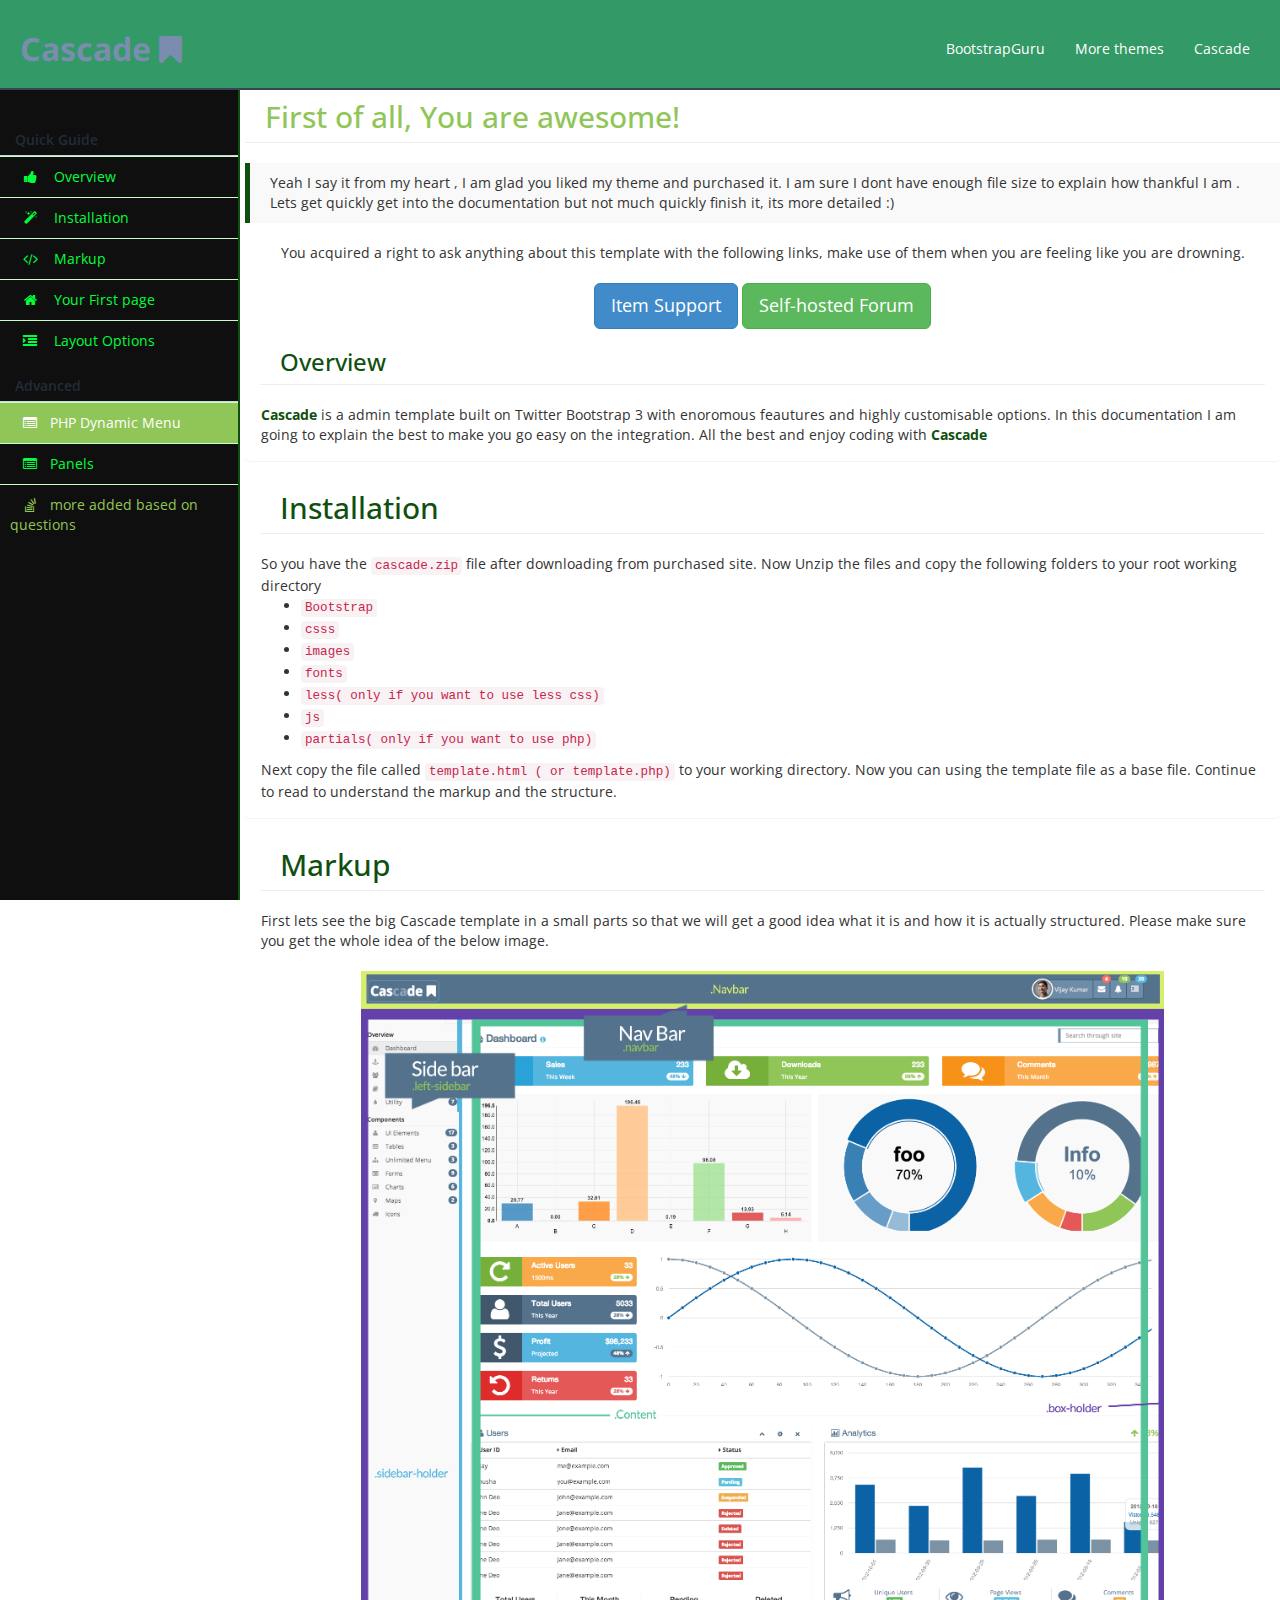
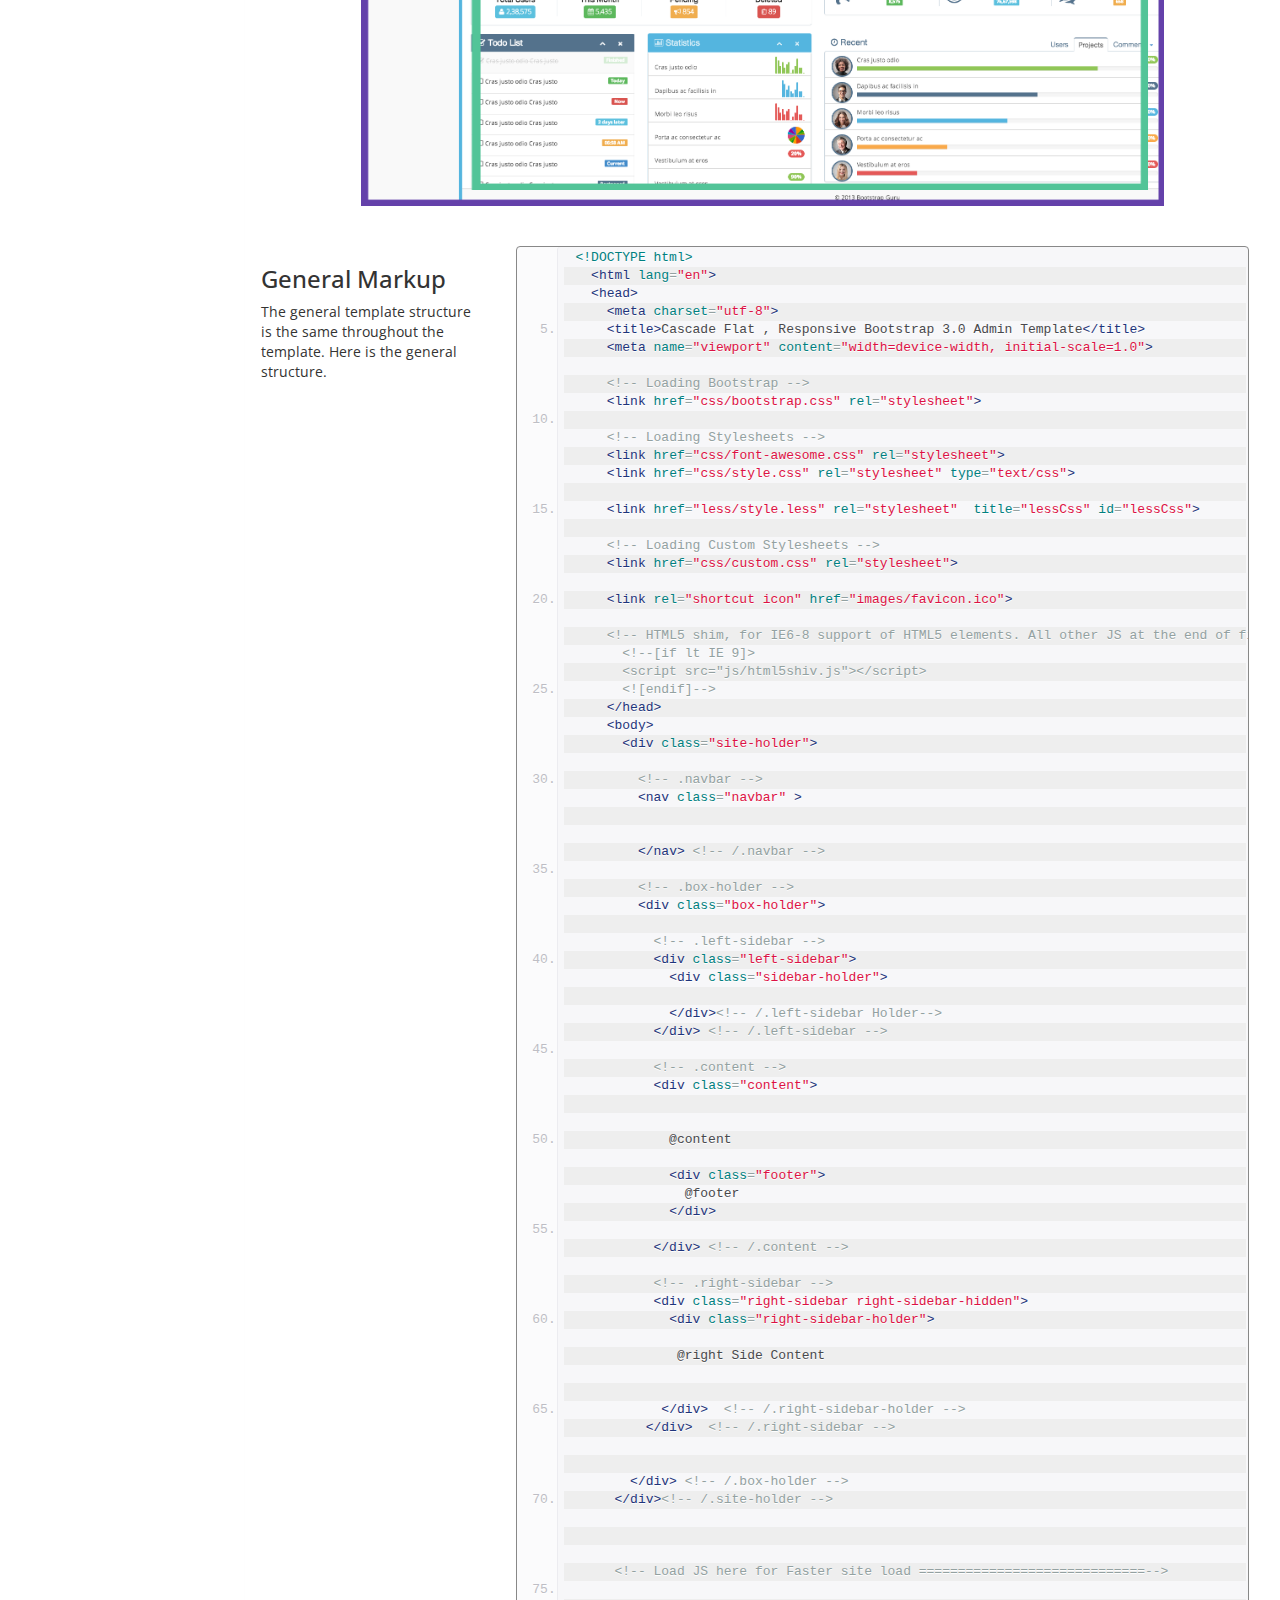
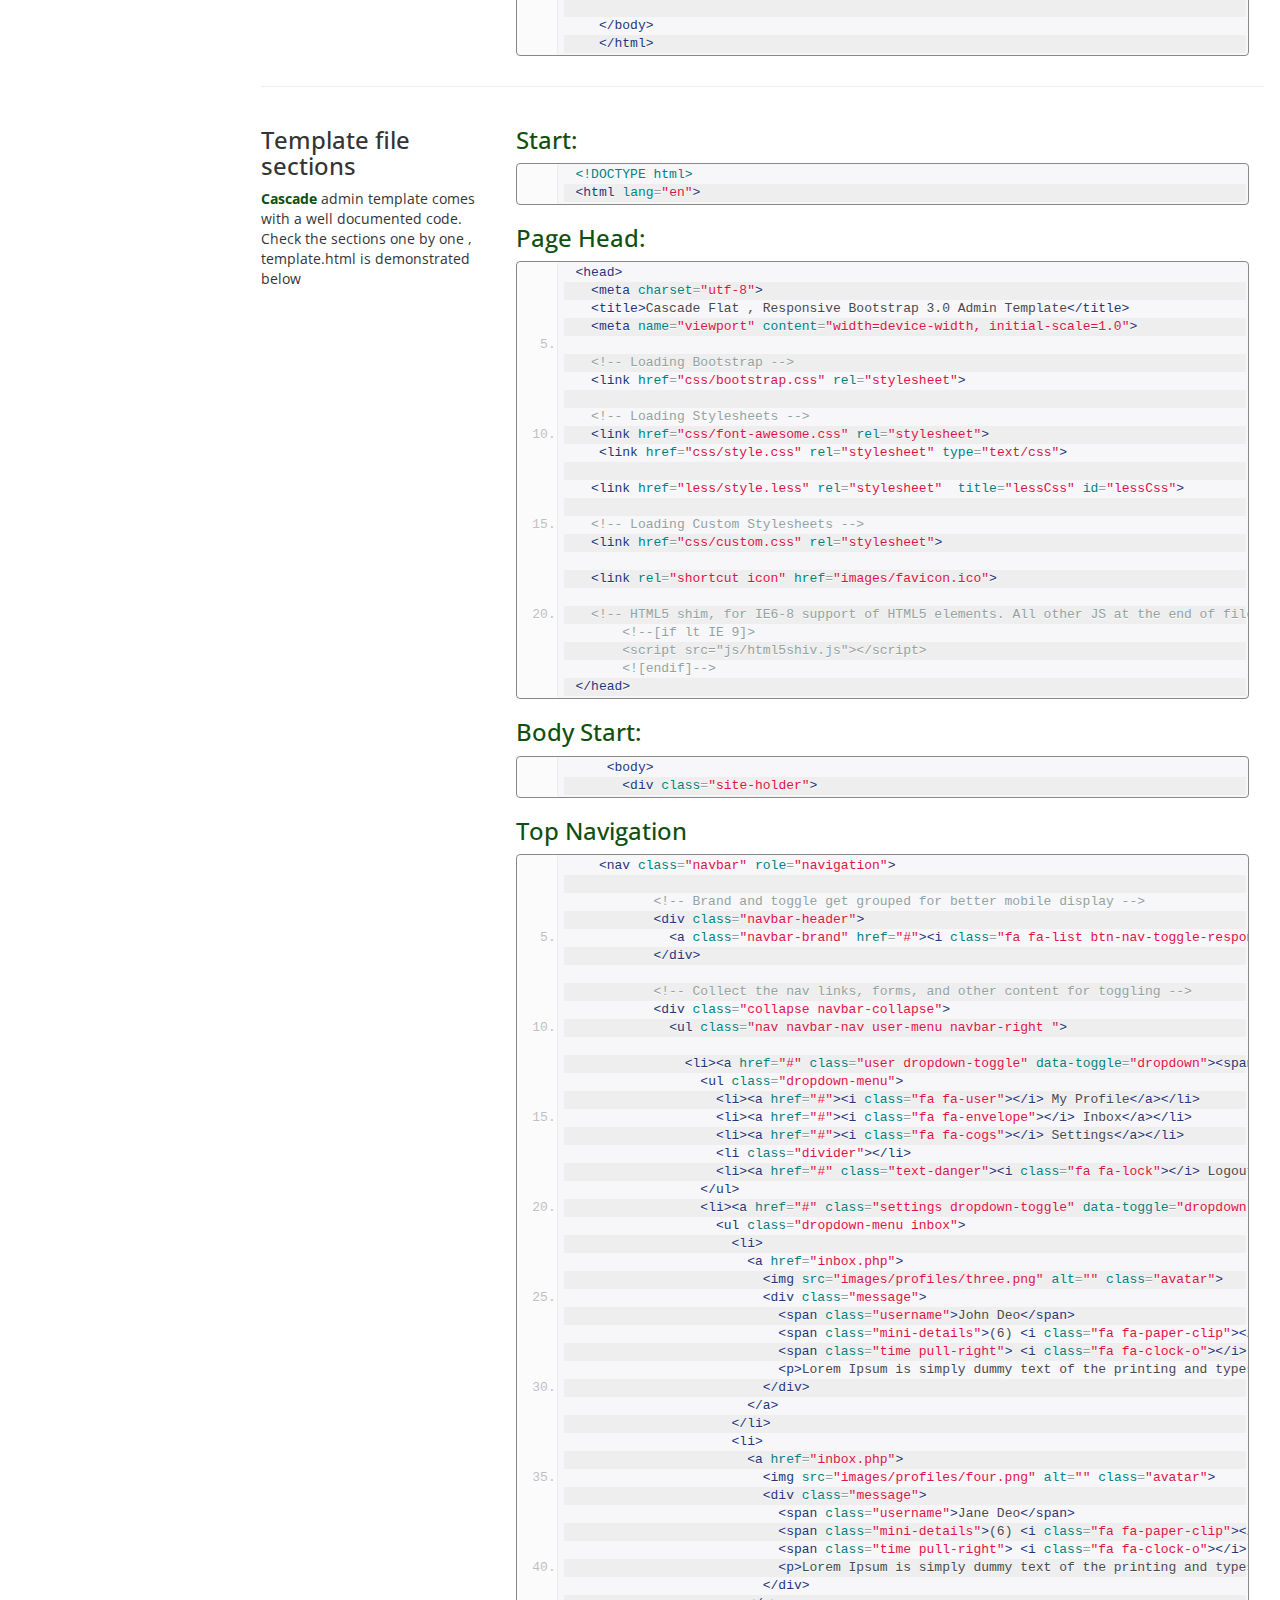
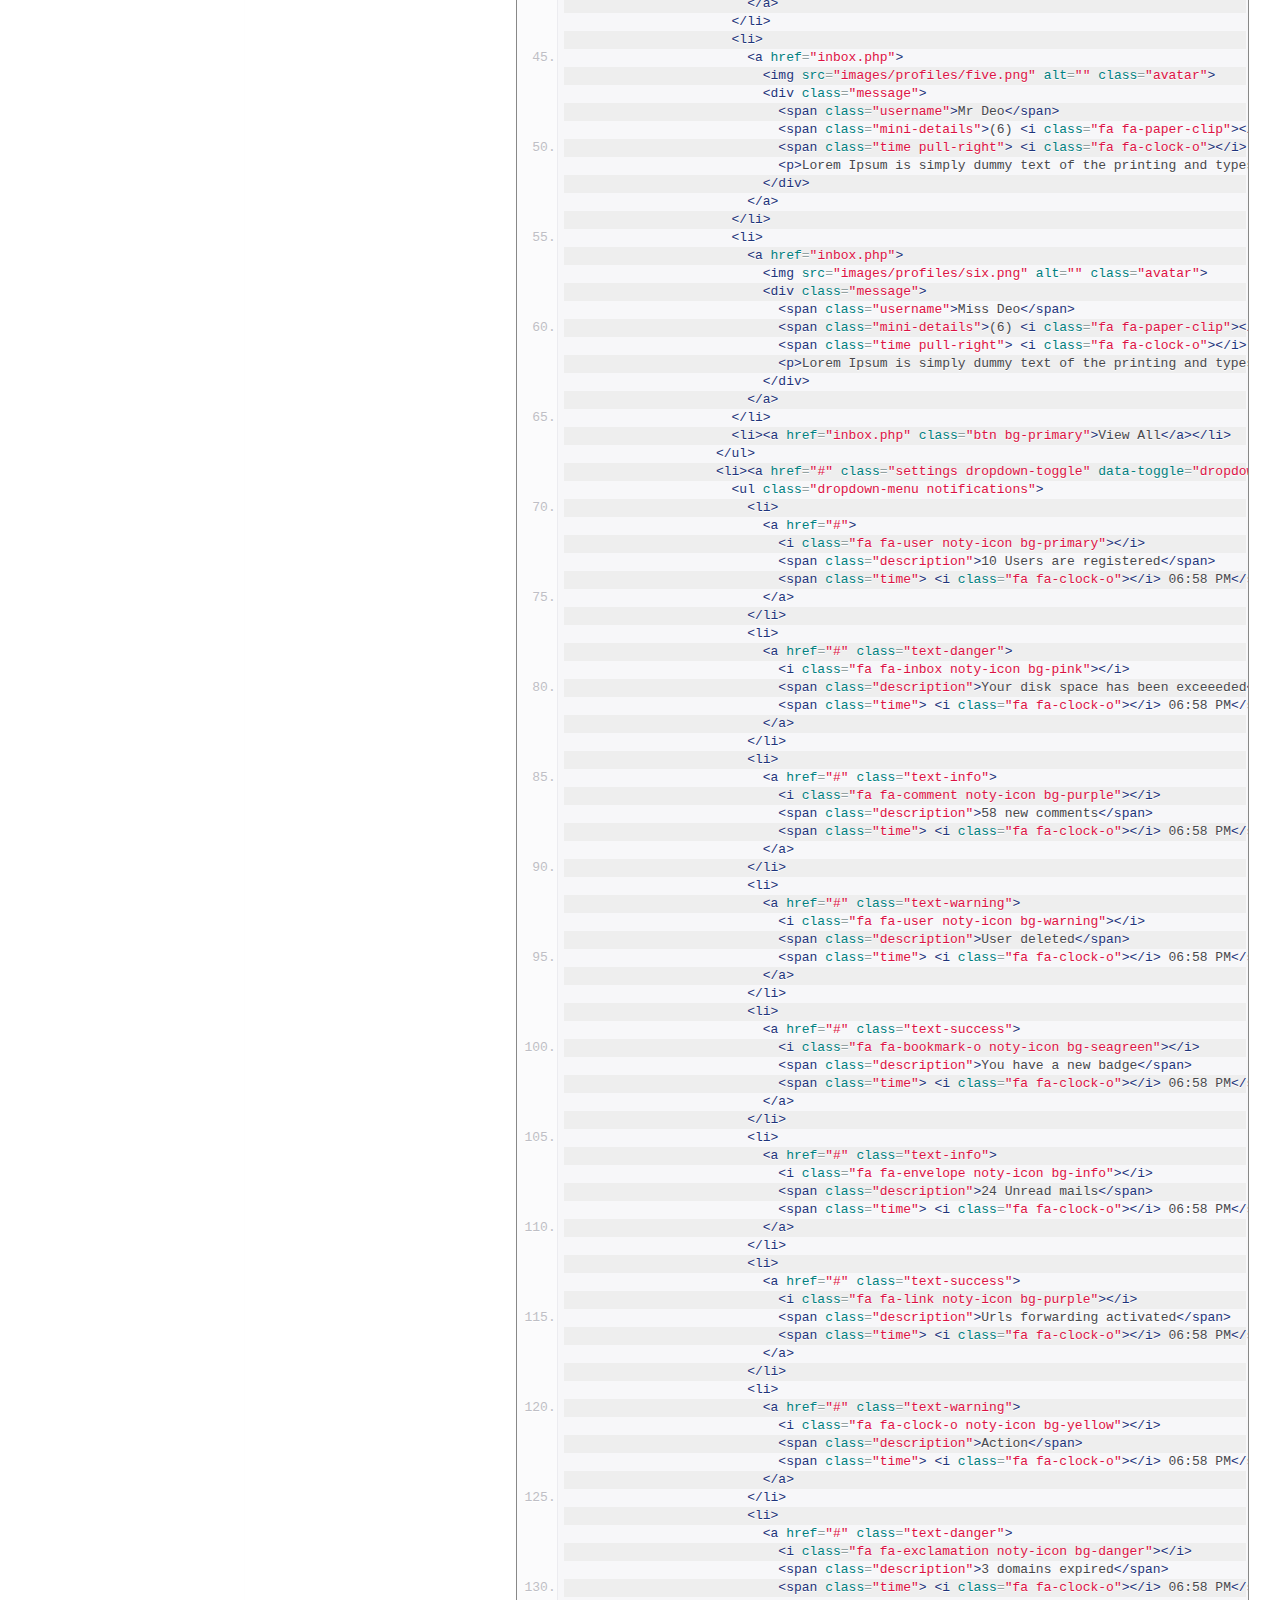
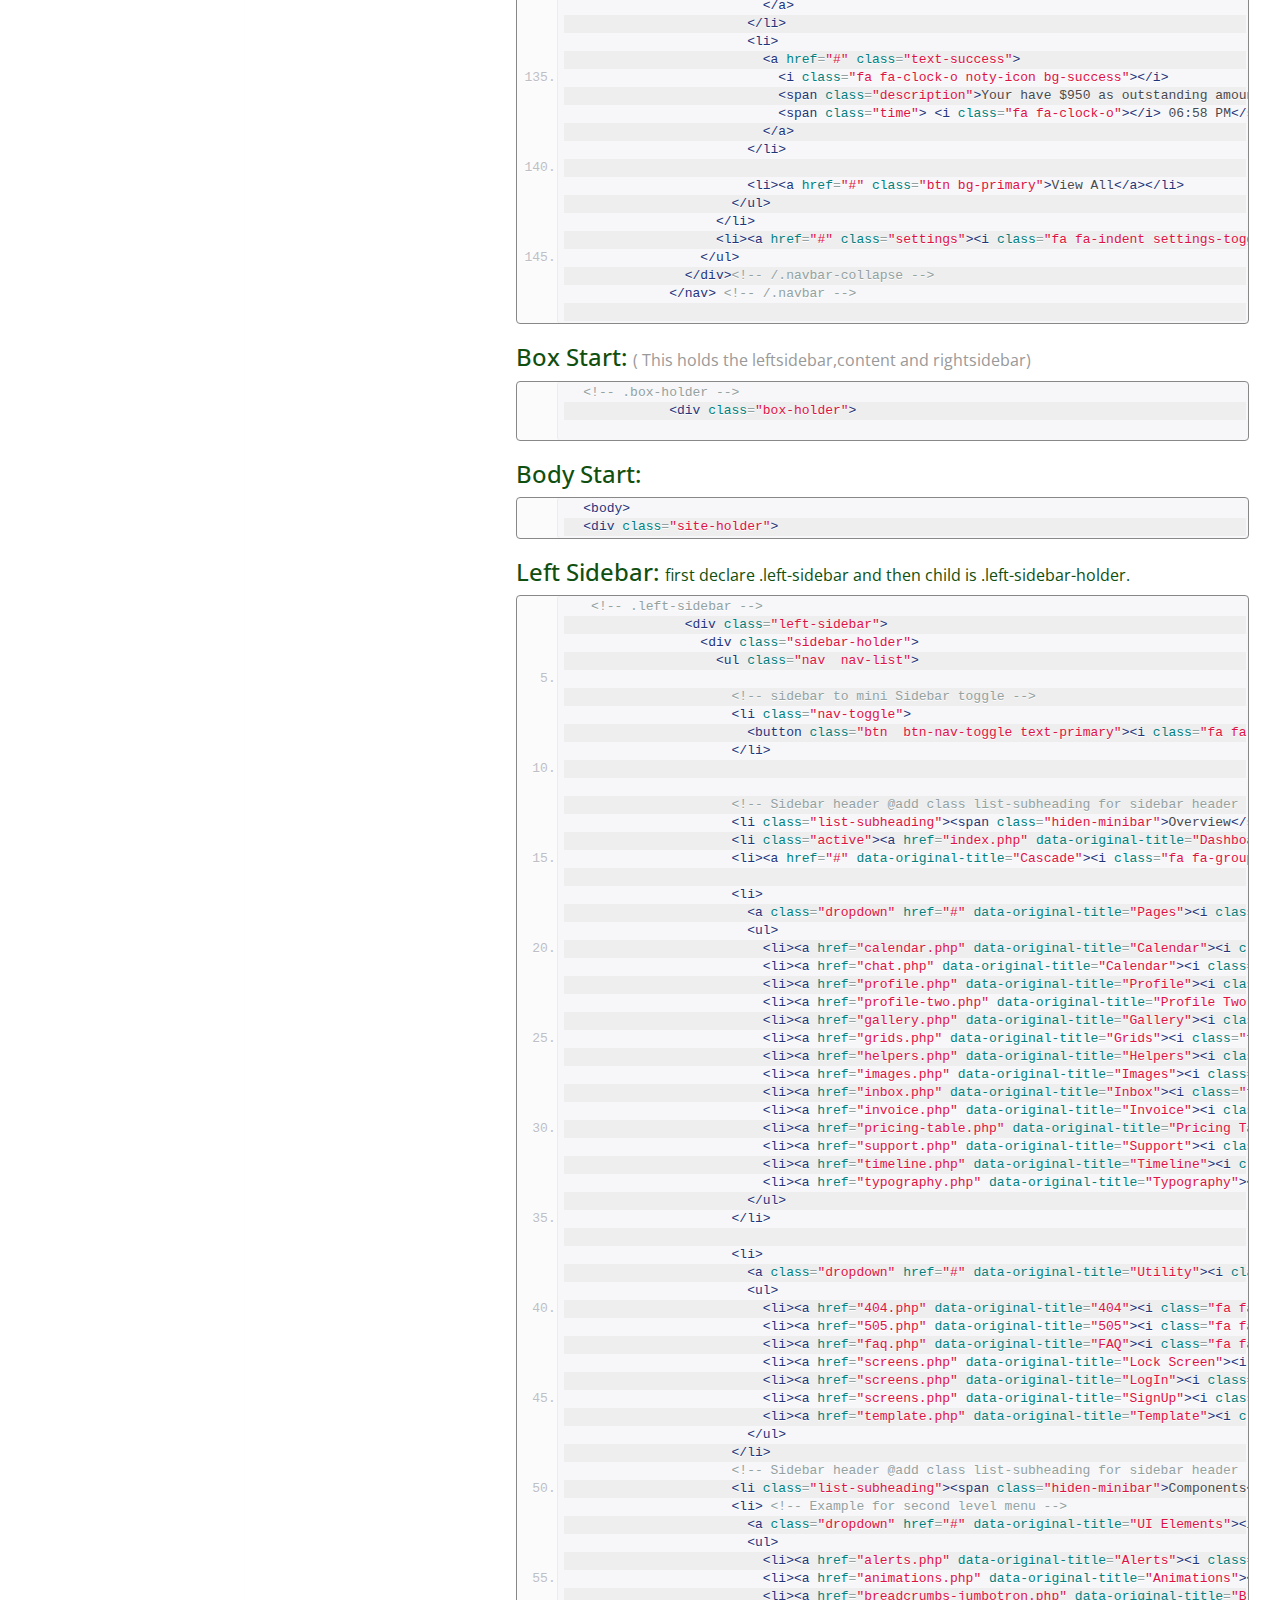
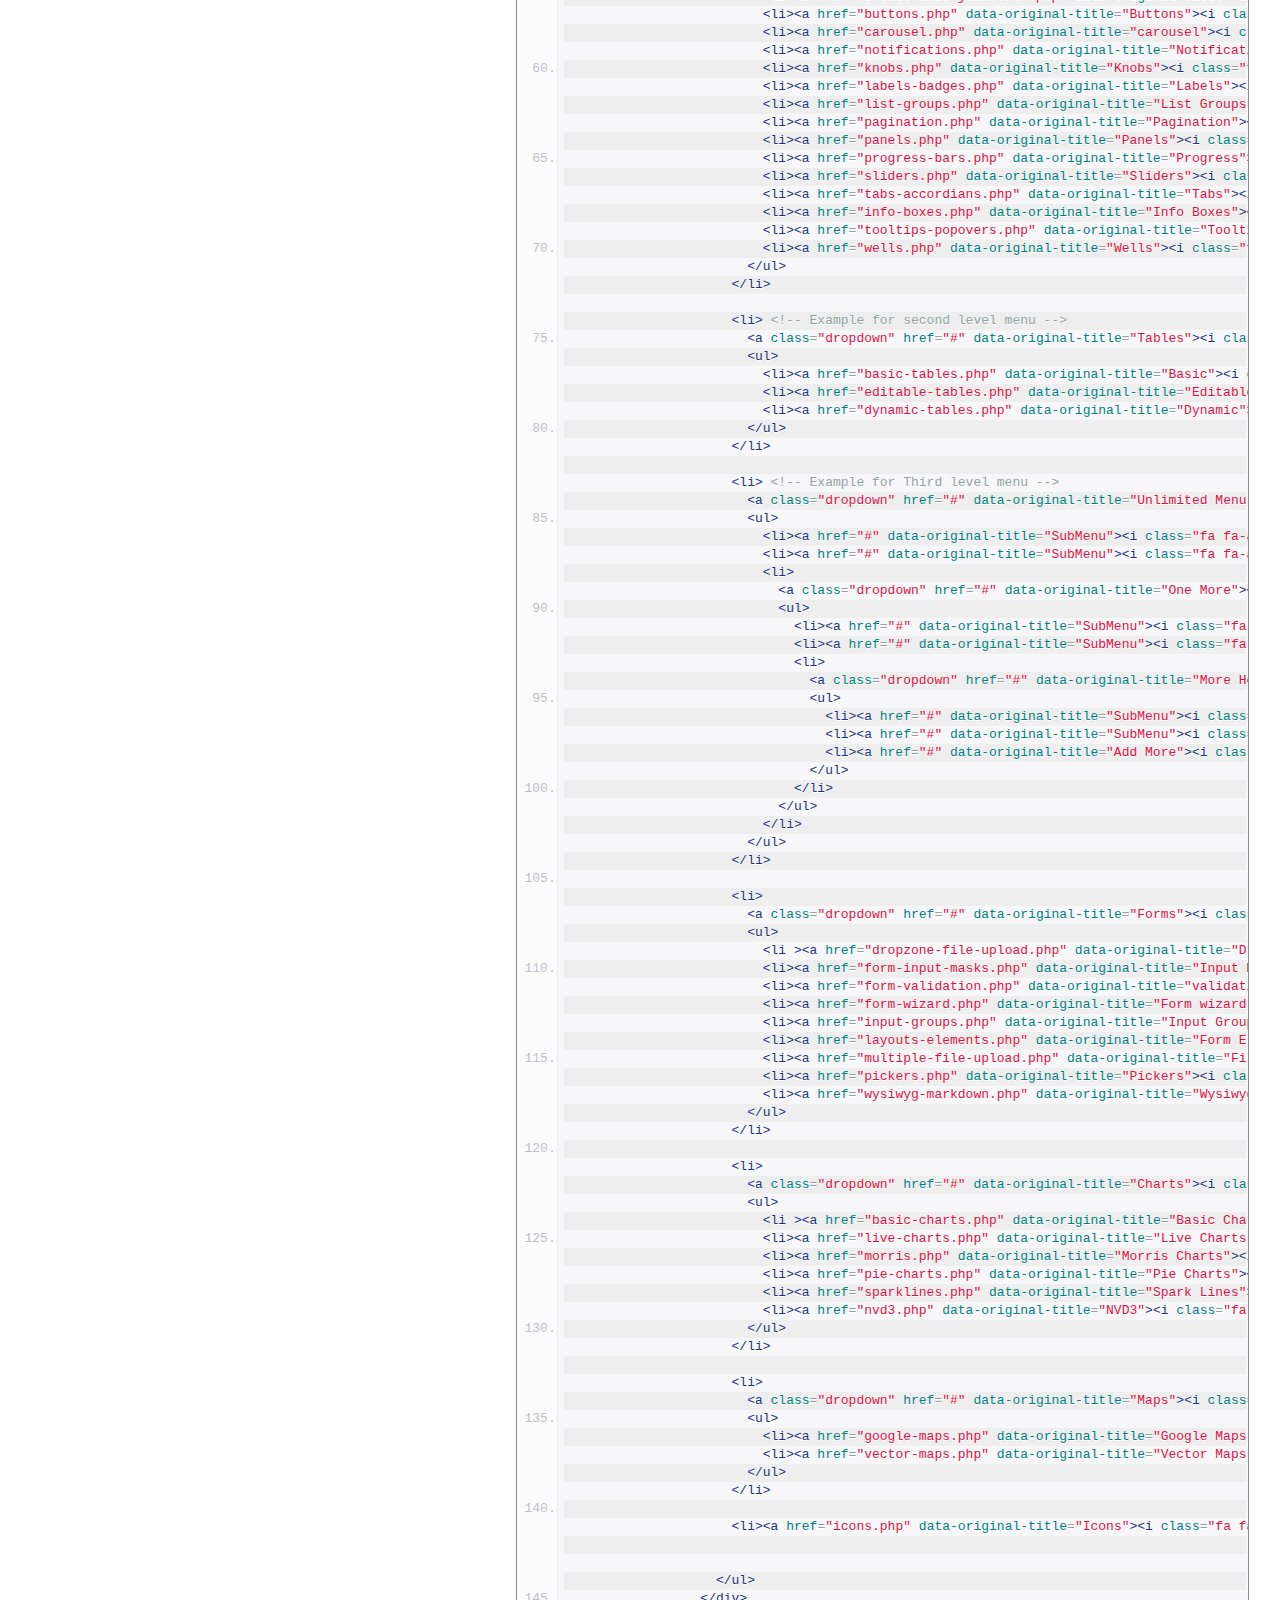
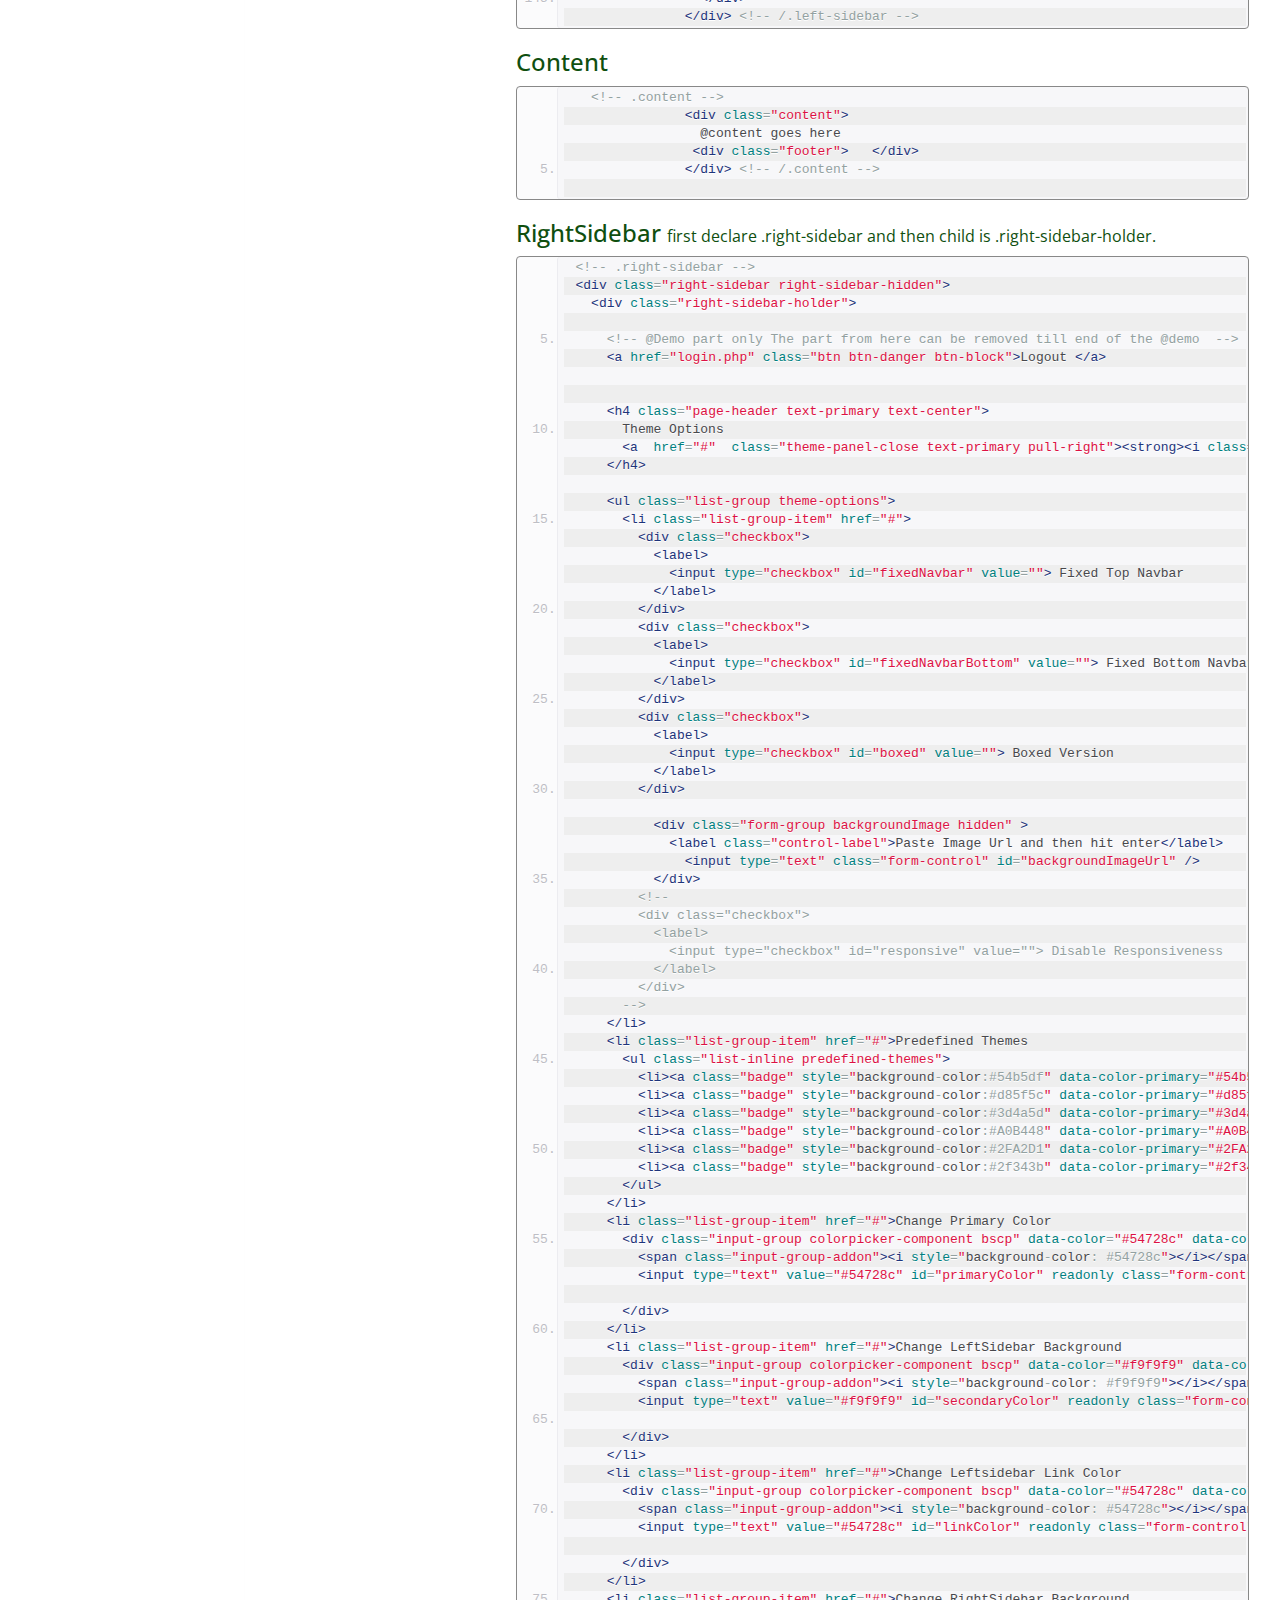
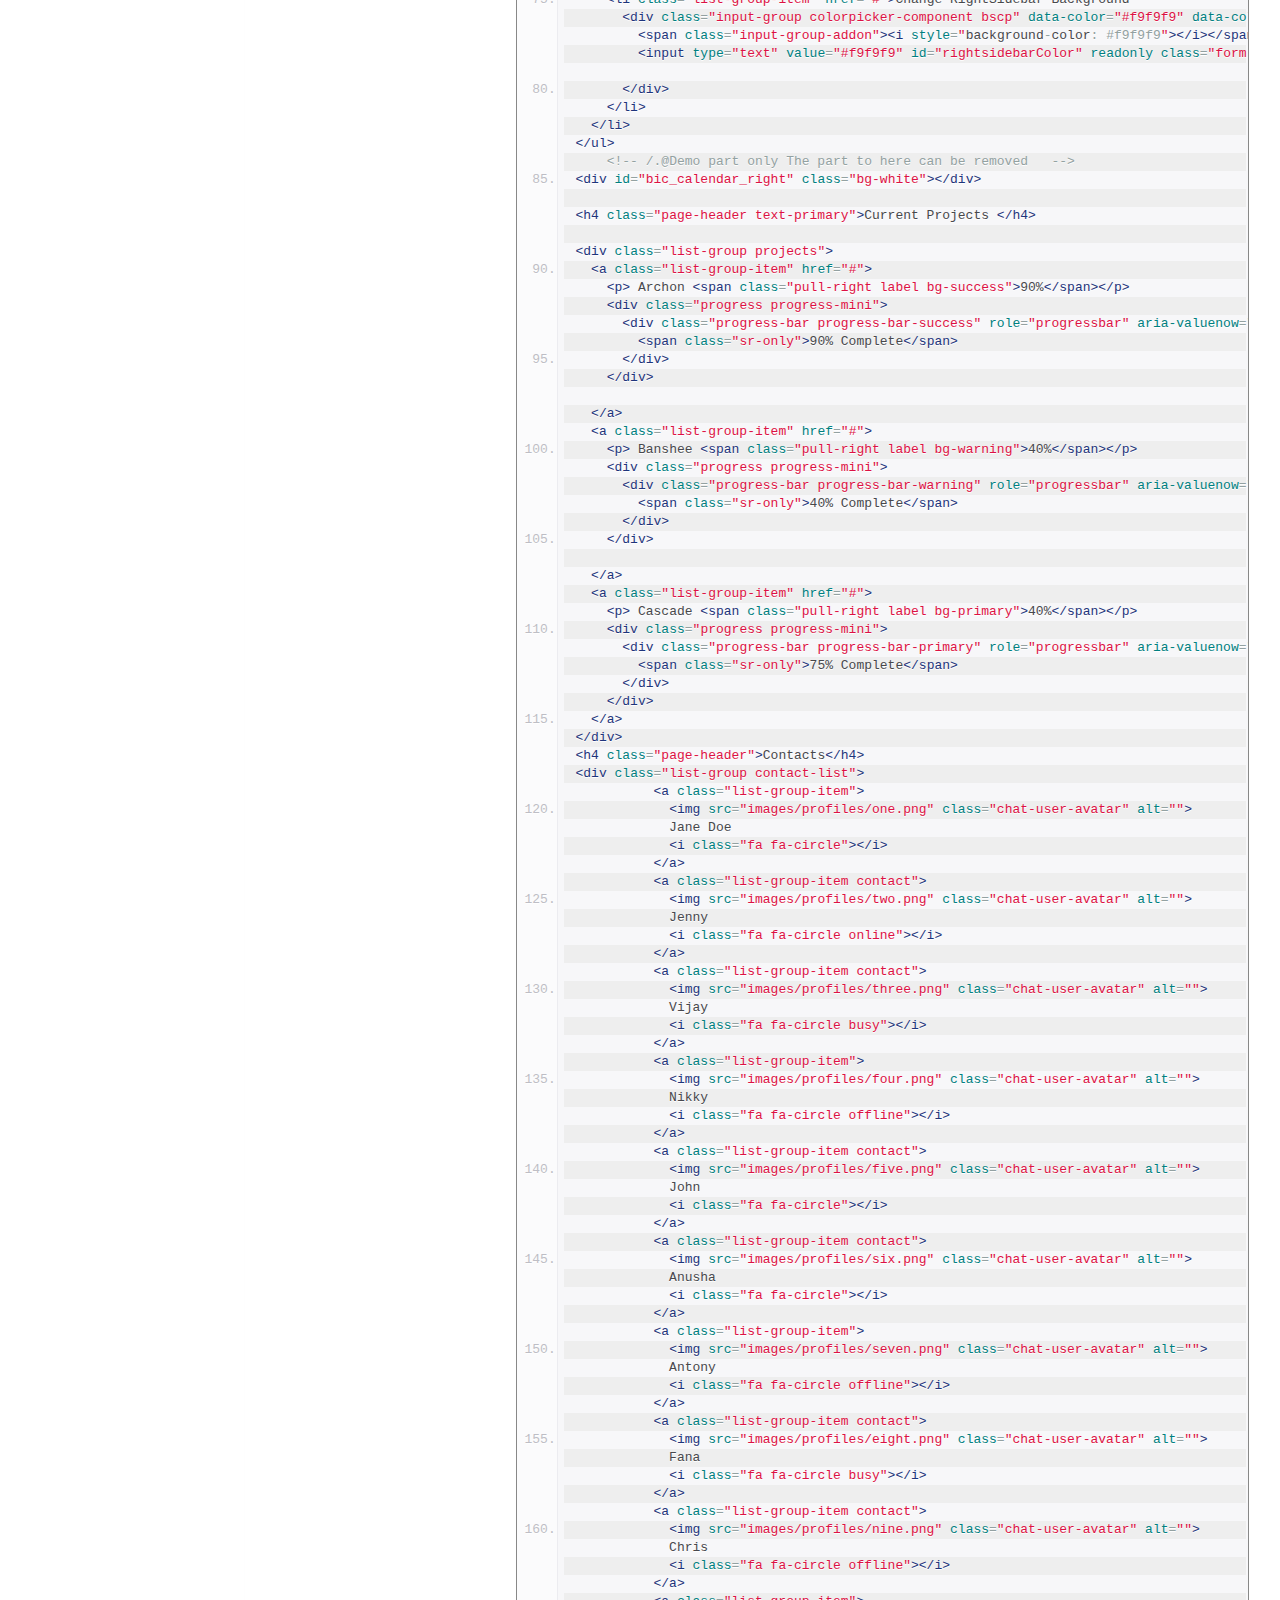
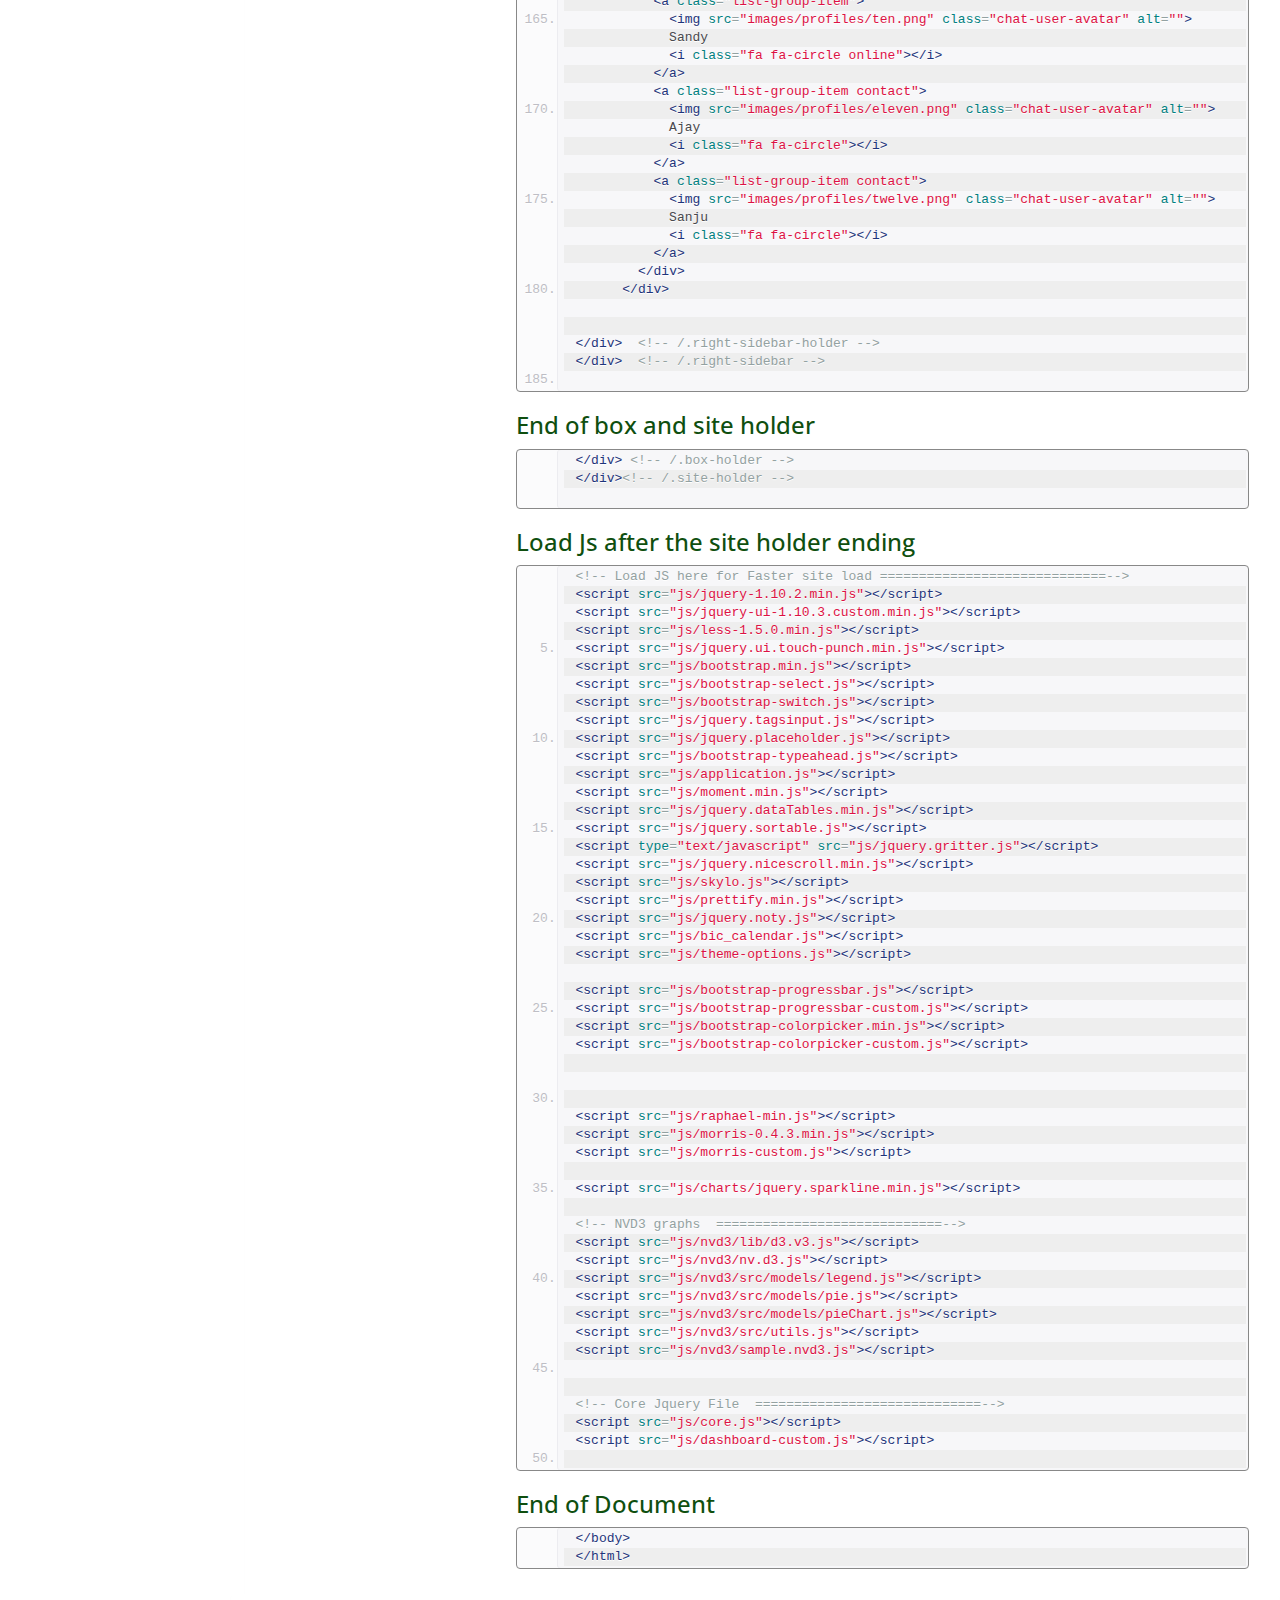
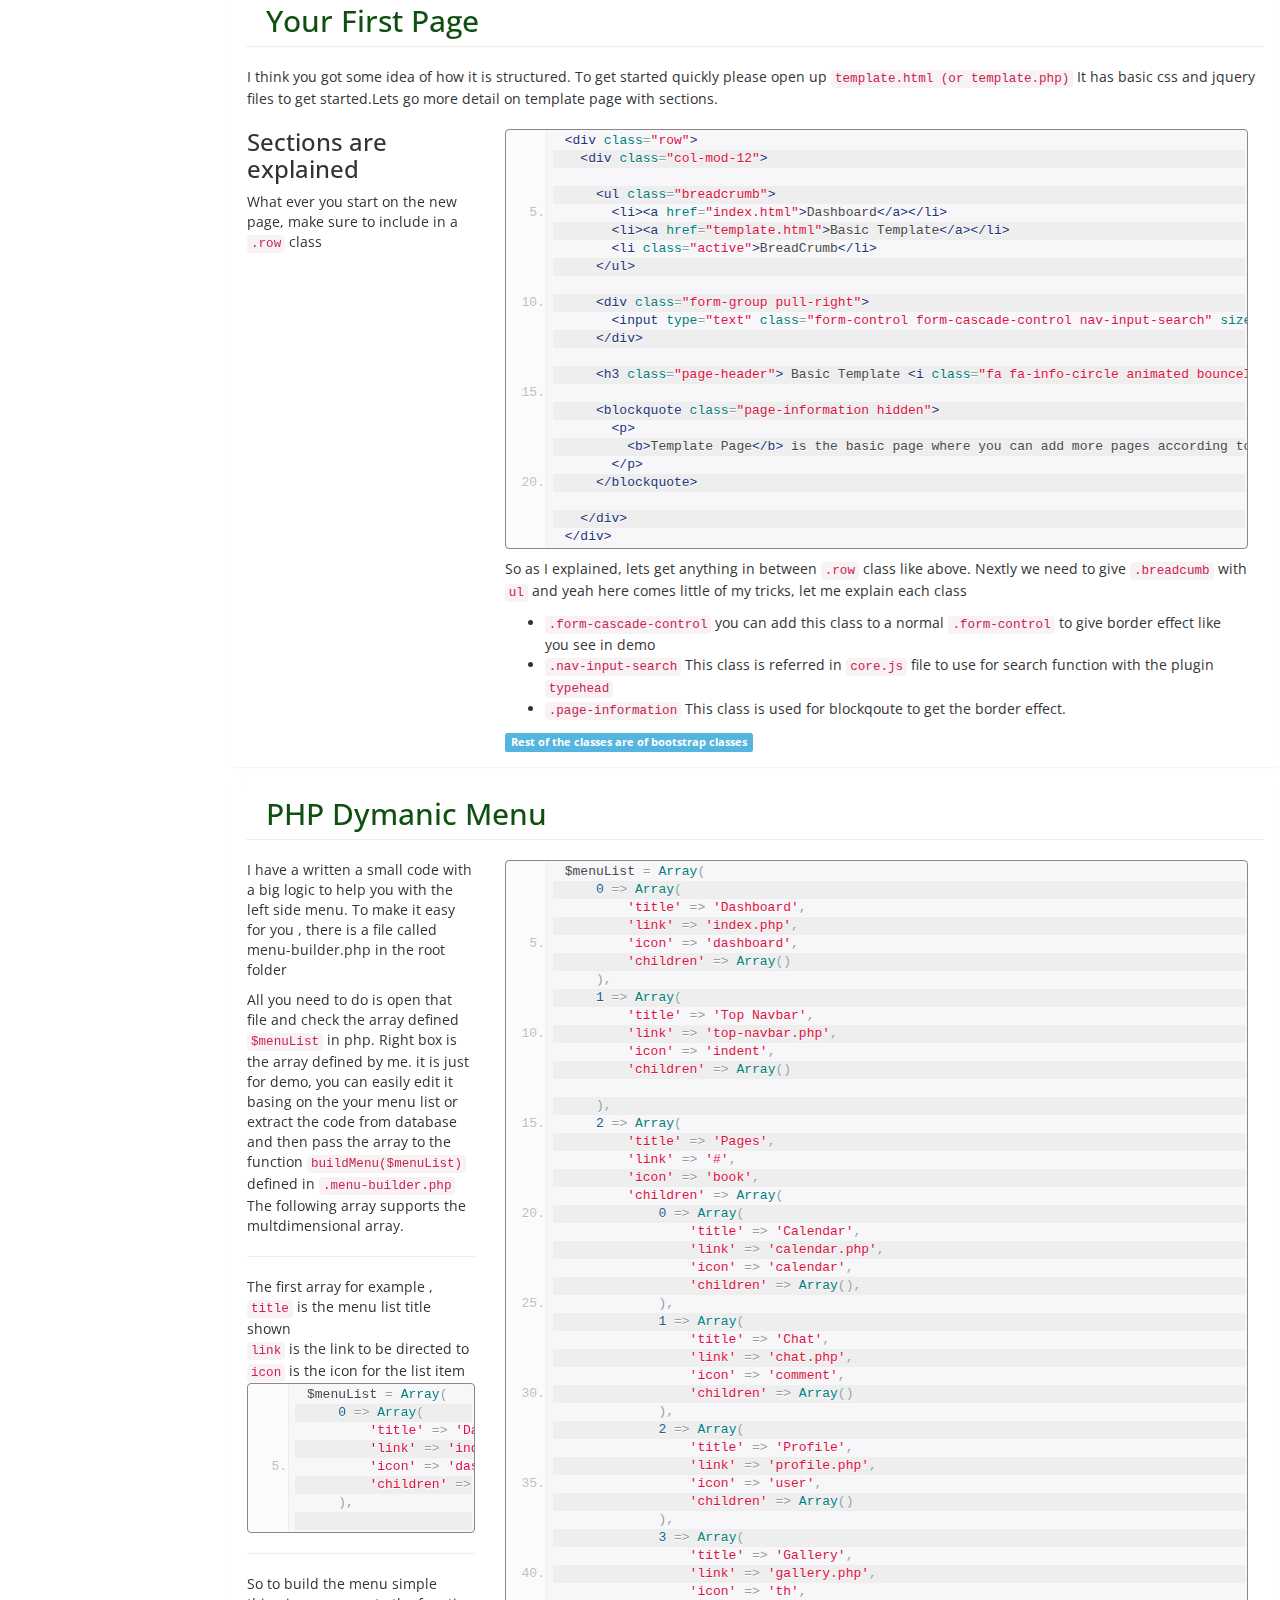
<file: library/documentation/index.html>
<!DOCTYPE html>
<html lang="en">
<head>
  <meta charset="utf-8">
  <title>Cascade Flat , Responsive Bootstrap 3.0 Admin Template</title>
  <meta name="viewport" content="width=device-width, initial-scale=1.0">

  <!-- Loading Bootstrap -->
  <link href="../css/bootstrap.css" rel="stylesheet">

  <!-- Loading Stylesheets -->    
  <link href="../css/font-awesome.css" rel="stylesheet">
  <link href="../css/style.css" rel="stylesheet" type="text/css"> 

  
  <!-- Loading Custom Stylesheets -->    
  <link href="../css/custom.css" rel="stylesheet">
  <link href="assets/js/google-code-prettify/prettify.css" rel="stylesheet">
  <link rel="shortcut icon" href="images/favicon.ico">
  <style type="text/css">
ol.linenums {
  margin: 0 0 0 5px; /* IE indents via margin-left */
} 
  </style>
  <!-- HTML5 shim, for IE6-8 support of HTML5 elements. All other JS at the end of file. -->
      <!--[if lt IE 9]>
      <script src="js/html5shiv.js"></script>
      <![endif]-->
  </head>
  <body  data-spy="scroll" data-target="#navbar-example">
    <div class="site-holder">
      <!-- this is a dummy text -->
      <!-- .navbar -->
      <nav class="navbar " role="navigation">

        <!-- Brand and toggle get grouped for better mobile display -->
        <div class="navbar-header">
          <a class="navbar-brand" href="#"><i class="fa fa-list btn-nav-toggle-responsive text-white"></i> <span class="logo">Cas<strong>ca</strong>de <i class="fa fa-bookmark"></i></span></a>
        </div>

         <div class="collapse navbar-collapse" id="bs-example-navbar-collapse-1">
    <ul class="nav navbar-nav pull-right">
      <li><a href="http://bootstrapguru.com/">BootstrapGuru</a></li>
      <li><a href="http://themeforest.net/user/bootstrapguru/portfolio">More themes</a></li>
      <li><a href="http://bootstrapguru.com/preview/cascade/index.html">Cascade</a></li>
      
      
    </ul>
   </div>
      </nav> <!-- /.navbar -->

      <!-- .box-holder -->
      <div class="box-holder "style="">

        <!-- .left-sidebar -->
        <div class="left-sidebar" style="position:fixed; margin-top:-90px; padding-top:90px; ">
          <div class="sidebar-holder">
            <ul class="nav  nav-list">

              <!-- sidebar to mini Sidebar toggle -->


              <!-- Sidebar header @add class list-subheading for sidebar header -->
              <li class="list-subheading">Quick Guide</li>
              <li><a href="#overview" ><i class="fa fa-thumbs-up"></i> Overview</a></li>
              <li><a href="#installation" ><i class="fa fa-magic"></i> Installation</a></li>
              <li><a href="#markup" ><i class="fa fa-code"></i> Markup</a></li>
              <li><a href="#first-page"><i class="fa fa-home"></i> Your First page</a></li>
              <li><a href="#layout-options" ><i class="fa fa-indent"></i> Layout Options</a></li>
              

              <!-- Sidebar header @add class list-subheading for sidebar header -->
              <li class="list-subheading"><span class="hiden-minibar">Advanced</span></li>
            

              <li class="bg-success"><a href="#dynamic-menu" class="text-white" data-original-title="Icons"><i class="fa fa-list-alt"></i>PHP Dynamic Menu</a></li>
              <li><a href="#panels" data-original-title="Icons"><i class="fa fa-list-alt"></i>Panels</a></li>
              <li><a href="#" class="text-success" data-original-title="Icons"><i class="fa fa-stack-overflow"></i>more added based on questions</a></li>



            </ul>
          </div>
        </div> <!-- /.left-sidebar -->

        <!-- .content -->
        <div class="content">
          <div class="row">
            <div class="col-mod-12">


              <h2 class="page-header text-success"> First of all, You are awesome!</h3>

              <blockquote class="page-information ">
                <p>
                  Yeah I say it from my heart , I am glad you liked my theme and purchased it. I am sure I dont have enough file size to explain how thankful I am . Lets get quickly get into the documentation but  not much quickly finish it, its more detailed :)
                </p>
              </blockquote>

              <p class="download-info text-center">You acquired a right to ask anything about this template with the following links, make use of them when you are feeling like you are drowning. <br /><br />
              <a href="http://bootstrapguru.com/contact" class="btn btn-primary btn-lg">Item Support</a> <a href="http://bootstrapguru.com/forums/forum/archon/" class="btn btn-lg btn-success">Self-hosted Forum</a> </p>

            </div>
          </div>
        
        <div class="row">
          <div class="col-md-12">
            <h3 class="page-header" id="overview">Overview</h3>
          </div>
          
          <div class="panel"> 
            <div class="panel-body">
                <strong class="text-primary">Cascade</strong> is a admin template built on Twitter Bootstrap 3 with enoromous feautures and highly customisable options. In this documentation I am going to explain the best to make you go easy on the integration. All the best and enjoy coding with <strong class="text-primary">Cascade</strong>

            </div>
          </div>
        </div>

        
        <div class="row">
          <div class="col-md-12">
            <h2 class="page-header" id="installation">Installation</h2>
          </div>
          
          <div class="panel"> 
            <div class="panel-body">
             So you have the <code>cascade.zip</code> file after downloading from purchased site. Now Unzip the files and copy the following folders to your root working directory
             <ul>
              <li><code> Bootstrap </code></li>
              <li><code> csss </code></li>
              <li><code> images </code></li>
              <li><code> fonts </code></li>
              <li><code> less( only if you want to use less css) </code></li>
              <li><code> js </code></li>
              <li><code> partials( only if you want to use php) </code></li>
             </ul>
             Next copy the file called <code> template.html ( or template.php)</code> to your working directory. Now you can using the template file as a base file. Continue to read to understand the markup and the structure.
            </div>
          </div>
        </div>

    
        <div class="row">
          <div class="col-md-12">
            <h2 class="page-header" id="markup">Markup</h2>
          </div>
          
          <div class="panel"> 
            <div class="panel-body">
              First lets see the big Cascade template in a small parts so that we will get a good idea what it is and how it is actually structured. Please make sure you get the whole idea of the below image.

              <br /><br />
              <div class="text-center"><img src="assets/img/demo.png" width="80%" /></div>
<br /><br />
                <div class="row">
      <div class="col-md-3">
        <h3>General Markup</h3>
        <p> The general template structure is the same throughout the template. Here is the general structure.</p>
      </div>

      <div class="col-md-9">
        <pre class="prettyprint linenums">
&lt;!DOCTYPE html&gt;
  &lt;html lang=&quot;en&quot;&gt;
  &lt;head&gt;
    &lt;meta charset=&quot;utf-8&quot;&gt;
    &lt;title&gt;Cascade Flat , Responsive Bootstrap 3.0 Admin Template&lt;/title&gt;
    &lt;meta name=&quot;viewport&quot; content=&quot;width=device-width, initial-scale=1.0&quot;&gt;

    &lt;!-- Loading Bootstrap --&gt;
    &lt;link href=&quot;css/bootstrap.css&quot; rel=&quot;stylesheet&quot;&gt;

    &lt;!-- Loading Stylesheets --&gt;    
    &lt;link href=&quot;css/font-awesome.css&quot; rel=&quot;stylesheet&quot;&gt;
    &lt;link href=&quot;css/style.css&quot; rel=&quot;stylesheet&quot; type=&quot;text/css&quot;&gt; 

    &lt;link href=&quot;less/style.less&quot; rel=&quot;stylesheet&quot;  title=&quot;lessCss&quot; id=&quot;lessCss&quot;&gt;

    &lt;!-- Loading Custom Stylesheets --&gt;    
    &lt;link href=&quot;css/custom.css&quot; rel=&quot;stylesheet&quot;&gt;

    &lt;link rel=&quot;shortcut icon&quot; href=&quot;images/favicon.ico&quot;&gt;

    &lt;!-- HTML5 shim, for IE6-8 support of HTML5 elements. All other JS at the end of file. --&gt;
      &lt;!--[if lt IE 9]&gt;
      &lt;script src=&quot;js/html5shiv.js&quot;&gt;&lt;/script&gt;
      &lt;![endif]--&gt;
    &lt;/head&gt;
    &lt;body&gt;
      &lt;div class=&quot;site-holder&quot;&gt;

        &lt;!-- .navbar --&gt;
        &lt;nav class=&quot;navbar&quot; &gt;


        &lt;/nav&gt; &lt;!-- /.navbar --&gt;

        &lt;!-- .box-holder --&gt;
        &lt;div class=&quot;box-holder&quot;&gt;

          &lt;!-- .left-sidebar --&gt;
          &lt;div class=&quot;left-sidebar&quot;&gt;
            &lt;div class=&quot;sidebar-holder&quot;&gt;

            &lt;/div&gt;&lt;!-- /.left-sidebar Holder--&gt;
          &lt;/div&gt; &lt;!-- /.left-sidebar --&gt;

          &lt;!-- .content --&gt;
          &lt;div class=&quot;content&quot;&gt;


            @content

            &lt;div class=&quot;footer&quot;&gt;
              @footer
            &lt;/div&gt;

          &lt;/div&gt; &lt;!-- /.content --&gt;

          &lt;!-- .right-sidebar --&gt;
          &lt;div class=&quot;right-sidebar right-sidebar-hidden&quot;&gt;
            &lt;div class=&quot;right-sidebar-holder&quot;&gt;

             @right Side Content


           &lt;/div&gt;  &lt;!-- /.right-sidebar-holder --&gt;
         &lt;/div&gt;  &lt;!-- /.right-sidebar --&gt;


       &lt;/div&gt; &lt;!-- /.box-holder --&gt;
     &lt;/div&gt;&lt;!-- /.site-holder --&gt;



     &lt;!-- Load JS here for Faster site load =============================--&gt;


   &lt;/body&gt;
   &lt;/html&gt;</pre>
      </div>
    </div>


    <hr />
    <div class="row">
        <div class="col-md-3">
          <h3>Template file sections</h3>
          <p><strong class="text-primary">Cascade</strong> admin template comes with a well documented code. Check the sections one by one , template.html is demonstrated below</p>
        </div>

        <div class="col-md-9">
          <h3 class="text-primary">Start:</h3>
          <pre class="prettyprint linenums">&lt;!DOCTYPE html&gt;<br/>&lt;html lang=&quot;en&quot;&gt;</pre>

          <h3 class="text-primary">Page Head:</h3>
          <pre class="prettyprint linenums">&lt;head&gt;
  &lt;meta charset=&quot;utf-8&quot;&gt;
  &lt;title&gt;Cascade Flat , Responsive Bootstrap 3.0 Admin Template&lt;/title&gt;
  &lt;meta name=&quot;viewport&quot; content=&quot;width=device-width, initial-scale=1.0&quot;&gt;

  &lt;!-- Loading Bootstrap --&gt;
  &lt;link href=&quot;css/bootstrap.css&quot; rel=&quot;stylesheet&quot;&gt;

  &lt;!-- Loading Stylesheets --&gt;    
  &lt;link href=&quot;css/font-awesome.css&quot; rel=&quot;stylesheet&quot;&gt;
   &lt;link href=&quot;css/style.css&quot; rel=&quot;stylesheet&quot; type=&quot;text/css&quot;&gt; 

  &lt;link href=&quot;less/style.less&quot; rel=&quot;stylesheet&quot;  title=&quot;lessCss&quot; id=&quot;lessCss&quot;&gt;
  
  &lt;!-- Loading Custom Stylesheets --&gt;    
  &lt;link href=&quot;css/custom.css&quot; rel=&quot;stylesheet&quot;&gt;

  &lt;link rel=&quot;shortcut icon&quot; href=&quot;images/favicon.ico&quot;&gt;

  &lt;!-- HTML5 shim, for IE6-8 support of HTML5 elements. All other JS at the end of file. --&gt;
      &lt;!--[if lt IE 9]&gt;
      &lt;script src=&quot;js/html5shiv.js&quot;&gt;&lt;/script&gt;
      &lt;![endif]--&gt;
&lt;/head&gt;
</pre>

              
      <h3 class="text-primary">Body Start:</h3>
          <pre class="prettyprint linenums">    &lt;body&gt;
      &lt;div class=&quot;site-holder&quot;&gt;
</pre>

  <h3 class="text-primary">Top Navigation</h3>
          <pre class="prettyprint linenums">   &lt;nav class=&quot;navbar&quot; role=&quot;navigation&quot;&gt;

          &lt;!-- Brand and toggle get grouped for better mobile display --&gt;
          &lt;div class=&quot;navbar-header&quot;&gt;
            &lt;a class=&quot;navbar-brand&quot; href=&quot;#&quot;&gt;&lt;i class=&quot;fa fa-list btn-nav-toggle-responsive text-white&quot;&gt;&lt;/i&gt; &lt;span class=&quot;logo&quot;&gt;Cas&lt;strong&gt;ca&lt;/strong&gt;de &lt;i class=&quot;fa fa-bookmark&quot;&gt;&lt;/i&gt;&lt;/span&gt;&lt;/a&gt;
          &lt;/div&gt;
          
          &lt;!-- Collect the nav links, forms, and other content for toggling --&gt;
          &lt;div class=&quot;collapse navbar-collapse&quot;&gt;
            &lt;ul class=&quot;nav navbar-nav user-menu navbar-right &quot;&gt;

              &lt;li&gt;&lt;a href=&quot;#&quot; class=&quot;user dropdown-toggle&quot; data-toggle=&quot;dropdown&quot;&gt;&lt;span class=&quot;username&quot;&gt;&lt;img src=&quot;images/profiles/eleven.png&quot; class=&quot;user-avatar&quot; alt=&quot;&quot;&gt;  Vijay Kumar &lt;/span&gt;&lt;/a&gt;
                &lt;ul class=&quot;dropdown-menu&quot;&gt;
                  &lt;li&gt;&lt;a href=&quot;#&quot;&gt;&lt;i class=&quot;fa fa-user&quot;&gt;&lt;/i&gt; My Profile&lt;/a&gt;&lt;/li&gt;
                  &lt;li&gt;&lt;a href=&quot;#&quot;&gt;&lt;i class=&quot;fa fa-envelope&quot;&gt;&lt;/i&gt; Inbox&lt;/a&gt;&lt;/li&gt;
                  &lt;li&gt;&lt;a href=&quot;#&quot;&gt;&lt;i class=&quot;fa fa-cogs&quot;&gt;&lt;/i&gt; Settings&lt;/a&gt;&lt;/li&gt;
                  &lt;li class=&quot;divider&quot;&gt;&lt;/li&gt;
                  &lt;li&gt;&lt;a href=&quot;#&quot; class=&quot;text-danger&quot;&gt;&lt;i class=&quot;fa fa-lock&quot;&gt;&lt;/i&gt; Logout&lt;/a&gt;&lt;/li&gt;
                &lt;/ul&gt;
                &lt;li&gt;&lt;a href=&quot;#&quot; class=&quot;settings dropdown-toggle&quot; data-toggle=&quot;dropdown&quot;&gt;&lt;i class=&quot;fa fa-envelope&quot;&gt;&lt;/i&gt;&lt;span class=&quot;badge bg-pink&quot;&gt;4&lt;/span&gt;&lt;/a&gt;
                  &lt;ul class=&quot;dropdown-menu inbox&quot;&gt;
                    &lt;li&gt;
                      &lt;a href=&quot;inbox.php&quot;&gt;     
                        &lt;img src=&quot;images/profiles/three.png&quot; alt=&quot;&quot; class=&quot;avatar&quot;&gt;
                        &lt;div class=&quot;message&quot;&gt;
                          &lt;span class=&quot;username&quot;&gt;John Deo&lt;/span&gt; 
                          &lt;span class=&quot;mini-details&quot;&gt;(6) &lt;i class=&quot;fa fa-paper-clip&quot;&gt;&lt;/i&gt;&lt;/span&gt;
                          &lt;span class=&quot;time pull-right&quot;&gt; &lt;i class=&quot;fa fa-clock-o&quot;&gt;&lt;/i&gt; 06:58 PM&lt;/span&gt;
                          &lt;p&gt;Lorem Ipsum is simply dummy text of the printing and typesetting industry. Lorem Ipsum has been the industry's ... &lt;/p&gt;
                        &lt;/div&gt;
                      &lt;/a&gt;
                    &lt;/li&gt;
                    &lt;li&gt;
                      &lt;a href=&quot;inbox.php&quot;&gt;     
                        &lt;img src=&quot;images/profiles/four.png&quot; alt=&quot;&quot; class=&quot;avatar&quot;&gt;
                        &lt;div class=&quot;message&quot;&gt;
                          &lt;span class=&quot;username&quot;&gt;Jane Deo&lt;/span&gt; 
                          &lt;span class=&quot;mini-details&quot;&gt;(6) &lt;i class=&quot;fa fa-paper-clip&quot;&gt;&lt;/i&gt;&lt;/span&gt;
                          &lt;span class=&quot;time pull-right&quot;&gt; &lt;i class=&quot;fa fa-clock-o&quot;&gt;&lt;/i&gt; 06:58 PM&lt;/span&gt;
                          &lt;p&gt;Lorem Ipsum is simply dummy text of the printing and typesetting industry. Lorem Ipsum has been the industry's ... &lt;/p&gt;
                        &lt;/div&gt;
                      &lt;/a&gt;
                    &lt;/li&gt;
                    &lt;li&gt;
                      &lt;a href=&quot;inbox.php&quot;&gt;     
                        &lt;img src=&quot;images/profiles/five.png&quot; alt=&quot;&quot; class=&quot;avatar&quot;&gt;
                        &lt;div class=&quot;message&quot;&gt;
                          &lt;span class=&quot;username&quot;&gt;Mr Deo&lt;/span&gt; 
                          &lt;span class=&quot;mini-details&quot;&gt;(6) &lt;i class=&quot;fa fa-paper-clip&quot;&gt;&lt;/i&gt;&lt;/span&gt;
                          &lt;span class=&quot;time pull-right&quot;&gt; &lt;i class=&quot;fa fa-clock-o&quot;&gt;&lt;/i&gt; 06:58 PM&lt;/span&gt;
                          &lt;p&gt;Lorem Ipsum is simply dummy text of the printing and typesetting industry. Lorem Ipsum has been the industry's ... &lt;/p&gt;
                        &lt;/div&gt;
                      &lt;/a&gt;
                    &lt;/li&gt;
                    &lt;li&gt;
                      &lt;a href=&quot;inbox.php&quot;&gt;     
                        &lt;img src=&quot;images/profiles/six.png&quot; alt=&quot;&quot; class=&quot;avatar&quot;&gt;
                        &lt;div class=&quot;message&quot;&gt;
                          &lt;span class=&quot;username&quot;&gt;Miss Deo&lt;/span&gt; 
                          &lt;span class=&quot;mini-details&quot;&gt;(6) &lt;i class=&quot;fa fa-paper-clip&quot;&gt;&lt;/i&gt;&lt;/span&gt;
                          &lt;span class=&quot;time pull-right&quot;&gt; &lt;i class=&quot;fa fa-clock-o&quot;&gt;&lt;/i&gt; 06:58 PM&lt;/span&gt;
                          &lt;p&gt;Lorem Ipsum is simply dummy text of the printing and typesetting industry. Lorem Ipsum has been the industry's ... &lt;/p&gt;
                        &lt;/div&gt;
                      &lt;/a&gt;
                    &lt;/li&gt;
                    &lt;li&gt;&lt;a href=&quot;inbox.php&quot; class=&quot;btn bg-primary&quot;&gt;View All&lt;/a&gt;&lt;/li&gt;
                  &lt;/ul&gt;
                  &lt;li&gt;&lt;a href=&quot;#&quot; class=&quot;settings dropdown-toggle&quot; data-toggle=&quot;dropdown&quot;&gt;&lt;i class=&quot;fa fa-bell animated shake&quot;&gt;&lt;/i&gt;&lt;span class=&quot;badge bg-success&quot;&gt;10&lt;/span&gt;&lt;/a&gt;
                    &lt;ul class=&quot;dropdown-menu notifications&quot;&gt;
                      &lt;li&gt;
                        &lt;a href=&quot;#&quot;&gt;
                          &lt;i class=&quot;fa fa-user noty-icon bg-primary&quot;&gt;&lt;/i&gt; 
                          &lt;span class=&quot;description&quot;&gt;10 Users are registered&lt;/span&gt;
                          &lt;span class=&quot;time&quot;&gt; &lt;i class=&quot;fa fa-clock-o&quot;&gt;&lt;/i&gt; 06:58 PM&lt;/span&gt;
                        &lt;/a&gt;
                      &lt;/li&gt;
                      &lt;li&gt;
                        &lt;a href=&quot;#&quot; class=&quot;text-danger&quot;&gt;
                          &lt;i class=&quot;fa fa-inbox noty-icon bg-pink&quot;&gt;&lt;/i&gt; 
                          &lt;span class=&quot;description&quot;&gt;Your disk space has been exceeeded&lt;/span&gt;
                          &lt;span class=&quot;time&quot;&gt; &lt;i class=&quot;fa fa-clock-o&quot;&gt;&lt;/i&gt; 06:58 PM&lt;/span&gt;
                        &lt;/a&gt;
                      &lt;/li&gt;
                      &lt;li&gt;
                        &lt;a href=&quot;#&quot; class=&quot;text-info&quot;&gt;
                          &lt;i class=&quot;fa fa-comment noty-icon bg-purple&quot;&gt;&lt;/i&gt; 
                          &lt;span class=&quot;description&quot;&gt;58 new comments&lt;/span&gt;
                          &lt;span class=&quot;time&quot;&gt; &lt;i class=&quot;fa fa-clock-o&quot;&gt;&lt;/i&gt; 06:58 PM&lt;/span&gt;
                        &lt;/a&gt;
                      &lt;/li&gt;
                      &lt;li&gt;
                        &lt;a href=&quot;#&quot; class=&quot;text-warning&quot;&gt;
                          &lt;i class=&quot;fa fa-user noty-icon bg-warning&quot;&gt;&lt;/i&gt; 
                          &lt;span class=&quot;description&quot;&gt;User deleted&lt;/span&gt;
                          &lt;span class=&quot;time&quot;&gt; &lt;i class=&quot;fa fa-clock-o&quot;&gt;&lt;/i&gt; 06:58 PM&lt;/span&gt;
                        &lt;/a&gt;
                      &lt;/li&gt;
                      &lt;li&gt;
                        &lt;a href=&quot;#&quot; class=&quot;text-success&quot;&gt;
                          &lt;i class=&quot;fa fa-bookmark-o noty-icon bg-seagreen&quot;&gt;&lt;/i&gt; 
                          &lt;span class=&quot;description&quot;&gt;You have a new badge&lt;/span&gt;
                          &lt;span class=&quot;time&quot;&gt; &lt;i class=&quot;fa fa-clock-o&quot;&gt;&lt;/i&gt; 06:58 PM&lt;/span&gt;
                        &lt;/a&gt;
                      &lt;/li&gt;
                      &lt;li&gt;
                        &lt;a href=&quot;#&quot; class=&quot;text-info&quot;&gt;
                          &lt;i class=&quot;fa fa-envelope noty-icon bg-info&quot;&gt;&lt;/i&gt; 
                          &lt;span class=&quot;description&quot;&gt;24 Unread mails&lt;/span&gt;
                          &lt;span class=&quot;time&quot;&gt; &lt;i class=&quot;fa fa-clock-o&quot;&gt;&lt;/i&gt; 06:58 PM&lt;/span&gt;
                        &lt;/a&gt;
                      &lt;/li&gt;
                      &lt;li&gt;
                        &lt;a href=&quot;#&quot; class=&quot;text-success&quot;&gt;
                          &lt;i class=&quot;fa fa-link noty-icon bg-purple&quot;&gt;&lt;/i&gt; 
                          &lt;span class=&quot;description&quot;&gt;Urls forwarding activated&lt;/span&gt;
                          &lt;span class=&quot;time&quot;&gt; &lt;i class=&quot;fa fa-clock-o&quot;&gt;&lt;/i&gt; 06:58 PM&lt;/span&gt;
                        &lt;/a&gt;
                      &lt;/li&gt;
                      &lt;li&gt;
                        &lt;a href=&quot;#&quot; class=&quot;text-warning&quot;&gt;
                          &lt;i class=&quot;fa fa-clock-o noty-icon bg-yellow&quot;&gt;&lt;/i&gt; 
                          &lt;span class=&quot;description&quot;&gt;Action&lt;/span&gt;
                          &lt;span class=&quot;time&quot;&gt; &lt;i class=&quot;fa fa-clock-o&quot;&gt;&lt;/i&gt; 06:58 PM&lt;/span&gt;
                        &lt;/a&gt;
                      &lt;/li&gt;
                      &lt;li&gt;
                        &lt;a href=&quot;#&quot; class=&quot;text-danger&quot;&gt;
                          &lt;i class=&quot;fa fa-exclamation noty-icon bg-danger&quot;&gt;&lt;/i&gt; 
                          &lt;span class=&quot;description&quot;&gt;3 domains expired&lt;/span&gt;
                          &lt;span class=&quot;time&quot;&gt; &lt;i class=&quot;fa fa-clock-o&quot;&gt;&lt;/i&gt; 06:58 PM&lt;/span&gt;
                        &lt;/a&gt;
                      &lt;/li&gt;
                      &lt;li&gt;
                        &lt;a href=&quot;#&quot; class=&quot;text-success&quot;&gt;
                          &lt;i class=&quot;fa fa-clock-o noty-icon bg-success&quot;&gt;&lt;/i&gt; 
                          &lt;span class=&quot;description&quot;&gt;Your have $950 as outstanding amount&lt;/span&gt;
                          &lt;span class=&quot;time&quot;&gt; &lt;i class=&quot;fa fa-clock-o&quot;&gt;&lt;/i&gt; 06:58 PM&lt;/span&gt;
                        &lt;/a&gt;
                      &lt;/li&gt;
                      
                      &lt;li&gt;&lt;a href=&quot;#&quot; class=&quot;btn bg-primary&quot;&gt;View All&lt;/a&gt;&lt;/li&gt;
                    &lt;/ul&gt;
                  &lt;/li&gt;
                  &lt;li&gt;&lt;a href=&quot;#&quot; class=&quot;settings&quot;&gt;&lt;i class=&quot;fa fa-indent settings-toggle&quot;&gt;&lt;/i&gt;&lt;span class=&quot;badge bg-info&quot;&gt;20&lt;/span&gt;&lt;/a&gt;&lt;/li&gt;
                &lt;/ul&gt;
              &lt;/div&gt;&lt;!-- /.navbar-collapse --&gt;
            &lt;/nav&gt; &lt;!-- /.navbar --&gt;

</pre>

  <h3 class="text-primary">Box Start: <span class="small"> ( This holds the leftsidebar,content and rightsidebar) </span></h3>
          <pre class="prettyprint linenums"> &lt;!-- .box-holder --&gt;
            &lt;div class=&quot;box-holder&quot;&gt;

</pre>

  
  <h3 class="text-primary">Body Start:</h3>
          <pre class="prettyprint linenums"> &lt;body&gt;
 &lt;div class=&quot;site-holder&quot;&gt;
</pre>

  
  <h3 class="text-primary">Left Sidebar: <span class="small text-info"> first declare .left-sidebar and then child is .left-sidebar-holder.</span></h3>
          <pre class="prettyprint linenums">  &lt;!-- .left-sidebar --&gt;
              &lt;div class=&quot;left-sidebar&quot;&gt;
                &lt;div class=&quot;sidebar-holder&quot;&gt;
                  &lt;ul class=&quot;nav  nav-list&quot;&gt;

                    &lt;!-- sidebar to mini Sidebar toggle --&gt;
                    &lt;li class=&quot;nav-toggle&quot;&gt;
                      &lt;button class=&quot;btn  btn-nav-toggle text-primary&quot;&gt;&lt;i class=&quot;fa fa-angle-double-left toggle-left&quot;&gt;&lt;/i&gt; &lt;/button&gt;
                    &lt;/li&gt;


                    &lt;!-- Sidebar header @add class list-subheading for sidebar header --&gt;
                    &lt;li class=&quot;list-subheading&quot;&gt;&lt;span class=&quot;hiden-minibar&quot;&gt;Overview&lt;/span&gt;&lt;/li&gt;
                    &lt;li class=&quot;active&quot;&gt;&lt;a href=&quot;index.php&quot; data-original-title=&quot;Dashboard&quot;&gt;&lt;i class=&quot;fa fa-dashboard&quot;&gt;&lt;/i&gt;&lt;span class=&quot;hidden-minibar&quot;&gt; Dashboard &lt;/span&gt;&lt;/a&gt;&lt;/li&gt;
                    &lt;li&gt;&lt;a href=&quot;#&quot; data-original-title=&quot;Cascade&quot;&gt;&lt;i class=&quot;fa fa-group&quot;&gt;&lt;/i&gt;&lt;span class=&quot;hidden-minibar&quot;&gt; Cascade&lt;/span&gt;&lt;/a&gt;&lt;/li&gt;

                    &lt;li&gt;
                      &lt;a class=&quot;dropdown&quot; href=&quot;#&quot; data-original-title=&quot;Pages&quot;&gt;&lt;i class=&quot;fa fa-book&quot;&gt;&lt;/i&gt;&lt;span class=&quot;hidden-minibar&quot;&gt;  Pages &lt;span class=&quot;badge bg-primary pull-right&quot;&gt;14&lt;/span&gt;&lt;/a&gt;
                      &lt;ul&gt;
                        &lt;li&gt;&lt;a href=&quot;calendar.php&quot; data-original-title=&quot;Calendar&quot;&gt;&lt;i class=&quot;fa fa-calendar&quot;&gt;&lt;/i&gt;&lt;span class=&quot;hidden-minibar&quot;&gt; Calendar&lt;/span&gt;&lt;/a&gt;&lt;/li&gt;
                        &lt;li&gt;&lt;a href=&quot;chat.php&quot; data-original-title=&quot;Calendar&quot;&gt;&lt;i class=&quot;fa fa-comment&quot;&gt;&lt;/i&gt;&lt;span class=&quot;hidden-minibar&quot;&gt; Chat&lt;/span&gt;&lt;/a&gt;&lt;/li&gt;
                        &lt;li&gt;&lt;a href=&quot;profile.php&quot; data-original-title=&quot;Profile&quot;&gt;&lt;i class=&quot;fa fa-th&quot;&gt;&lt;/i&gt;&lt;span class=&quot;hidden-minibar&quot;&gt; Profile Activity&lt;/span&gt;&lt;/a&gt;&lt;/li&gt;
                        &lt;li&gt;&lt;a href=&quot;profile-two.php&quot; data-original-title=&quot;Profile Two&quot;&gt;&lt;i class=&quot;fa fa-th&quot;&gt;&lt;/i&gt;&lt;span class=&quot;hidden-minibar&quot;&gt; Profile Posts&lt;/span&gt;&lt;/a&gt;&lt;/li&gt;
                        &lt;li&gt;&lt;a href=&quot;gallery.php&quot; data-original-title=&quot;Gallery&quot;&gt;&lt;i class=&quot;fa fa-th&quot;&gt;&lt;/i&gt;&lt;span class=&quot;hidden-minibar&quot;&gt; Gallery&lt;/span&gt;&lt;/a&gt;&lt;/li&gt;
                        &lt;li&gt;&lt;a href=&quot;grids.php&quot; data-original-title=&quot;Grids&quot;&gt;&lt;i class=&quot;fa fa-th-large&quot;&gt;&lt;/i&gt;&lt;span class=&quot;hidden-minibar&quot;&gt; Grids&lt;/span&gt;&lt;/a&gt;&lt;/li&gt;
                        &lt;li&gt;&lt;a href=&quot;helpers.php&quot; data-original-title=&quot;Helpers&quot;&gt;&lt;i class=&quot;fa fa-shield&quot;&gt;&lt;/i&gt;&lt;span class=&quot;hidden-minibar&quot;&gt; Helpers&lt;/span&gt;&lt;/a&gt;&lt;/li&gt;
                        &lt;li&gt;&lt;a href=&quot;images.php&quot; data-original-title=&quot;Images&quot;&gt;&lt;i class=&quot;fa fa-picture-o&quot;&gt;&lt;/i&gt;&lt;span class=&quot;hidden-minibar&quot;&gt; Images&lt;/span&gt;&lt;/a&gt;&lt;/li&gt;
                        &lt;li&gt;&lt;a href=&quot;inbox.php&quot; data-original-title=&quot;Inbox&quot;&gt;&lt;i class=&quot;fa fa-envelope&quot;&gt;&lt;/i&gt;&lt;span class=&quot;hidden-minibar&quot;&gt; Inbox&lt;/span&gt;&lt;/a&gt;&lt;/li&gt;
                        &lt;li&gt;&lt;a href=&quot;invoice.php&quot; data-original-title=&quot;Invoice&quot;&gt;&lt;i class=&quot;fa fa-credit-card&quot;&gt;&lt;/i&gt;&lt;span class=&quot;hidden-minibar&quot;&gt; Invoice&lt;/span&gt;&lt;/a&gt;&lt;/li&gt;
                        &lt;li&gt;&lt;a href=&quot;pricing-table.php&quot; data-original-title=&quot;Pricing Table&quot;&gt;&lt;i class=&quot;fa fa-money&quot;&gt;&lt;/i&gt;&lt;span class=&quot;hidden-minibar&quot;&gt; Pricing Table&lt;/span&gt;&lt;/a&gt;&lt;/li&gt;
                        &lt;li&gt;&lt;a href=&quot;support.php&quot; data-original-title=&quot;Support&quot;&gt;&lt;i class=&quot;fa fa-gears&quot;&gt;&lt;/i&gt;&lt;span class=&quot;hidden-minibar&quot;&gt; Support&lt;/span&gt;&lt;/a&gt;&lt;/li&gt;
                        &lt;li&gt;&lt;a href=&quot;timeline.php&quot; data-original-title=&quot;Timeline&quot;&gt;&lt;i class=&quot;fa fa-clock-o&quot;&gt;&lt;/i&gt;&lt;span class=&quot;hidden-minibar&quot;&gt; Timeline&lt;/span&gt;&lt;/a&gt;&lt;/li&gt;
                        &lt;li&gt;&lt;a href=&quot;typography.php&quot; data-original-title=&quot;Typography&quot;&gt;&lt;i class=&quot;fa fa-text-width&quot;&gt;&lt;/i&gt;&lt;span class=&quot;hidden-minibar&quot;&gt; Typography&lt;/span&gt;&lt;/a&gt;&lt;/li&gt;
                      &lt;/ul&gt;
                    &lt;/li&gt;

                    &lt;li&gt;
                      &lt;a class=&quot;dropdown&quot; href=&quot;#&quot; data-original-title=&quot;Utility&quot;&gt;&lt;i class=&quot;fa fa-tint&quot;&gt;&lt;/i&gt;&lt;span class=&quot;hidden-minibar&quot;&gt;  Utility &lt;span class=&quot;badge bg-primary pull-right&quot;&gt;7&lt;/span&gt;&lt;/a&gt;
                      &lt;ul&gt;
                        &lt;li&gt;&lt;a href=&quot;404.php&quot; data-original-title=&quot;404&quot;&gt;&lt;i class=&quot;fa fa-exclamation-circle&quot;&gt;&lt;/i&gt;&lt;span class=&quot;hidden-minibar&quot;&gt; 404 Error Page&lt;/span&gt;&lt;/a&gt;&lt;/li&gt;
                        &lt;li&gt;&lt;a href=&quot;505.php&quot; data-original-title=&quot;505&quot;&gt;&lt;i class=&quot;fa fa-exclamation-circle&quot;&gt;&lt;/i&gt;&lt;span class=&quot;hidden-minibar&quot;&gt; 505 Error Page&lt;/span&gt;&lt;/a&gt;&lt;/li&gt;
                        &lt;li&gt;&lt;a href=&quot;faq.php&quot; data-original-title=&quot;FAQ&quot;&gt;&lt;i class=&quot;fa fa-question&quot;&gt;&lt;/i&gt;&lt;span class=&quot;hidden-minibar&quot;&gt; FAQ&lt;/span&gt;&lt;/a&gt;&lt;/li&gt;
                        &lt;li&gt;&lt;a href=&quot;screens.php&quot; data-original-title=&quot;Lock Screen&quot;&gt;&lt;i class=&quot;fa fa-lock&quot;&gt;&lt;/i&gt;&lt;span class=&quot;hidden-minibar&quot;&gt; Lock Screen&lt;/span&gt;&lt;/a&gt;&lt;/li&gt;
                        &lt;li&gt;&lt;a href=&quot;screens.php&quot; data-original-title=&quot;LogIn&quot;&gt;&lt;i class=&quot;fa fa-sign-in&quot;&gt;&lt;/i&gt;&lt;span class=&quot;hidden-minibar&quot;&gt; Log In&lt;/span&gt;&lt;/a&gt;&lt;/li&gt;
                        &lt;li&gt;&lt;a href=&quot;screens.php&quot; data-original-title=&quot;SignUp&quot;&gt;&lt;i class=&quot;fa fa-smile-o&quot;&gt;&lt;/i&gt;&lt;span class=&quot;hidden-minibar&quot;&gt; Sign Up&lt;/span&gt;&lt;/a&gt;&lt;/li&gt;
                        &lt;li&gt;&lt;a href=&quot;template.php&quot; data-original-title=&quot;Template&quot;&gt;&lt;i class=&quot;fa fa-pagelines&quot;&gt;&lt;/i&gt;&lt;span class=&quot;hidden-minibar&quot;&gt; Template Page&lt;/span&gt;&lt;/a&gt;&lt;/li&gt;
                      &lt;/ul&gt; 
                    &lt;/li&gt;
                    &lt;!-- Sidebar header @add class list-subheading for sidebar header --&gt;
                    &lt;li class=&quot;list-subheading&quot;&gt;&lt;span class=&quot;hiden-minibar&quot;&gt;Components&lt;/span&gt;&lt;/li&gt;
                    &lt;li&gt; &lt;!-- Example for second level menu --&gt;
                      &lt;a class=&quot;dropdown&quot; href=&quot;#&quot; data-original-title=&quot;UI Elements&quot;&gt;&lt;i class=&quot;fa fa-user&quot;&gt;&lt;/i&gt;&lt;span class=&quot;hidden-minibar&quot;&gt;  UI Elements &lt;span class=&quot;badge bg-primary pull-right&quot;&gt;17&lt;/span&gt;&lt;/a&gt;
                      &lt;ul&gt;
                        &lt;li&gt;&lt;a href=&quot;alerts.php&quot; data-original-title=&quot;Alerts&quot;&gt;&lt;i class=&quot;fa fa-exclamation-triangle&quot;&gt;&lt;/i&gt;&lt;span class=&quot;hidden-minibar&quot;&gt; Alerts&lt;/span&gt;&lt;/a&gt;&lt;/li&gt;
                        &lt;li&gt;&lt;a href=&quot;animations.php&quot; data-original-title=&quot;Animations&quot;&gt;&lt;i class=&quot;fa fa-font&quot;&gt;&lt;/i&gt;&lt;span class=&quot;hidden-minibar&quot;&gt; Animations&lt;/span&gt;&lt;/a&gt;&lt;/li&gt;
                        &lt;li&gt;&lt;a href=&quot;breadcrumbs-jumbotron.php&quot; data-original-title=&quot;Breadcrumbs&quot;&gt;&lt;i class=&quot;fa fa-chain&quot;&gt;&lt;/i&gt;&lt;span class=&quot;hidden-minibar&quot;&gt; Breadcrumbs &amp;amp; Jumbo&lt;/span&gt;&lt;/a&gt;&lt;/li&gt;
                        &lt;li&gt;&lt;a href=&quot;buttons.php&quot; data-original-title=&quot;Buttons&quot;&gt;&lt;i class=&quot;fa fa-sort&quot;&gt;&lt;/i&gt;&lt;span class=&quot;hidden-minibar&quot;&gt; Buttons &lt;/span&gt;&lt;/a&gt;&lt;/li&gt;
                        &lt;li&gt;&lt;a href=&quot;carousel.php&quot; data-original-title=&quot;carousel&quot;&gt;&lt;i class=&quot;fa fa-coffee&quot;&gt;&lt;/i&gt;&lt;span class=&quot;hidden-minibar&quot;&gt; Carousel&lt;/span&gt;&lt;/a&gt;&lt;/li&gt;
                        &lt;li&gt;&lt;a href=&quot;notifications.php&quot; data-original-title=&quot;Notifications&quot;&gt;&lt;i class=&quot;fa fa-bell-o&quot;&gt;&lt;/i&gt;&lt;span class=&quot;hidden-minibar&quot;&gt; Notifications&lt;/span&gt;&lt;/a&gt;&lt;/li&gt;
                        &lt;li&gt;&lt;a href=&quot;knobs.php&quot; data-original-title=&quot;Knobs&quot;&gt;&lt;i class=&quot;fa fa-dot-circle-o&quot;&gt;&lt;/i&gt;&lt;span class=&quot;hidden-minibar&quot;&gt; Knobs&lt;/span&gt;&lt;/a&gt;&lt;/li&gt;
                        &lt;li&gt;&lt;a href=&quot;labels-badges.php&quot; data-original-title=&quot;Labels&quot;&gt;&lt;i class=&quot;fa fa-phone-square&quot;&gt;&lt;/i&gt;&lt;span class=&quot;hidden-minibar&quot;&gt; Labels &amp;amp; badges&lt;/span&gt;&lt;/a&gt;&lt;/li&gt;
                        &lt;li&gt;&lt;a href=&quot;list-groups.php&quot; data-original-title=&quot;List Groups&quot;&gt;&lt;i class=&quot;fa fa-list&quot;&gt;&lt;/i&gt;&lt;span class=&quot;hidden-minibar&quot;&gt; List Groups&lt;/span&gt;&lt;/a&gt;&lt;/li&gt;
                        &lt;li&gt;&lt;a href=&quot;pagination.php&quot; data-original-title=&quot;Pagination&quot;&gt;&lt;i class=&quot;fa fa-sort-numeric-asc&quot;&gt;&lt;/i&gt;&lt;span class=&quot;hidden-minibar&quot;&gt; Pagination&lt;/span&gt;&lt;/a&gt;&lt;/li&gt;
                        &lt;li&gt;&lt;a href=&quot;panels.php&quot; data-original-title=&quot;Panels&quot;&gt;&lt;i class=&quot;fa fa-windows&quot;&gt;&lt;/i&gt;&lt;span class=&quot;hidden-minibar&quot;&gt; Panels&lt;/span&gt;&lt;/a&gt;&lt;/li&gt;
                        &lt;li&gt;&lt;a href=&quot;progress-bars.php&quot; data-original-title=&quot;Progress&quot;&gt;&lt;i class=&quot;fa fa-ruble&quot;&gt;&lt;/i&gt;&lt;span class=&quot;hidden-minibar&quot;&gt; Progress Bars&lt;/span&gt;&lt;/a&gt;&lt;/li&gt;
                        &lt;li&gt;&lt;a href=&quot;sliders.php&quot; data-original-title=&quot;Sliders&quot;&gt;&lt;i class=&quot;fa fa-exchange&quot;&gt;&lt;/i&gt;&lt;span class=&quot;hidden-minibar&quot;&gt; Sliders&lt;/span&gt;&lt;/a&gt;&lt;/li&gt;
                        &lt;li&gt;&lt;a href=&quot;tabs-accordians.php&quot; data-original-title=&quot;Tabs&quot;&gt;&lt;i class=&quot;fa fa-check&quot;&gt;&lt;/i&gt;&lt;span class=&quot;hidden-minibar&quot;&gt; Tabs &amp;amp; Accordians&lt;/span&gt;&lt;/a&gt;&lt;/li&gt;
                        &lt;li&gt;&lt;a href=&quot;info-boxes.php&quot; data-original-title=&quot;Info Boxes&quot;&gt;&lt;i class=&quot;fa fa-bullseye&quot;&gt;&lt;/i&gt;&lt;span class=&quot;hidden-minibar&quot;&gt; Info Boxes&lt;/span&gt;&lt;/a&gt;&lt;/li&gt;
                        &lt;li&gt;&lt;a href=&quot;tooltips-popovers.php&quot; data-original-title=&quot;Tooltips&quot;&gt;&lt;i class=&quot;fa fa-asterisk&quot;&gt;&lt;/i&gt;&lt;span class=&quot;hidden-minibar&quot;&gt; Tooltips &amp;amp; popovers&lt;/span&gt;&lt;/a&gt;&lt;/li&gt;
                        &lt;li&gt;&lt;a href=&quot;wells.php&quot; data-original-title=&quot;Wells&quot;&gt;&lt;i class=&quot;fa fa-beer&quot;&gt;&lt;/i&gt;&lt;span class=&quot;hidden-minibar&quot;&gt; Wells&lt;/span&gt;&lt;/a&gt;&lt;/li&gt;
                      &lt;/ul&gt;
                    &lt;/li&gt;    

                    &lt;li&gt; &lt;!-- Example for second level menu --&gt;
                      &lt;a class=&quot;dropdown&quot; href=&quot;#&quot; data-original-title=&quot;Tables&quot;&gt;&lt;i class=&quot;fa fa-table&quot;&gt;&lt;/i&gt;&lt;span class=&quot;hidden-minibar&quot;&gt;  Tables &lt;span class=&quot;badge bg-primary pull-right&quot;&gt;3&lt;/span&gt;&lt;/a&gt;
                      &lt;ul&gt;
                        &lt;li&gt;&lt;a href=&quot;basic-tables.php&quot; data-original-title=&quot;Basic&quot;&gt;&lt;i class=&quot;fa fa-table&quot;&gt;&lt;/i&gt;&lt;span class=&quot;hidden-minibar&quot;&gt;  Basic Tables&lt;/span&gt;&lt;/a&gt;&lt;/li&gt;
                        &lt;li&gt;&lt;a href=&quot;editable-tables.php&quot; data-original-title=&quot;Editable&quot;&gt;&lt;i class=&quot;fa fa-table&quot;&gt;&lt;/i&gt;&lt;span class=&quot;hidden-minibar&quot;&gt;  Editable Tables&lt;/span&gt;&lt;/a&gt;&lt;/li&gt;
                        &lt;li&gt;&lt;a href=&quot;dynamic-tables.php&quot; data-original-title=&quot;Dynamic&quot;&gt;&lt;i class=&quot;fa fa-table&quot;&gt;&lt;/i&gt;&lt;span class=&quot;hidden-minibar&quot;&gt;  Dynamic Tables&lt;/span&gt;&lt;/a&gt;&lt;/li&gt;
                      &lt;/ul&gt; 
                    &lt;/li&gt;

                    &lt;li&gt; &lt;!-- Example for Third level menu --&gt;
                      &lt;a class=&quot;dropdown&quot; href=&quot;#&quot; data-original-title=&quot;Unlimited Menu&quot;&gt;&lt;i class=&quot;fa fa-sitemap&quot;&gt;&lt;/i&gt;&lt;span class=&quot;hidden-minibar&quot;&gt; Unlimited Menu &lt;span class=&quot;badge bg-primary pull-right&quot;&gt;3&lt;/span&gt;&lt;/a&gt;
                      &lt;ul&gt;
                        &lt;li&gt;&lt;a href=&quot;#&quot; data-original-title=&quot;SubMenu&quot;&gt;&lt;i class=&quot;fa fa-android&quot;&gt;&lt;/i&gt;&lt;span class=&quot;hidden-minibar&quot;&gt; Submenu &lt;/span&gt;&lt;/a&gt;&lt;/li&gt;
                        &lt;li&gt;&lt;a href=&quot;#&quot; data-original-title=&quot;SubMenu&quot;&gt;&lt;i class=&quot;fa fa-apple&quot;&gt;&lt;/i&gt;&lt;span class=&quot;hidden-minibar&quot;&gt; Submenu &lt;/span&gt;&lt;/a&gt;&lt;/li&gt;
                        &lt;li&gt;
                          &lt;a class=&quot;dropdown&quot; href=&quot;#&quot; data-original-title=&quot;One More&quot;&gt;&lt;i class=&quot;fa fa-windows&quot;&gt;&lt;/i&gt;&lt;span class=&quot;hidden-minibar&quot;&gt; One More &lt;span class=&quot;badge bg-primary pull-right&quot;&gt;3&lt;/span&gt;&lt;/a&gt;
                          &lt;ul&gt;
                            &lt;li&gt;&lt;a href=&quot;#&quot; data-original-title=&quot;SubMenu&quot;&gt;&lt;i class=&quot;fa fa-facebook-square&quot;&gt;&lt;/i&gt;&lt;span class=&quot;hidden-minibar&quot;&gt; Submenu &lt;/span&gt;&lt;/a&gt;&lt;/li&gt;
                            &lt;li&gt;&lt;a href=&quot;#&quot; data-original-title=&quot;SubMenu&quot;&gt;&lt;i class=&quot;fa fa-google-plus-square&quot;&gt;&lt;/i&gt;&lt;span class=&quot;hidden-minibar&quot;&gt; Submenu &lt;/span&gt;&lt;/a&gt;&lt;/li&gt;
                            &lt;li&gt;
                              &lt;a class=&quot;dropdown&quot; href=&quot;#&quot; data-original-title=&quot;More Here&quot;&gt;&lt;i class=&quot;fa fa-twitter-square&quot;&gt;&lt;/i&gt;&lt;span class=&quot;hidden-minibar&quot;&gt; More here &lt;span class=&quot;badge bg-primary pull-right&quot;&gt;3&lt;/span&gt;&lt;/a&gt;
                              &lt;ul&gt;
                                &lt;li&gt;&lt;a href=&quot;#&quot; data-original-title=&quot;SubMenu&quot;&gt;&lt;i class=&quot;fa fa-flickr&quot;&gt;&lt;/i&gt;&lt;span class=&quot;hidden-minibar&quot;&gt; Submenu &lt;/span&gt;&lt;/a&gt;&lt;/li&gt;
                                &lt;li&gt;&lt;a href=&quot;#&quot; data-original-title=&quot;SubMenu&quot;&gt;&lt;i class=&quot;fa fa-pinterest&quot;&gt;&lt;/i&gt;&lt;span class=&quot;hidden-minibar&quot;&gt; Submenu &lt;/span&gt;&lt;/a&gt;&lt;/li&gt;
                                &lt;li&gt;&lt;a href=&quot;#&quot; data-original-title=&quot;Add More&quot;&gt;&lt;i class=&quot;fa fa-linkedin-square&quot;&gt;&lt;/i&gt;&lt;span class=&quot;hidden-minibar&quot;&gt;More.. trust me &lt;/span&gt;&lt;/a&gt;&lt;/li&gt;
                              &lt;/ul&gt; 
                            &lt;/li&gt;
                          &lt;/ul&gt; 
                        &lt;/li&gt;
                      &lt;/ul&gt; 
                    &lt;/li&gt;

                    &lt;li&gt;
                      &lt;a class=&quot;dropdown&quot; href=&quot;#&quot; data-original-title=&quot;Forms&quot;&gt;&lt;i class=&quot;fa fa-list-alt&quot;&gt;&lt;/i&gt;&lt;span class=&quot;hidden-minibar&quot;&gt; Forms  &lt;span class=&quot;badge bg-primary pull-right&quot;&gt;9&lt;/span&gt;&lt;/a&gt;
                      &lt;ul&gt;
                        &lt;li &gt;&lt;a href=&quot;dropzone-file-upload.php&quot; data-original-title=&quot;Dropzone&quot;&gt;&lt;i class=&quot;fa fa-level-down&quot;&gt;&lt;/i&gt;&lt;span class=&quot;hidden-minibar&quot;&gt;  Dropzone File Upload&lt;/span&gt;&lt;/a&gt;&lt;/li&gt;
                        &lt;li&gt;&lt;a href=&quot;form-input-masks.php&quot; data-original-title=&quot;Input Masks&quot;&gt;&lt;i class=&quot;fa fa-pencil-square&quot;&gt;&lt;/i&gt;&lt;span class=&quot;hidden-minibar&quot;&gt; Form Input Masks&lt;/span&gt;&lt;/a&gt;&lt;/li&gt;
                        &lt;li&gt;&lt;a href=&quot;form-validation.php&quot; data-original-title=&quot;validation&quot;&gt;&lt;i class=&quot;fa fa-warning&quot;&gt;&lt;/i&gt;&lt;span class=&quot;hidden-minibar&quot;&gt; Form Validation&lt;/span&gt;&lt;/a&gt;&lt;/li&gt;
                        &lt;li&gt;&lt;a href=&quot;form-wizard.php&quot; data-original-title=&quot;Form wizard&quot;&gt;&lt;i class=&quot;fa fa-indent&quot;&gt;&lt;/i&gt;&lt;span class=&quot;hidden-minibar&quot;&gt;  Form Wizard&lt;/span&gt;&lt;/a&gt;&lt;/li&gt;
                        &lt;li&gt;&lt;a href=&quot;input-groups.php&quot; data-original-title=&quot;Input Groups&quot;&gt;&lt;i class=&quot;fa fa-group&quot;&gt;&lt;/i&gt;&lt;span class=&quot;hidden-minibar&quot;&gt; Input Groups&lt;/span&gt;&lt;/a&gt;&lt;/li&gt;
                        &lt;li&gt;&lt;a href=&quot;layouts-elements.php&quot; data-original-title=&quot;Form Elements&quot;&gt;&lt;i class=&quot;fa fa-indent&quot;&gt;&lt;/i&gt;&lt;span class=&quot;hidden-minibar&quot;&gt;  Layouts &amp;amp; elements&lt;/span&gt;&lt;/a&gt;&lt;/li&gt;
                        &lt;li&gt;&lt;a href=&quot;multiple-file-upload.php&quot; data-original-title=&quot;File Upload&quot;&gt;&lt;i class=&quot;fa fa-cloud-upload&quot;&gt;&lt;/i&gt;&lt;span class=&quot;hidden-minibar&quot;&gt;  Multiple File Upload&lt;/span&gt;&lt;/a&gt;&lt;/li&gt;
                        &lt;li&gt;&lt;a href=&quot;pickers.php&quot; data-original-title=&quot;Pickers&quot;&gt;&lt;i class=&quot;fa fa-eye&quot;&gt;&lt;/i&gt;&lt;span class=&quot;hidden-minibar&quot;&gt;  Pickers&lt;/span&gt;&lt;/a&gt;&lt;/li&gt;
                        &lt;li&gt;&lt;a href=&quot;wysiwyg-markdown.php&quot; data-original-title=&quot;Wysiwyg &amp;amp; Markdown&quot;&gt;&lt;i class=&quot;fa fa-pencil-square&quot;&gt;&lt;/i&gt;&lt;span class=&quot;hidden-minibar&quot;&gt; Wysiwyg &amp;amp; Markdown&lt;/span&gt;&lt;/a&gt;&lt;/li&gt;
                      &lt;/ul&gt; 
                    &lt;/li&gt;

                    &lt;li&gt;
                      &lt;a class=&quot;dropdown&quot; href=&quot;#&quot; data-original-title=&quot;Charts&quot;&gt;&lt;i class=&quot;fa fa-bar-chart-o&quot;&gt;&lt;/i&gt;&lt;span class=&quot;hidden-minibar&quot;&gt; Charts  &lt;span class=&quot;badge bg-primary pull-right&quot;&gt;6&lt;/span&gt;&lt;/a&gt;
                      &lt;ul&gt;
                        &lt;li &gt;&lt;a href=&quot;basic-charts.php&quot; data-original-title=&quot;Basic Charts&quot;&gt;&lt;i class=&quot;fa fa-bar-chart-o&quot;&gt;&lt;/i&gt;&lt;span class=&quot;hidden-minibar&quot;&gt;  Basic Charts&lt;/span&gt;&lt;/a&gt;&lt;/li&gt;
                        &lt;li&gt;&lt;a href=&quot;live-charts.php&quot; data-original-title=&quot;Live Charts&quot;&gt;&lt;i class=&quot;fa fa-bar-chart-o&quot;&gt;&lt;/i&gt;&lt;span class=&quot;hidden-minibar&quot;&gt; Live Charts&lt;/span&gt;&lt;/a&gt;&lt;/li&gt;
                        &lt;li&gt;&lt;a href=&quot;morris.php&quot; data-original-title=&quot;Morris Charts&quot;&gt;&lt;i class=&quot;fa fa-bar-chart-o&quot;&gt;&lt;/i&gt;&lt;span class=&quot;hidden-minibar&quot;&gt; Morris Charts&lt;/span&gt;&lt;/a&gt;&lt;/li&gt;
                        &lt;li&gt;&lt;a href=&quot;pie-charts.php&quot; data-original-title=&quot;Pie Charts&quot;&gt;&lt;i class=&quot;fa fa-bar-chart-o&quot;&gt;&lt;/i&gt;&lt;span class=&quot;hidden-minibar&quot;&gt;  Pie Charts&lt;/span&gt;&lt;/a&gt;&lt;/li&gt;
                        &lt;li&gt;&lt;a href=&quot;sparklines.php&quot; data-original-title=&quot;Spark Lines&quot;&gt;&lt;i class=&quot;fa fa-bar-chart-o&quot;&gt;&lt;/i&gt;&lt;span class=&quot;hidden-minibar&quot;&gt;  Spark Lines&lt;/span&gt;&lt;/a&gt;&lt;/li&gt;
                        &lt;li&gt;&lt;a href=&quot;nvd3.php&quot; data-original-title=&quot;NVD3&quot;&gt;&lt;i class=&quot;fa fa-bar-chart-o&quot;&gt;&lt;/i&gt;&lt;span class=&quot;hidden-minibar&quot;&gt;  NVD3&lt;/span&gt;&lt;/a&gt;&lt;/li&gt;
                      &lt;/ul&gt; 
                    &lt;/li&gt;

                    &lt;li&gt;
                      &lt;a class=&quot;dropdown&quot; href=&quot;#&quot; data-original-title=&quot;Maps&quot;&gt;&lt;i class=&quot;fa fa-map-marker&quot;&gt;&lt;/i&gt;&lt;span class=&quot;hidden-minibar&quot;&gt; Maps  &lt;span class=&quot;badge bg-primary pull-right&quot;&gt;2&lt;/span&gt;&lt;/a&gt;
                      &lt;ul&gt;
                        &lt;li&gt;&lt;a href=&quot;google-maps.php&quot; data-original-title=&quot;Google Maps&quot;&gt;&lt;i class=&quot;fa fa-google-plus&quot;&gt;&lt;/i&gt;&lt;span class=&quot;hidden-minibar&quot;&gt; Google Maps&lt;/span&gt;&lt;/a&gt;&lt;/li&gt;
                        &lt;li&gt;&lt;a href=&quot;vector-maps.php&quot; data-original-title=&quot;Vector Maps&quot;&gt;&lt;i class=&quot;fa fa-vimeo-square&quot;&gt;&lt;/i&gt;&lt;span class=&quot;hidden-minibar&quot;&gt; Vector Maps&lt;/span&gt;&lt;/a&gt;&lt;/li&gt;
                      &lt;/ul&gt; 
                    &lt;/li&gt;

                    &lt;li&gt;&lt;a href=&quot;icons.php&quot; data-original-title=&quot;Icons&quot;&gt;&lt;i class=&quot;fa fa-truck&quot;&gt;&lt;/i&gt;&lt;span class=&quot;hidden-minibar&quot;&gt; Icons&lt;/span&gt;&lt;/a&gt;&lt;/li&gt;


                  &lt;/ul&gt;
                &lt;/div&gt;
              &lt;/div&gt; &lt;!-- /.left-sidebar --&gt;
</pre>

  
  <h3 class="text-primary">Content</h3>
          <pre class="prettyprint linenums">  &lt;!-- .content --&gt;
              &lt;div class=&quot;content&quot;&gt;
                @content goes here
               &lt;div class=&quot;footer&quot;&gt;   &lt;/div&gt;
              &lt;/div&gt; &lt;!-- /.content --&gt;

</pre>

  
  <h3 class="text-primary">RightSidebar <span class="small text-info"> first declare .right-sidebar and then child is .right-sidebar-holder.</span></h3>
          <pre class="prettyprint linenums">&lt;!-- .right-sidebar --&gt;
&lt;div class=&quot;right-sidebar right-sidebar-hidden&quot;&gt;
  &lt;div class=&quot;right-sidebar-holder&quot;&gt;

    &lt;!-- @Demo part only The part from here can be removed till end of the @demo  --&gt;
    &lt;a href=&quot;login.php&quot; class=&quot;btn btn-danger btn-block&quot;&gt;Logout &lt;/a&gt;


    &lt;h4 class=&quot;page-header text-primary text-center&quot;&gt;
      Theme Options
      &lt;a  href=&quot;#&quot;  class=&quot;theme-panel-close text-primary pull-right&quot;&gt;&lt;strong&gt;&lt;i class=&quot;fa fa-times&quot;&gt;&lt;/i&gt;&lt;/strong&gt;&lt;/a&gt;
    &lt;/h4&gt;

    &lt;ul class=&quot;list-group theme-options&quot;&gt;
      &lt;li class=&quot;list-group-item&quot; href=&quot;#&quot;&gt; 
        &lt;div class=&quot;checkbox&quot;&gt;
          &lt;label&gt;
            &lt;input type=&quot;checkbox&quot; id=&quot;fixedNavbar&quot; value=&quot;&quot;&gt; Fixed Top Navbar
          &lt;/label&gt;
        &lt;/div&gt;
        &lt;div class=&quot;checkbox&quot;&gt;
          &lt;label&gt;
            &lt;input type=&quot;checkbox&quot; id=&quot;fixedNavbarBottom&quot; value=&quot;&quot;&gt; Fixed Bottom Navbar
          &lt;/label&gt;
        &lt;/div&gt;
        &lt;div class=&quot;checkbox&quot;&gt;
          &lt;label&gt;
            &lt;input type=&quot;checkbox&quot; id=&quot;boxed&quot; value=&quot;&quot;&gt; Boxed Version
          &lt;/label&gt;
        &lt;/div&gt;
        
          &lt;div class=&quot;form-group backgroundImage hidden&quot; &gt;
            &lt;label class=&quot;control-label&quot;&gt;Paste Image Url and then hit enter&lt;/label&gt;
              &lt;input type=&quot;text&quot; class=&quot;form-control&quot; id=&quot;backgroundImageUrl&quot; /&gt;
          &lt;/div&gt;
        &lt;!-- 
        &lt;div class=&quot;checkbox&quot;&gt;
          &lt;label&gt;
            &lt;input type=&quot;checkbox&quot; id=&quot;responsive&quot; value=&quot;&quot;&gt; Disable Responsiveness
          &lt;/label&gt;
        &lt;/div&gt; 
      --&gt;      
    &lt;/li&gt;
    &lt;li class=&quot;list-group-item&quot; href=&quot;#&quot;&gt;Predefined Themes
      &lt;ul class=&quot;list-inline predefined-themes&quot;&gt; 
        &lt;li&gt;&lt;a class=&quot;badge&quot; style=&quot;background-color:#54b5df&quot; data-color-primary=&quot;#54b5df&quot; data-color-secondary=&quot;#2f4051&quot; data-color-link=&quot;#FFFFFF&quot;&gt; &amp;nbsp; &lt;/a&gt;&lt;/li&gt;
        &lt;li&gt;&lt;a class=&quot;badge&quot; style=&quot;background-color:#d85f5c&quot; data-color-primary=&quot;#d85f5c&quot; data-color-secondary=&quot;#f0f0f0&quot; data-color-link=&quot;#474747&quot;&gt; &amp;nbsp; &lt;/a&gt;&lt;/li&gt;
        &lt;li&gt;&lt;a class=&quot;badge&quot; style=&quot;background-color:#3d4a5d&quot; data-color-primary=&quot;#3d4a5d&quot; data-color-secondary=&quot;#edf0f1&quot; data-color-link=&quot;#777e88&quot;&gt; &amp;nbsp; &lt;/a&gt;&lt;/li&gt;
        &lt;li&gt;&lt;a class=&quot;badge&quot; style=&quot;background-color:#A0B448&quot; data-color-primary=&quot;#A0B448&quot; data-color-secondary=&quot;#485257&quot; data-color-link=&quot;#AFB5AA&quot;&gt; &amp;nbsp; &lt;/a&gt;&lt;/li&gt;
        &lt;li&gt;&lt;a class=&quot;badge&quot; style=&quot;background-color:#2FA2D1&quot; data-color-primary=&quot;#2FA2D1&quot; data-color-secondary=&quot;#484D51&quot; data-color-link=&quot;#A5B1B7&quot;&gt; &amp;nbsp; &lt;/a&gt;&lt;/li&gt;
        &lt;li&gt;&lt;a class=&quot;badge&quot; style=&quot;background-color:#2f343b&quot; data-color-primary=&quot;#2f343b&quot; data-color-secondary=&quot;#525a65&quot; data-color-link=&quot;#FFFFFF&quot;&gt; &amp;nbsp; &lt;/a&gt;&lt;/li&gt;
      &lt;/ul&gt;
    &lt;/li&gt;
    &lt;li class=&quot;list-group-item&quot; href=&quot;#&quot;&gt;Change Primary Color
      &lt;div class=&quot;input-group colorpicker-component bscp&quot; data-color=&quot;#54728c&quot; data-color-format=&quot;hex&quot; id=&quot;colr&quot;&gt;
        &lt;span class=&quot;input-group-addon&quot;&gt;&lt;i style=&quot;background-color: #54728c&quot;&gt;&lt;/i&gt;&lt;/span&gt;
        &lt;input type=&quot;text&quot; value=&quot;#54728c&quot; id=&quot;primaryColor&quot; readonly class=&quot;form-control&quot; /&gt;

      &lt;/div&gt;
    &lt;/li&gt;
    &lt;li class=&quot;list-group-item&quot; href=&quot;#&quot;&gt;Change LeftSidebar Background
      &lt;div class=&quot;input-group colorpicker-component bscp&quot; data-color=&quot;#f9f9f9&quot; data-color-format=&quot;hex&quot; id=&quot;Scolr&quot;&gt;
        &lt;span class=&quot;input-group-addon&quot;&gt;&lt;i style=&quot;background-color: #f9f9f9&quot;&gt;&lt;/i&gt;&lt;/span&gt;
        &lt;input type=&quot;text&quot; value=&quot;#f9f9f9&quot; id=&quot;secondaryColor&quot; readonly class=&quot;form-control&quot; /&gt;

      &lt;/div&gt;
    &lt;/li&gt;
    &lt;li class=&quot;list-group-item&quot; href=&quot;#&quot;&gt;Change Leftsidebar Link Color
      &lt;div class=&quot;input-group colorpicker-component bscp&quot; data-color=&quot;#54728c&quot; data-color-format=&quot;hex&quot; id=&quot;Lcolr&quot;&gt;
        &lt;span class=&quot;input-group-addon&quot;&gt;&lt;i style=&quot;background-color: #54728c&quot;&gt;&lt;/i&gt;&lt;/span&gt;
        &lt;input type=&quot;text&quot; value=&quot;#54728c&quot; id=&quot;linkColor&quot; readonly class=&quot;form-control&quot; /&gt;

      &lt;/div&gt;
    &lt;/li&gt;
    &lt;li class=&quot;list-group-item&quot; href=&quot;#&quot;&gt;Change RightSidebar Background
      &lt;div class=&quot;input-group colorpicker-component bscp&quot; data-color=&quot;#f9f9f9&quot; data-color-format=&quot;hex&quot; id=&quot;Rcolr&quot;&gt;
        &lt;span class=&quot;input-group-addon&quot;&gt;&lt;i style=&quot;background-color: #f9f9f9&quot;&gt;&lt;/i&gt;&lt;/span&gt;
        &lt;input type=&quot;text&quot; value=&quot;#f9f9f9&quot; id=&quot;rightsidebarColor&quot; readonly class=&quot;form-control&quot; /&gt;

      &lt;/div&gt;
    &lt;/li&gt;
  &lt;/li&gt;
&lt;/ul&gt;
    &lt;!-- /.@Demo part only The part to here can be removed   --&gt;
&lt;div id=&quot;bic_calendar_right&quot; class=&quot;bg-white&quot;&gt;&lt;/div&gt;

&lt;h4 class=&quot;page-header text-primary&quot;&gt;Current Projects &lt;/h4&gt;

&lt;div class=&quot;list-group projects&quot;&gt;
  &lt;a class=&quot;list-group-item&quot; href=&quot;#&quot;&gt;  
    &lt;p&gt; Archon &lt;span class=&quot;pull-right label bg-success&quot;&gt;90%&lt;/span&gt;&lt;/p&gt;
    &lt;div class=&quot;progress progress-mini&quot;&gt;
      &lt;div class=&quot;progress-bar progress-bar-success&quot; role=&quot;progressbar&quot; aria-valuenow=&quot;60&quot; aria-valuemin=&quot;0&quot; aria-valuemax=&quot;100&quot; style=&quot;width: 90%;&quot;&gt;
        &lt;span class=&quot;sr-only&quot;&gt;90% Complete&lt;/span&gt;
      &lt;/div&gt;
    &lt;/div&gt;

  &lt;/a&gt;
  &lt;a class=&quot;list-group-item&quot; href=&quot;#&quot;&gt;  
    &lt;p&gt; Banshee &lt;span class=&quot;pull-right label bg-warning&quot;&gt;40%&lt;/span&gt;&lt;/p&gt;
    &lt;div class=&quot;progress progress-mini&quot;&gt;
      &lt;div class=&quot;progress-bar progress-bar-warning&quot; role=&quot;progressbar&quot; aria-valuenow=&quot;60&quot; aria-valuemin=&quot;0&quot; aria-valuemax=&quot;100&quot; style=&quot;width: 40%;&quot;&gt;
        &lt;span class=&quot;sr-only&quot;&gt;40% Complete&lt;/span&gt;
      &lt;/div&gt;
    &lt;/div&gt;

  &lt;/a&gt;
  &lt;a class=&quot;list-group-item&quot; href=&quot;#&quot;&gt;  
    &lt;p&gt; Cascade &lt;span class=&quot;pull-right label bg-primary&quot;&gt;40%&lt;/span&gt;&lt;/p&gt;
    &lt;div class=&quot;progress progress-mini&quot;&gt;
      &lt;div class=&quot;progress-bar progress-bar-primary&quot; role=&quot;progressbar&quot; aria-valuenow=&quot;60&quot; aria-valuemin=&quot;0&quot; aria-valuemax=&quot;100&quot; style=&quot;width: 75%;&quot;&gt;
        &lt;span class=&quot;sr-only&quot;&gt;75% Complete&lt;/span&gt;
      &lt;/div&gt;
    &lt;/div&gt;
  &lt;/a&gt;
&lt;/div&gt;
&lt;h4 class=&quot;page-header&quot;&gt;Contacts&lt;/h4&gt;
&lt;div class=&quot;list-group contact-list&quot;&gt;
          &lt;a class=&quot;list-group-item&quot;&gt;
            &lt;img src=&quot;images/profiles/one.png&quot; class=&quot;chat-user-avatar&quot; alt=&quot;&quot;&gt;
            Jane Doe
            &lt;i class=&quot;fa fa-circle&quot;&gt;&lt;/i&gt;
          &lt;/a&gt;
          &lt;a class=&quot;list-group-item contact&quot;&gt;
            &lt;img src=&quot;images/profiles/two.png&quot; class=&quot;chat-user-avatar&quot; alt=&quot;&quot;&gt;
            Jenny
            &lt;i class=&quot;fa fa-circle online&quot;&gt;&lt;/i&gt;
          &lt;/a&gt;
          &lt;a class=&quot;list-group-item contact&quot;&gt;
            &lt;img src=&quot;images/profiles/three.png&quot; class=&quot;chat-user-avatar&quot; alt=&quot;&quot;&gt;
            Vijay
            &lt;i class=&quot;fa fa-circle busy&quot;&gt;&lt;/i&gt;
          &lt;/a&gt;
          &lt;a class=&quot;list-group-item&quot;&gt;
            &lt;img src=&quot;images/profiles/four.png&quot; class=&quot;chat-user-avatar&quot; alt=&quot;&quot;&gt;
            Nikky
            &lt;i class=&quot;fa fa-circle offline&quot;&gt;&lt;/i&gt;
          &lt;/a&gt;
          &lt;a class=&quot;list-group-item contact&quot;&gt;
            &lt;img src=&quot;images/profiles/five.png&quot; class=&quot;chat-user-avatar&quot; alt=&quot;&quot;&gt;
            John
            &lt;i class=&quot;fa fa-circle&quot;&gt;&lt;/i&gt;
          &lt;/a&gt;
          &lt;a class=&quot;list-group-item contact&quot;&gt;
            &lt;img src=&quot;images/profiles/six.png&quot; class=&quot;chat-user-avatar&quot; alt=&quot;&quot;&gt;
            Anusha
            &lt;i class=&quot;fa fa-circle&quot;&gt;&lt;/i&gt;
          &lt;/a&gt;
          &lt;a class=&quot;list-group-item&quot;&gt;
            &lt;img src=&quot;images/profiles/seven.png&quot; class=&quot;chat-user-avatar&quot; alt=&quot;&quot;&gt;
            Antony
            &lt;i class=&quot;fa fa-circle offline&quot;&gt;&lt;/i&gt;
          &lt;/a&gt;
          &lt;a class=&quot;list-group-item contact&quot;&gt;
            &lt;img src=&quot;images/profiles/eight.png&quot; class=&quot;chat-user-avatar&quot; alt=&quot;&quot;&gt;
            Fana
            &lt;i class=&quot;fa fa-circle busy&quot;&gt;&lt;/i&gt;
          &lt;/a&gt;
          &lt;a class=&quot;list-group-item contact&quot;&gt;
            &lt;img src=&quot;images/profiles/nine.png&quot; class=&quot;chat-user-avatar&quot; alt=&quot;&quot;&gt;
            Chris
            &lt;i class=&quot;fa fa-circle offline&quot;&gt;&lt;/i&gt;
          &lt;/a&gt;
          &lt;a class=&quot;list-group-item&quot;&gt;
            &lt;img src=&quot;images/profiles/ten.png&quot; class=&quot;chat-user-avatar&quot; alt=&quot;&quot;&gt;
            Sandy
            &lt;i class=&quot;fa fa-circle online&quot;&gt;&lt;/i&gt;
          &lt;/a&gt;
          &lt;a class=&quot;list-group-item contact&quot;&gt;
            &lt;img src=&quot;images/profiles/eleven.png&quot; class=&quot;chat-user-avatar&quot; alt=&quot;&quot;&gt;
            Ajay
            &lt;i class=&quot;fa fa-circle&quot;&gt;&lt;/i&gt;
          &lt;/a&gt;
          &lt;a class=&quot;list-group-item contact&quot;&gt;
            &lt;img src=&quot;images/profiles/twelve.png&quot; class=&quot;chat-user-avatar&quot; alt=&quot;&quot;&gt;
            Sanju
            &lt;i class=&quot;fa fa-circle&quot;&gt;&lt;/i&gt;
          &lt;/a&gt;
        &lt;/div&gt;
      &lt;/div&gt;


&lt;/div&gt;  &lt;!-- /.right-sidebar-holder --&gt;
&lt;/div&gt;  &lt;!-- /.right-sidebar --&gt;

</pre>

  
  <h3 class="text-primary">End of box and site holder</h3>
          <pre class="prettyprint linenums">&lt;/div&gt; &lt;!-- /.box-holder --&gt;
&lt;/div&gt;&lt;!-- /.site-holder --&gt;

</pre>

  
  <h3 class="text-primary">Load Js after the site holder ending</h3>
          <pre class="prettyprint linenums">&lt;!-- Load JS here for Faster site load =============================--&gt;
&lt;script src=&quot;js/jquery-1.10.2.min.js&quot;&gt;&lt;/script&gt;
&lt;script src=&quot;js/jquery-ui-1.10.3.custom.min.js&quot;&gt;&lt;/script&gt;
&lt;script src=&quot;js/less-1.5.0.min.js&quot;&gt;&lt;/script&gt;
&lt;script src=&quot;js/jquery.ui.touch-punch.min.js&quot;&gt;&lt;/script&gt;
&lt;script src=&quot;js/bootstrap.min.js&quot;&gt;&lt;/script&gt;
&lt;script src=&quot;js/bootstrap-select.js&quot;&gt;&lt;/script&gt;
&lt;script src=&quot;js/bootstrap-switch.js&quot;&gt;&lt;/script&gt;
&lt;script src=&quot;js/jquery.tagsinput.js&quot;&gt;&lt;/script&gt;
&lt;script src=&quot;js/jquery.placeholder.js&quot;&gt;&lt;/script&gt;
&lt;script src=&quot;js/bootstrap-typeahead.js&quot;&gt;&lt;/script&gt;
&lt;script src=&quot;js/application.js&quot;&gt;&lt;/script&gt;
&lt;script src=&quot;js/moment.min.js&quot;&gt;&lt;/script&gt;
&lt;script src=&quot;js/jquery.dataTables.min.js&quot;&gt;&lt;/script&gt;
&lt;script src=&quot;js/jquery.sortable.js&quot;&gt;&lt;/script&gt;
&lt;script type=&quot;text/javascript&quot; src=&quot;js/jquery.gritter.js&quot;&gt;&lt;/script&gt;
&lt;script src=&quot;js/jquery.nicescroll.min.js&quot;&gt;&lt;/script&gt;
&lt;script src=&quot;js/skylo.js&quot;&gt;&lt;/script&gt;
&lt;script src=&quot;js/prettify.min.js&quot;&gt;&lt;/script&gt;
&lt;script src=&quot;js/jquery.noty.js&quot;&gt;&lt;/script&gt;
&lt;script src=&quot;js/bic_calendar.js&quot;&gt;&lt;/script&gt;
&lt;script src=&quot;js/theme-options.js&quot;&gt;&lt;/script&gt;

&lt;script src=&quot;js/bootstrap-progressbar.js&quot;&gt;&lt;/script&gt;
&lt;script src=&quot;js/bootstrap-progressbar-custom.js&quot;&gt;&lt;/script&gt;
&lt;script src=&quot;js/bootstrap-colorpicker.min.js&quot;&gt;&lt;/script&gt;
&lt;script src=&quot;js/bootstrap-colorpicker-custom.js&quot;&gt;&lt;/script&gt;



&lt;script src=&quot;js/raphael-min.js&quot;&gt;&lt;/script&gt;
&lt;script src=&quot;js/morris-0.4.3.min.js&quot;&gt;&lt;/script&gt;
&lt;script src=&quot;js/morris-custom.js&quot;&gt;&lt;/script&gt;

&lt;script src=&quot;js/charts/jquery.sparkline.min.js&quot;&gt;&lt;/script&gt; 

&lt;!-- NVD3 graphs  =============================--&gt;
&lt;script src=&quot;js/nvd3/lib/d3.v3.js&quot;&gt;&lt;/script&gt;
&lt;script src=&quot;js/nvd3/nv.d3.js&quot;&gt;&lt;/script&gt;
&lt;script src=&quot;js/nvd3/src/models/legend.js&quot;&gt;&lt;/script&gt;
&lt;script src=&quot;js/nvd3/src/models/pie.js&quot;&gt;&lt;/script&gt;
&lt;script src=&quot;js/nvd3/src/models/pieChart.js&quot;&gt;&lt;/script&gt;
&lt;script src=&quot;js/nvd3/src/utils.js&quot;&gt;&lt;/script&gt;
&lt;script src=&quot;js/nvd3/sample.nvd3.js&quot;&gt;&lt;/script&gt;


&lt;!-- Core Jquery File  =============================--&gt;
&lt;script src=&quot;js/core.js&quot;&gt;&lt;/script&gt;
&lt;script src=&quot;js/dashboard-custom.js&quot;&gt;&lt;/script&gt;

</pre>

  <h3 class="text-primary">End of Document</h3>
          <pre class="prettyprint linenums">&lt;/body&gt;
&lt;/html&gt;
</pre>

  
            </div>
          </div>
        </div>







        <div class="row">
          <div class="col-md-12">
            <h2 class="page-header" id="first-page">Your First Page</h2>
          </div>
          
          <div class="panel"> 
            <div class="panel-body">
                I think you got some idea of how it is structured. To get started quickly please open up <code>template.html (or template.php)</code> 
                 It has basic css and jquery files to get started.Lets go more detail on template page with sections. 
                 <div class="row">
                 <div class="col-md-3">
                  <h3>Sections are explained</h3>
                  <p> What ever you start on the new page, make sure to include in a <code>.row</code> class </p>
                </div>

                <div class="col-md-9">
                  <h3>  </h3>
                  <pre class="prettyprint linenums">&lt;div class=&quot;row&quot;&gt;
  &lt;div class=&quot;col-mod-12&quot;&gt;

    &lt;ul class=&quot;breadcrumb&quot;&gt;
      &lt;li&gt;&lt;a href=&quot;index.html&quot;&gt;Dashboard&lt;/a&gt;&lt;/li&gt;
      &lt;li&gt;&lt;a href=&quot;template.html&quot;&gt;Basic Template&lt;/a&gt;&lt;/li&gt;
      &lt;li class=&quot;active&quot;&gt;BreadCrumb&lt;/li&gt;
    &lt;/ul&gt;

    &lt;div class=&quot;form-group pull-right&quot;&gt;
      &lt;input type=&quot;text&quot; class=&quot;form-control form-cascade-control nav-input-search&quot; size=&quot;20&quot; placeholder=&quot;Search through site&quot; /&gt;
    &lt;/div&gt;

    &lt;h3 class=&quot;page-header&quot;&gt; Basic Template &lt;i class=&quot;fa fa-info-circle animated bounceInDown show-info&quot;&gt;&lt;/i&gt; &lt;/h3&gt;

    &lt;blockquote class=&quot;page-information hidden&quot;&gt;
      &lt;p&gt;
        &lt;b&gt;Template Page&lt;/b&gt; is the basic page where you can add more pages according to your requirements easily within this division.
      &lt;/p&gt;
    &lt;/blockquote&gt;

  &lt;/div&gt;
&lt;/div&gt;</pre>
              <p>
                So as I explained, lets get anything in between <code>.row</code> class like above. Nextly we need to give <code>.breadcumb</code> with <code>ul</code>
                and yeah here comes little of my tricks, let me explain each class</p>
                <ul>
                  <li><code>.form-cascade-control</code> you can add this class to a normal <code>.form-control</code> to give border effect like you see in demo</li>
                  <li><code>.nav-input-search</code> This class is referred in <code>core.js</code> file to use for search function with the plugin <code>typehead</code></li>
                  <li><code>.page-information</code> This class is used for blockqoute to get the border effect. </li>
                </ul>
                <label class="label bg-info">Rest of the classes are of bootstrap classes</label>
                 </div>
                 </div>
                 </div>
            </div>
          </div>

          <div class="row">
          <div class="col-md-12">
            <h2 class="page-header" id="dynamic-menu">PHP Dymanic Menu</h2>
          </div>
            
          <div class="panel"> 
            <div class="panel-body">
  
    <div class="row">
      <div class="col-md-3">
         <p>I have a written a small code with a big logic to help you with the left side menu. To make it easy for you , there is a file called menu-builder.php in the root folder</p>
            All you need to do is open that file and check the array defined <code>$menuList</code> in php. Right box is the array defined by me. it is just for demo, you can easily edit it 
            basing on the your menu list or extract the code from database and then pass the array to the function <code>buildMenu($menuList)</code> defined in <code>.menu-builder.php</code>
            The following array supports the multdimensional array.
            <br />
    
            <hr>
            The first array for example ,<br /> <code>title</code> is the menu list title shown<br/>
             <code>link</code> is the link to be directed to <br/>
              <code>icon</code> is the icon for the list item<br/>
                  <pre class="prettyprint linenums">$menuList = Array(
    0 =&gt; Array(
        'title' =&gt; 'Dashboard',
        'link' =&gt; 'index.php',
        'icon' =&gt; 'dashboard',
        'children' =&gt; Array()
    ),
    </pre>
       <hr>
       <p>So to build the menu simple thing is pass array to the function where you need the menu to be printed. Please refer the <code>partials/header.php</code> file. </p>
      </div>
      <div class="col-md-9">
          <pre class="prettyprint linenums">$menuList = Array(
    0 =&gt; Array(
        'title' =&gt; 'Dashboard',
        'link' =&gt; 'index.php',
        'icon' =&gt; 'dashboard',
        'children' =&gt; Array()
    ),
    1 =&gt; Array(
        'title' =&gt; 'Top Navbar',
        'link' =&gt; 'top-navbar.php',
        'icon' =&gt; 'indent',
        'children' =&gt; Array()
            
    ),
    2 =&gt; Array(
        'title' =&gt; 'Pages',
        'link' =&gt; '#',
        'icon' =&gt; 'book',
        'children' =&gt; Array(
            0 =&gt; Array(
                'title' =&gt; 'Calendar',
                'link' =&gt; 'calendar.php',
                'icon' =&gt; 'calendar',
                'children' =&gt; Array(),
            ),
            1 =&gt; Array(
                'title' =&gt; 'Chat',
                'link' =&gt; 'chat.php',
                'icon' =&gt; 'comment',
                'children' =&gt; Array()
            ),
            2 =&gt; Array(
                'title' =&gt; 'Profile',
                'link' =&gt; 'profile.php',
                'icon' =&gt; 'user',
                'children' =&gt; Array()
            ),
            3 =&gt; Array(
                'title' =&gt; 'Gallery',
                'link' =&gt; 'gallery.php',
                'icon' =&gt; 'th',
                'children' =&gt; Array()
            ),
            4 =&gt; Array(
                'title' =&gt; 'Grid',
                'link' =&gt; 'grids.php',
                'icon' =&gt; 'th-large',
                'children' =&gt; Array()
            ),
            5 =&gt; Array(
                'title' =&gt; 'Images',
                'link' =&gt; 'images.php',
                'icon' =&gt; 'picture-o',
                'children' =&gt; Array()
            ),
            6 =&gt; Array(
                'title' =&gt; 'Inbox',
                'link' =&gt; 'inbox.php',
                'icon' =&gt; 'envelope',
                'children' =&gt; Array()
            ),
            7 =&gt; Array(
                'title' =&gt; 'Invoice',
                'link' =&gt; 'invoice.php',
                'icon' =&gt; 'credit-card',
                'children' =&gt; Array()
            ),
            8 =&gt; Array(
                'title' =&gt; 'Pricing',
                'link' =&gt; 'pricing-table.php',
                'icon' =&gt; 'money',
                'children' =&gt; Array()
            ),
            9 =&gt; Array(
                'title' =&gt; 'Support',
                'link' =&gt; 'support.php',
                'icon' =&gt; 'gears',
                'children' =&gt; Array()
            ),
            10 =&gt; Array(
                'title' =&gt; 'Typography',
                'link' =&gt; 'typography.php',
                'icon' =&gt; 'text-width',
                'children' =&gt; Array()
            )
        )
    ),
    3 =&gt; Array(
        'title' =&gt; 'Utility',
        'link' =&gt; '#',
        'icon' =&gt; 'tint',
        'children' =&gt; Array(
            0 =&gt; Array(
                'title' =&gt; '404',
                'link' =&gt; '404.php',
                'icon' =&gt; 'exclamation-circle',
                'children' =&gt; Array(),
            ),
            1 =&gt; Array(
                'title' =&gt; '505',
                'link' =&gt; '505.php',
                'icon' =&gt; 'exclamation-circle',
                'children' =&gt; Array()
           ),
            2 =&gt; Array(
                'title' =&gt; 'FAQ',
                'link' =&gt; 'faq.php',
                'icon' =&gt; 'question',
                'children' =&gt; Array()
           ),
            3 =&gt; Array(
                'title' =&gt; 'Lock Screen',
                'link' =&gt; 'screens.php',
                'icon' =&gt; 'lock',
                'children' =&gt; Array()
           ),
            4 =&gt; Array(
                'title' =&gt; 'Signin',
                'link' =&gt; 'screens.php',
                'icon' =&gt; 'sign-in',
                'children' =&gt; Array()
           ),
            5 =&gt; Array(
                'title' =&gt; 'Sign Up',
                'link' =&gt; 'screens.php',
                'icon' =&gt; 'smile-o',
                'children' =&gt; Array()
           ),
            6 =&gt; Array(
                'title' =&gt; 'Template',
                'link' =&gt; 'template.php',
                'icon' =&gt; 'pagelines',
                'children' =&gt; Array()
           ),
        )
    ),
    4 =&gt; Array(
        'title' =&gt; 'UI Elements',
        'link' =&gt; '#',
        'icon' =&gt; 'user',
        'children' =&gt; Array(
            0 =&gt; Array(
                'title' =&gt; 'Alerts',
                'link' =&gt; 'alerts.php',
                'icon' =&gt; 'exclamation-triangle',
                'children' =&gt; Array(),
            ),
            1 =&gt; Array(
                'title' =&gt; 'Animations',
                'link' =&gt; 'animations.php',
                'icon' =&gt; 'font',
                'children' =&gt; Array()
           ),
            2 =&gt; Array(
                'title' =&gt; 'BreadCrubms',
                'link' =&gt; 'breadcrumbs-jumbotron.php',
                'icon' =&gt; 'chain',
                'children' =&gt; Array()
           ),
            3 =&gt; Array(
                'title' =&gt; 'Buttons',
                'link' =&gt; 'buttons.php',
                'icon' =&gt; 'lock',
                'children' =&gt; Array()
           ),
            4 =&gt; Array(
                'title' =&gt; 'Carousel',
                'link' =&gt; 'carousel.php',
                'icon' =&gt; 'coffee',
                'children' =&gt; Array()
           ),
            5 =&gt; Array(
                'title' =&gt; 'Notifications',
                'link' =&gt; 'notifications.php',
                'icon' =&gt; 'bell-o',
                'children' =&gt; Array()
           ),
            6 =&gt; Array(
                'title' =&gt; 'Labels Badges',
                'link' =&gt; 'labels-badges.php',
                'icon' =&gt; 'phone-square',
                'children' =&gt; Array()
           ),
            7 =&gt; Array(
                'title' =&gt; 'List Groups',
                'link' =&gt; 'list-groups.php',
                'icon' =&gt; 'dot-circle-o',
                'children' =&gt; Array()
           ),
            8 =&gt; Array(
                'title' =&gt; 'Pagination',
                'link' =&gt; 'pagination.php',
                'icon' =&gt; 'sort-numeric-asc',
                'children' =&gt; Array()
           ),
            9 =&gt; Array(
                'title' =&gt; 'Panels',
                'link' =&gt; 'panels.php',
                'icon' =&gt; 'windows',
                'children' =&gt; Array()
           ),
            10 =&gt; Array(
                'title' =&gt; 'Progress Bars',
                'link' =&gt; 'progress-bars.php',
                'icon' =&gt; 'ruble',
                'children' =&gt; Array()
           ),
            11 =&gt; Array(
                'title' =&gt; 'Sliders',
                'link' =&gt; 'sliders.php',
                'icon' =&gt; 'exchange',
                'children' =&gt; Array()
           ),
            12 =&gt; Array(
                'title' =&gt; 'Tabs Accordians',
                'link' =&gt; 'tabs-accordians.php',
                'icon' =&gt; 'check',
                'children' =&gt; Array()
           ),
            13 =&gt; Array(
                'title' =&gt; 'Info Boxes',
                'link' =&gt; 'info-boxes.php',
                'icon' =&gt; 'bullseye',
                'children' =&gt; Array()
           ),
            14 =&gt; Array(
                'title' =&gt; 'Tooltips Popovers',
                'link' =&gt; 'tooltips-popovers.php',
                'icon' =&gt; 'asterisk',
                'children' =&gt; Array()
           ),
            15 =&gt; Array(
                'title' =&gt; 'Wells',
                'link' =&gt; 'wells.php',
                'icon' =&gt; 'beer',
                'children' =&gt; Array()
           ),
        )
    ),
   5 =&gt; Array(
        'title' =&gt; 'Tables',
        'link' =&gt; '#',
        'icon' =&gt; 'table',
        'children' =&gt; Array(
            0 =&gt; Array(
                'title' =&gt; 'Basic Tables',
                'link' =&gt; 'basic-tables.php',
                'icon' =&gt; 'table',
                'children' =&gt; Array(),
            ),
            1 =&gt; Array(
                'title' =&gt; 'Editable Tables',
                'link' =&gt; 'editable-tables.php',
                'icon' =&gt; 'table',
                'children' =&gt; Array(),
            ),
            2 =&gt; Array(
                'title' =&gt; 'Dynamic Tables',
                'link' =&gt; 'dynamic-tables.php',
                'icon' =&gt; 'table',
                'children' =&gt; Array(),
            ),
        )
    ),
   6 =&gt; Array(
        'title' =&gt; 'Unlimited Menu',
        'link' =&gt; '#',
        'icon' =&gt; 'sitemap',
        'children' =&gt; Array(
            0 =&gt; Array(
                'title' =&gt; 'Submenu',
                'link' =&gt; '#',
                'icon' =&gt; 'android',
                'children' =&gt; Array(),
            ),
            2 =&gt; Array(
                'title' =&gt; 'Submenu',
                'link' =&gt; '#',
                'icon' =&gt; 'apple',
                'children' =&gt; Array(),
            ),
            3 =&gt; Array(
                'title' =&gt; 'windows',
                'link' =&gt; '#',
                'icon' =&gt; 'android',
                'children' =&gt; Array(
                    0 =&gt; Array(
                        'title' =&gt; 'Submenu',
                        'link' =&gt; '#',
                        'icon' =&gt; 'android',
                        'children' =&gt; Array(),
                    ),
                    2 =&gt; Array(
                        'title' =&gt; 'Submenu',
                        'link' =&gt; '#',
                        'icon' =&gt; 'apple',
                        'children' =&gt; Array(),
                    ),
                    3 =&gt; Array(
                        'title' =&gt; 'windows',
                        'link' =&gt; '#',
                        'icon' =&gt; 'android',
                        'children' =&gt; Array(
                            0 =&gt; Array(
                                'title' =&gt; 'Submenu',
                                'link' =&gt; '#',
                                'icon' =&gt; 'android',
                                'children' =&gt; Array(),
                            ),
                            2 =&gt; Array(
                                'title' =&gt; 'Submenu',
                                'link' =&gt; '#',
                                'icon' =&gt; 'apple',
                                'children' =&gt; Array(),
                            ),
                            3 =&gt; Array(
                              'title' =&gt; 'windows',
                              'link' =&gt; '#',
                              'icon' =&gt; 'android',
                              'children' =&gt; Array(),
                            )
                        ),
                    )
                ),
            ),
        )
    ),
   7 =&gt; Array(
        'title' =&gt; 'Forms',
        'link' =&gt; '#',
        'icon' =&gt; 'list-alt',
        'children' =&gt; Array(
            0 =&gt; Array(
                'title' =&gt; 'Dropzone File Upload',
                'link' =&gt; 'dropzone-file-upload.php',
                'icon' =&gt; 'level-down',
                'children' =&gt; Array(),
            ),
            1 =&gt; Array(
                'title' =&gt; 'Form Input Masks',
                'link' =&gt; 'form-input-masks.php',
                'icon' =&gt; 'pencil-square',
                'children' =&gt; Array(),
            ),
            2 =&gt; Array(
                'title' =&gt; 'Form Validation',
                'link' =&gt; 'form-validation.php',
                'icon' =&gt; 'warning',
                'children' =&gt; Array(),
            ),
            3 =&gt; Array(
                'title' =&gt; 'Form Wizard',
                'link' =&gt; 'form-wizard.php',
                'icon' =&gt; 'indent',
                'children' =&gt; Array(),
            ),
            4 =&gt; Array(
                'title' =&gt; 'Input Groups',
                'link' =&gt; 'input-groups.php',
                'icon' =&gt; 'group',
                'children' =&gt; Array(),
            ),
            5 =&gt; Array(
                'title' =&gt; 'Layouts &amp;nbsp; Elements',
                'link' =&gt; 'layouts-elements.php',
                'icon' =&gt; 'indent',
                'children' =&gt; Array(),
            ),
            6 =&gt; Array(
                'title' =&gt; 'Multiple File Upload',
                'link' =&gt; 'multiple-file-upload.php',
                'icon' =&gt; 'cloud-upload',
                'children' =&gt; Array(),
            ),
            7 =&gt; Array(
                'title' =&gt; 'Pickers',
                'link' =&gt; 'pickers.php',
                'icon' =&gt; 'eye',
                'children' =&gt; Array(),
            ),
            8 =&gt; Array(
                'title' =&gt; 'Wysiwyg &amp;nbp; Markdown',
                'link' =&gt; 'wysiwyg-markdown.php',
                'icon' =&gt; 'pencil-square',
                'children' =&gt; Array(),
            ),
        )
    ),
   8 =&gt; Array(
        'title' =&gt; 'Charts',
        'link' =&gt; '#',
        'icon' =&gt; 'bar-chart-o',
        'children' =&gt; Array(
            0 =&gt; Array(
                'title' =&gt; 'Basic Charts',
                'link' =&gt; 'basic-charts.php',
                'icon' =&gt; 'bar-chart-o',
                'children' =&gt; Array(),
            ),
            1 =&gt; Array(
                'title' =&gt; 'Live Charts',
                'link' =&gt; 'live-charts.php',
                'icon' =&gt; 'bar-chart-o',
                'children' =&gt; Array(),
            ),
            2 =&gt; Array(
                'title' =&gt; 'Morris Charts',
                'link' =&gt; 'morris.php',
                'icon' =&gt; 'bar-chart-o',
                'children' =&gt; Array(),
            ),
            3 =&gt; Array(
                'title' =&gt; 'Pie Charts',
                'link' =&gt; 'pie-charts.php',
                'icon' =&gt; 'bar-chart-o',
                'children' =&gt; Array(),
            ),
            4 =&gt; Array(
                'title' =&gt; 'Spark Lines',
                'link' =&gt; 'sparklines.php',
                'icon' =&gt; 'bar-chart-o',
                'children' =&gt; Array(),
            ),
            5 =&gt; Array(
                'title' =&gt; 'NVD3 Charts',
                'link' =&gt; 'nvd3.php',
                'icon' =&gt; 'bar-chart-o',
                'children' =&gt; Array(),
            )
        )
    ),
   9 =&gt; Array(
        'title' =&gt; 'Maps',
        'link' =&gt; '#',
        'icon' =&gt; 'map-marker',
        'children' =&gt; Array(
            0 =&gt; Array(
                'title' =&gt; 'Google Maps',
                'link' =&gt; 'google-maps.php',
                'icon' =&gt; 'google-plus',
                'children' =&gt; Array(),
            ),
            1 =&gt; Array(
                'title' =&gt; 'Vector Maps',
                'link' =&gt; 'vector-maps.php',
                'icon' =&gt; 'vimeo-square',
                'children' =&gt; Array(),
            )
        )
    ),
   10 =&gt; Array(
        'title' =&gt; 'Icons',
        'link' =&gt; '#',
        'icon' =&gt; 'truck',
        'children' =&gt; Array()
    )
);
</pre>
      </div>
    </div>
           

            </div>
          </div>
          </div>
        </div>



          <div class="row">
          <div class="col-md-12">
            <h2 class="page-header" id="layout-options">Layout Options <span class="small">boxed version, top fixed navbar, bottom fixed navbar</span> </h2>
          </div>
          
          <div class="panel"> 
            <div class="panel-body">
              <div class="row">
                <div class="col-md-3">
                  <h4 class="text-primary">Top Fixed Navbar</h4>
                </div>
                <div class="col-md-9">
                  Top navbar can be fixed with two simple classes by adding  <code>navbar-fixed-top</code> to the <code>navbar</code> and <code>navbar-fixed</code>
                  to the <code>content</code> This will make the top navbar fixed and content adjust according to the top navbar. Simple right ? ;)
                  <br/>
                  so for the navbar code looks from <br /><br />
                  <code>&lt;nav class=&quot;navbar&quot; role=&quot;navigation&quot;&gt;</code> to <code>&lt;nav class=&quot;navbar navbar-fixed-top&quot; role=&quot;navigation&quot;&gt;</code> <br /><br />
                  <code>&lt;divdiv class=&quot;content&quot;&gt;</code> to <code>&lt;div class=&quot;content navbar-fixed&quot;&gt;</code>
<br /><br />

                </div>
              </div>
              <hr />
              <div class="row">
                <div class="col-md-3">
                  <h4 class="text-primary">Bottom Fixed Navbar</h4>
                </div>
                <div class="col-md-9">
                  Top navbar can be fixed to the bottom but with four classes here. no worries simple again  <code>navbar-fixed-bottom</code> to the <code>navbar</code> , <code>navbar-fixedBottom</code>
                  to the <code>content</code> , <code>btn-group</code> to the <code>navbar-collapse</code> in the navbar menu and finally <code>dropup</code> to the <code>navbar-collapse</code> again. This will make the top navbar fixed to the bottom and  adjust content according to the bottom fixed navbar. Simple right ? well I hope so 

                </div>
              </div>
  <hr />
              <div class="row">
                <div class="col-md-3">
                  <h4 class="text-primary">Boxed Version</h4>
                </div>
                <div class="col-md-9">
                  Well I promise this one is really simple, just add the class <code>container</code> to the <code>site-holder</code> and sorry there is nothing left except adding a background to the body if you did not do that already. You are good to check it live now.

                </div>
              </div>

            </div>
          </div>
          </div>
        </div>



  <h1 class="page-header text-center"> Advanced</h1>
        
  <div class="row">
          <div class="col-md-12">
            <h2 class="page-header" id="panels">Panels  </h2>
          </div>
          
          <div class="panel"> 
            <div class="panel-body">
              you can refer panels from www.getbootstrap.com , apart from that i have defined some possiblities to use them more . 
              First of all let me explain about <code>.panel-cascade</code> class. This class is added to <code>.panel</code> class and the style applies
              now for more classes for panels are as below
              <table class="table table-bordered table-striped">
                <tr>
                  <th>Class</th>
                  <th>How it helps</th>
                </tr>
                <tr>
                  <td><code>.panel-cascade</code></td>
                  <td> this class has its own styles defined by me, try it for sure </td>
                </tr>
                <tr>
                  <td><code>.nopadding</code></td>
                  <td> This removes the padding from <code>.panel-body</code> if applied to <code>.panel-body</code> </td>
                </tr>
                <tr>
                  <td><code>.panel-minimise and .panel-close</code></td>
                  <td> These are defined with the font awesome icon and they help the panels to close or minimise. Make sure you follow the demo panel code shown next to this table so that they will work. The js code for this operation is already defined in corre.js</td>
                </tr>
                <tr>
                  <td><code>.panel-info</code></td>
                  <td>This applies the panel-heading color to be blue</td>
                </tr>
                <tr>
                  <td><code>.panel-warning</code></td>
                  <td>This applies the panel-heading color to be orange</td>
                </tr>
                <tr>
                  <td><code>.panel-success</code></td>
                  <td>This applies the panel-heading color to be green</td>
                </tr>
                <tr>
                  <td><code>.panel-danger</code></td>
                  <td>This applies the panel-heading color to be red</td>
                </tr>
                <tr>
                  <td><code>.text-primary, bg-primary</code></td>
                  <td>Primary uses the primary color defined in the css/style.less file . <code>.bg-primary</code> gives background, <code>.text-primary</code> gives primary text color</td>
                </tr>
                <tr>
                  <td><code>.bg-info, .bg-danger, .bg-warning, .bg-success</code></td>
                  <td>yeah you can use these classes to any tag to get background colors</td>
                </tr>
                <tr>
                  <td><code>.text-info, .text-danger, .text-warning, .text-success</code></td>
                  <td>yeah you can use these classes to any tag to get text colors</td>
                </tr>
              </table>
              <div class="row">
                <pre class="prettyprint linenums">&lt;!-- Demo Panel --&gt;
&lt;div class=&quot;row&quot;&gt;
  &lt;div class=&quot;col-md-12&quot;&gt;
    &lt;div class=&quot;panel panel-cascade&quot;&gt;
      &lt;div class=&quot;panel-heading&quot;&gt;
        &lt;h3 class=&quot;panel-title text-primary&quot;&gt;
          Heading goes here
          &lt;span class=&quot;pull-right&quot;&gt;
            &lt;a href=&quot;#&quot; class=&quot;panel-minimize&quot;&gt;&lt;i class=&quot;fa fa-chevron-up&quot;&gt;&lt;/i&gt;&lt;/a&gt;
            &lt;a href=&quot;#&quot; class=&quot;panel-close&quot;&gt;&lt;i class=&quot;fa fa-times&quot;&gt;&lt;/i&gt;&lt;/a&gt;
          &lt;/span&gt;
        &lt;/h3&gt;
      &lt;/div&gt;
      &lt;div class=&quot;panel-body panel-border&quot;&gt;
        This is a basic structure for demo panel
      &lt;/div&gt; &lt;!-- /panel body --&gt; 
    &lt;/div&gt;  
  &lt;/div&gt;
&lt;/div&gt;
</pre>
              </div>
            </div>
          </div>
        </div>
          
        </div> <!-- /.content -->

      </div> <!-- /.box-holder -->
    </div><!-- /.site-holder -->

    <!-- Load JS here for Faster site load =============================-->
    <script src="../js/jquery-1.10.2.min.js"></script>
    <script src="../js/jquery-ui-1.10.3.custom.min.js"></script>
    <script src="../js/less-1.5.0.min.js"></script>
    <script src="../js/jquery.ui.touch-punch.min.js"></script>
    <script src="../js/bootstrap.min.js"></script>
    <script src="../js/bootstrap-select.js"></script>
    <script src="../js/bootstrap-switch.js"></script>
    <script src="../js/jquery.tagsinput.js"></script>
    <script src="../js/jquery.placeholder.js"></script>
    <script src="../js/bootstrap-typeahead.js"></script>
    <script src="../js/application.js"></script>
    <script src="../js/moment.min.js"></script>
    <script src="../js/jquery.dataTables.min.js"></script>
    <script src="../js/jquery.sortable.js"></script>
    <script src="../js/jquery.gritter.js"></script>
    <script src="../js/jquery.nicescroll.min.js"></script>
    <script src="../js/prettify.min.js"></script>
    <script src="assets/js/scripts.js"></script>


  </body>
  </html>
</file>
<file: library/css/style.css>
@import url(http://fonts.googleapis.com/css?family=Open+Sans:400,300,600,700);
@import url(http://fonts.googleapis.com/css?family=Oswald:400,300,700);
@import url(http://fonts.googleapis.com/css?family=Droid+Sans:400,700);
@import "../css/jRating.jquery.css";
@import "../css/animate.css";
@import "../css/nvd3.css";
@import "../css/morris-0.4.3.min.css";
@import "../css/bootstrap-progressbars.css";
@import "../css/fullcalendar.css";
@import "../css/jquery-ui-1.10.3.custom.css";
@import "../css/timeline.css";
@import "../css/prettify.min.css";
@import "../css/file-upload.css";
@import "../css/blueimp.min.css";
@import "../css/bootstrap-colorpicker.min.css";
@import "../css/bootstrap-markdown.min.css";
@import "../css/jquery.gritter.css";
@import "../css/smart_wizard.css";
@import "../css/bic_calendar.css";
@import "../css/bootstrap-timepicker.min.css";
@import "../css/lightbox.css";
@import "../css/failsafe.css";
@import "../css/nestable.css";
@import "../css/bootstrap-tour.css";
@import "../css/bootstrap-colorpalette.css";
@import "../css/clockface.css";
@import "../css/component.css";
@import "../css/chosen.css";
@import "../css/elfinder.min.css";
@import "../css/elfinder.theme.css";
@import "../css/bootstrap-modals.css";
@import "../css/icheck/skins/futurico/futurico.css";
@import "../css/icheck/skins/flat/all.css";
@import "../css/icheck/skins/polaris/polaris.css";
@import "../css/icheck/skins/square/all.css";
@import "../css/icheck/skins/minimal/all.css";
@import "../css/icheck/skins/line/all.css";
@import "../css/bootstrap-wysihtml5.css";
/*
*	 Author: Vijay Kumar
*	 Template: Cascade - Flat & Responsive Bootstrap Admin Template
*	 Version: 1.0
*	 Bootstrap version: 3.0.0
*	 Copyright 2013 bootstrapguru
*	 www: http://bootstrapguru.com
*	 mail: support@bootstrapguru.com
*	 You can find our other themes on: https://bootstrapguru.com/themes/
---------------------------------------------------------------------------------------------- */
/* Predefined themes
---------------------------------------------------------------------------------------------- */
/*	 External Less Files
---------------------------------------------------------------------------------------------- 
@import "variables";
@import "mixins";
@import "pagination";
*/
/*	 Import Fonts
---------------------------------------------------------------------------------------------- */
/******************* CSS Code *********************/
/*	 Import External Css Files
---------------------------------------------------------------------------------------------- */
@media (max-width: 1279px) {
  /* left-sidebar toggler
      ---------------------------------------------------------------------------------------------- */
  .left-sidebar {
    height: 100%;
    min-height: 100%;
    position: absolute;
    left: -280px;
  }
  .content {
    margin-left: 0 !important;
    padding: 10px;
  }
  .left-sidebar,
  .content {
    -webkit-transition: 500ms ease;
    -moz-transition: 500ms ease;
    -o-transition: 500ms ease;
    -ms-transition: 500ms ease;
    transition: 500ms ease;
  }
  h3.panel-title {
    font-size: 12px;
    font-weight: 200;
  }
  .left-sidebar.show-fullsidebar {
    height: 100%;
    width: 100% !important;
    z-index: 10000;
    min-height: 100%;
    position: absolute;
    left: 0px;
  }
  .nav-input-search {
    width: 120px;
  }
  .btn-nav-toggle {
    display: none;
  }
  .navbar .btn-nav-toggle-responsive {
    color: #FFFFFF;
    display: inline-block;
    margin-right: 20px;
  }
}
@media (min-width: 1280px) {
  .navbar .btn-nav-toggle-responsive {
    display: none;
  }
}
@media (max-width: 767px) {
  .mail-pagination {
    margin-top: 30px;
  }
  .mails {
    margin-top: 60px;
  }
  .right-sidebar {
    display: none;
  }
}
/******************* Color variables *********************/
/*	 Global Color variables @requested not to change these values if you are not sure of what you are doing
----------------------------------------------------------------------------------------------------------- */
/*	 Navbar variables @you change these variables , make sure to get a good color combination ;)
-------------------------------------------------------------------------------------------------- */
/* Desired height is 90px , below 80px is not recommended */
/*	 LeftSidebar variables @you change these variables , make sure to get a good color combination ;)
-------------------------------------------------------------------------------------------------- */
/*	 LeftSidebar variables @you change these variables , make sure to get a good color combination ;)
-------------------------------------------------------------------------------------------------- */
/*	 Panels variables
-------------------------------------------------------------------------------------------------- */
/*	 Global Css Styles
---------------------------------------------------------------------------------------------- */
body {
  font-family: 'Open Sans';
  background: url('http://newevolutiondesigns.com/images/freebies/abstract-backgrond-19.jpg') no-repeat center center fixed;
  -webkit-background-size: cover;
  -moz-background-size: cover;
  -o-background-size: cover;
  background-size: cover;
}
.site-holder {
  overflow: hidden;
  min-height: 1080px;
  position: relative;
  background: #FFFFFF;
}
.site-holder.mini-sidebar li.submenu ul {
  width: 200px;
  display: block;
  position: absolute;
  margin-left: 60px !important;
  z-index: 300000;
  margin-top: -40px;
  border: 1px solid #0f4f0f;
}
.site-holder.site-nonresponsive {
  width: 1170px;
  margin: 0px auto;
}
.site-holder.site-nonresponsive .navbar {
  width: 1170px;
  margin: 0px auto;
}
.box-holder {
  min-height: 1200px !important;
}
.btn:focus,
a {
  outline: none !important;
}
.site-holder.show-leftsidebar {
  margin-left: -280px;
  -webkit-transition: 500ms ease;
  -moz-transition: 500ms ease;
  -o-transition: 500ms ease;
  -ms-transition: 500ms ease;
  transition: 500ms ease;
}
*:focus {
  outline: 0;
}
.nopadding {
  padding: 0px;
}
.bg-primary {
  background: #0f4f0f !important;
}
.bg-warning {
  background: #f9a94a !important;
}
.bg-info {
  background: #54b5df !important;
}
.bg-danger {
  background: #e45857 !important;
}
.bg-success {
  background: #90c657 !important;
}

.bg-success2 {
  background: #77af3b !important;
}
.bg-gray {
  background: #eeeeee !important;
}
.bg-pink {
  background: #ff6c60 !important;
}
.bg-purple {
  background: #8175c7 !important;
}
.bg-seagreen {
  background: #01a89e !important;
}
.bg-yellow {
  background: #f8d347 !important;
}
.bg-black {
  background: #000000 !important;
}
.bg-success:hover,
.bg-success-dark {
  background: #77af3b !important;
}
.bg-primary:hover,
.bg-primary-dark {
  background: #364359 !important;
}
.bg-warning:hover,
.bg-warning-dark {
  background: #f79219 !important;
}
.bg-info:hover,
.bg-info-dark {
  background: #29a2d7 !important;
}
.bg-danger:hover,
.bg-danger-dark {
  background: #dd2c2b !important;
}
.bg-none {
  background: none !important;
}
.bg-white {
  background: #FFFFFF !important;
}
.text-primary {
  color: #0f4f0f !important;
}
.text-warning {
  color: #f9a94a !important;
}
.text-danger {
  color: #e45857 !important;
}
.text-success {
  color: #90c657 !important;
}
.text-info {
  color: #0f4f0f !important;
}
.text-white {
  color: #FFFFFF !important;
}
/*	 Navbar Styles override to bootstrap
---------------------------------------------------------------------------------------------- */
.navbar {
  border-radius: 0px;
  margin-bottom: 0px;
}
.navbar .navbar-brand {
  color: #ffffff;
  font-size: 32px;
  line-height: 67.78px;
  font-family: 'Droid Sans', sans-serif;
  font-weight: 700;
}
.navbar .navbar-brand span.logo {
  padding: 5px;
}
.navbar .navbar-brand:hover {
  color: #7a8dae;
}
.navbar .navbar-brand strong {
  color: #7a8dae;
}
.navbar .navbar-brand img {
  height: 65px; width:250px;
  padding: 5px;
  border-radius: 8px;
}
.navbar .btn-nav-toggle-responsive {
  background: none;
  border-color: #ccd6de;
  border-radius: 0px;
  color: #FFFFFF;
}
.navbar {
  background-color: #396;
  border: none;
  border-bottom: 2px solid #364359;
  height: 90px;
  color: #ffffff;
}
.navbar .navbar-text {
  color: #ffffff;
}
.navbar .top-navbar {
  margin-right: 50px !important;
}
.navbar .top-navbar .open > a,
.navbar .top-navbar .open > a:hover,
.navbar .top-navbar .open > a:focus {
  background-color: none;
  border-color: #428bca;
  background: none;
  color: #99a8c2;
}
.navbar .user-menu {
  margin-right: 50px !important;
}
.navbar .user-menu .open > a,
.navbar .user-menu .open > a:hover,
.navbar .user-menu .open > a:focus {
  background-color: none;
  border-color: #428bca;
  background: none;
  color: #99a8c2;
}
.navbar .user-menu.top-navbar-usermenu > li > ul.dropdown-menu {
  margin-top: 10px !important;
}
.navbar .user-menu > li > a {
  padding: 10px 0px;
}
.navbar .user-menu > li ul.dropdown-menu {
  margin-top: 3px;
  border-color: #364359;
  border-width: 1px;
  border-top-width: 0px;
}
.navbar .user-menu > li ul.dropdown-menu .divider {
  background-color: #0f4f0f;
}
.navbar .user-menu > li ul.dropdown-menu > li:first-child:before {
  content: "";
  border-style: solid;
  border-width: 0 9px 9px 9px;
  border-color: transparent transparent #FFFFFF transparent;
  height: 0;
  position: absolute;
  right: 15px;
  top: -9px;
  width: 0;
  -webkit-transform: rotate(360deg);
}
.navbar .user-menu > li ul.dropdown-menu > li > a {
  color: #0f4f0f;
}
.navbar .user-menu > li ul.dropdown-menu.inbox {
  width: 300px;
  margin-bottom: 0px !important;
  padding-bottom: 0px;
  border-bottom: 0px !important;
}
.navbar .user-menu > li ul.dropdown-menu.inbox > li > a {
  padding-top: 10px;
  padding-bottom: 10px;
  border-bottom: 1px solid #d9dfe8 !important;
}
.navbar .user-menu > li ul.dropdown-menu.inbox > li > a:hover {
  -webkit-transition: 300ms ease;
  -moz-transition: 300ms ease;
  -o-transition: 300ms ease;
  -ms-transition: 300ms ease;
  transition: 300ms ease;
}
.navbar .user-menu > li ul.dropdown-menu.inbox > li > a .avatar {
  float: left;
  margin-right: 10px;
  width: 50px;
  height: 50px;
  border-radius: 50%;
}
.navbar .user-menu > li ul.dropdown-menu.inbox > li:last-child {
  background: #0f4f0f;
  border-radius: 4px;
}
.navbar .user-menu > li ul.dropdown-menu.inbox > li:last-child a {
  color: #FFFFFF;
  border-bottom: 0px !important;
  border-top-left-radius: 0px;
  border-top-right-radius: 0px;
}
.navbar .user-menu > li ul.dropdown-menu.inbox .message .username {
  font-weight: bold;
}
.navbar .user-menu > li ul.dropdown-menu.inbox .message .time {
  font-weight: 100;
  font-style: italic;
  color: #7a8dae;
  font-size: 12px;
}
.navbar .user-menu > li ul.dropdown-menu.inbox .message p {
  overflow: hidden;
  color: #7a8dae;
  font-size: 12px;
}
.navbar .user-menu > li ul.dropdown-menu.notifications {
  margin-bottom: 0px !important;
  padding-bottom: 0px;
  padding-top: 0px;
  width: 400px;
}
.navbar .user-menu > li ul.dropdown-menu.notifications > li > a {
  padding: 0px;
  border-bottom: 1px solid #d9dfe8 !important;
}
.navbar .user-menu > li ul.dropdown-menu.notifications > li > a:hover {
  -webkit-transition: 300ms ease;
  -moz-transition: 300ms ease;
  -o-transition: 300ms ease;
  -ms-transition: 300ms ease;
  transition: 300ms ease;
}
.navbar .user-menu > li ul.dropdown-menu.notifications > li > a i.noty-icon {
  padding: 10px;
  color: #FFFFFF;
  width: 40px;
  text-align: center;
}
.navbar .user-menu > li ul.dropdown-menu.notifications > li > a .description {
  padding-left: 5px;
}
.navbar .user-menu > li ul.dropdown-menu.notifications > li > a .time {
  font-size: 12px;
  float: right;
  padding: 5px;
}
.navbar .user-menu > li ul.dropdown-menu.notifications > li:last-child {
  background: #0f4f0f;
}
.navbar .user-menu > li ul.dropdown-menu.notifications > li:last-child a {
  color: #FFFFFF;
  border-bottom: 0px !important;
  border-top-left-radius: 0px;
  border-top-right-radius: 0px;
  padding: 10px;
}
.navbar .navbar-nav > li > a {
  color: #ffffff;
  line-height: 67.78px;
}
.navbar .navbar-nav > li > a:hover,
.navbar .navbar-nav > li > a:focus {
  color: #e6e6e6;
  background-color: transparent;
}
.navbar .navbar-nav > li > a .user-avatar {
  border-radius: 50%;
  border: 3px solid #ffffff;
  margin-left: -15px;
  margin-top: -5px;
  width: 50px;
}
.navbar .navbar-nav > li > a span.username {
  padding: 12px 10px;
  padding-left: 0px;
  background-color: #0f4f0f;
  border: 2px solid #396;
  margin-right: 0px;
}
.navbar .navbar-nav > li > a.settings > i {
  padding: 12px 10px;
  background-color: #0f4f0f;
  border: 2px solid #396;
  border-left: 0px;
  font-size: 18px;
}
.navbar .navbar-nav > li > a .settings-toggle {
  border-radius: 0px 4px 4px 0px;
}
.navbar .navbar-nav > li > a span.badge {
  margin-left: -20px;
  position: absolute;
  font-size: 12px;
  z-index: 10;
}
.navbar .navbar-nav > .active a,
.navbar .navbar-nav > .active:hover,
.navbar .navbar-nav > .active:focus {
  color: #ffffff;
}
.navbar .top-navbar li > ul.dropdown-menu {
  margin-top: 0px;
  border-color: #364359;
  border-width: 1px;
  border-top-width: 0px;
}
.navbar .top-navbar li > ul.dropdown-menu .divider {
  background-color: #0f4f0f;
}
.navbar .top-navbar li > ul.dropdown-menu > li:first-child:before {
  content: "";
  border-style: solid;
  border-width: 0 9px 9px 9px;
  border-color: transparent transparent #FFFFFF transparent;
  height: 0;
  position: absolute;
  left: 15px;
  top: -9px;
  width: 0;
  -webkit-transform: rotate(360deg);
}
.navbar .top-navbar li > ul.dropdown-menu > li > a {
  color: #0f4f0f;
}
.navbar .top-navbar > .active a,
.navbar .top-navbar > .active:hover,
.navbar .top-navbar > .active:focus {
  color: #ffffff;
  background-color: none !important;
}
.navbar.navbar-fixed-bottom ul.dropdown-menu {
  border-color: #364359;
  border-width: 1px;
  border-top-width: 1px !important;
  border-bottom-left-radius: 4px;
  border-bottom-right-radius: 4px;
}
.navbar.navbar-fixed-bottom ul.dropdown-menu > li:last-child:before {
  content: "";
  border-style: solid;
  border-width: 0 9px 9px 9px;
  border-color: transparent transparent #0f4f0f transparent;
  height: 0;
  position: absolute;
  right: 15px;
  bottom: -9px !important;
  width: 0;
  -webkit-transform: rotate(180deg);
}
.navbar.navbar-fixed-bottom ul.dropdown-menu > li:first-child:before {
  border-width: 0 0px 0px 0px !important;
}
/*	 Left Sidebar
---------------------------------------------------------------------------------------------- */
.left-sidebar {
  position: absolute;
  background-color: #0f0f0f;
  border-right: 2px solid #0f4f0f;
  width: 240px;
  height: 100%;
}
.sidebar-holder {
  padding: 25px 0px;
}
.sidebar-holder .nav li.nav-toggle {
  text-align: right;
  margin-top: -25px;
}
.sidebar-holder .nav li.nav-toggle .btn-nav-toggle {
  background: none;
  border-color: #ccd6de;
  border-radius: 0px;
}
.sidebar-holder .nav li.nav-toggle i {
  font-size: 20px;
}
.sidebar-holder .nav li.list-subheading {
  padding: 5px 15px;
  padding-top: 15px;
  border-bottom: 1px solid #ccd6de;
  color: #232b39;
  font-weight: 600;
}
.sidebar-holder .nav li a {
  color: #00ff3b;
  font-size: 14px;
  font-weight: 400;
  padding: 10px 10px;
  border-top: 1px solid #c9fdc8;
}
.sidebar-holder .nav li a:hover {
  text-decoration: none;
  background-color: #0f4f0f;
  color: #ffffff;
  -webkit-transition: all 0.3s ease;
  -moz-transition: all 0.3s ease;
  -o-transition: all 0.3s ease;
  transition: all 0.3s ease;
}
.sidebar-holder .nav li a:hover i {
  color: #ffffff;
}
.sidebar-holder .nav li a i {
  display: inline-block;
  font-size: 14px;
  margin: 0 10px 0 10px;
  text-align: center;
  width: 20px;
}
.sidebar-holder .nav li a .label {
  background: none;
  -webkit-border-radius: 18px;
  -moz-border-radius: 18px;
  border-radius: 18px;
  border: 2px solid #99a8c2;
  color: #0f4f0f;
  font-size: 15px;
  font-weight: 500;
  float: right;
  line-height: 20px;
  padding: 0 10px;
}
.sidebar-holder .nav li.active > a {
  text-decoration: none;
  background-color: #0f4f0f;
  color: #ffffff;
  -webkit-transition: all 0.3s ease;
  -moz-transition: all 0.3s ease;
  -o-transition: all 0.3s ease;
  transition: all 0.3s ease;
}
.sidebar-holder .nav li.active > a i {
  color: #ffffff;
}
.sidebar-holder .nav > li ul {
  list-style: none;
  padding-left: 0px;
  display: none;
  background-color: #ffffff;
  margin-left: 0px;
}
.sidebar-holder .nav > li ul > li > a {
  font-size: 14px;
  font-weight: 400;
  padding: 10px 5px;
  border-left: 1px solid #ebeff2;
  display: block;
  color: #0f4f0f;
}
.site-holder.mini-sidebar .left-sidebar {
  width: 60px !important;
  -webkit-transition: 300ms ease;
  -moz-transition: 300ms ease;
  -o-transition: 300ms ease;
  -ms-transition: 300ms ease;
  transition: 300ms ease;
}
.site-holder.mini-sidebar .left-sidebar .nav li.list-subheading {
  padding: 5px 5px;
  font-size: 12px;
  width: 60px !important;
  overflow: hidden;
  border-bottom: 1px solid #ccd6de;
  color: #1b242a;
}
.site-holder.mini-sidebar .content {
  margin-left: 60px;
  -webkit-transition: 300ms ease;
  -moz-transition: 300ms ease;
  -o-transition: 300ms ease;
  -ms-transition: 300ms ease;
  transition: 300ms ease;
  padding: 10px;
}
.sidebar-holder > ul.nav > li > a > span.hidden-minibar.hide {
  display: none !important;
}
.sidebar-holder .nav > li ul > li > a span.hidden-minibar.hide {
  display: inline-block !important;
}
/*	 Right Sidebar
---------------------------------------------------------------------------------------------- */
.sidebar-holder > ul.nav > li > a > span.hidden-minibar.hide {
  display: none !important;
}
.sidebar-holder .nav > li ul > li > a span.hidden-minibar.hide {
  display: inline-block !important;
}
.right-sidebar {
  float: right;
  z-index: 1000;
  margin-top: 20px;
  position: absolute;
  right: 0px;
  top: 90px;
  margin-top: 0px;
  background-color: #f9f9f9;
  border-left: 2px solid #e0e0e0;
  border-top: 1px solid #e0e0e0;
  width: 360px;
  height: 100%;
}
.right-sidebar-hidden {
  display: none;
}
.right-sidebar-holder {
  padding: 10px;
}
.right-sidebar-holder #bic_calendar_right {
  margin-top: 20px;
}
/*	Content
---------------------------------------------------------------------------------------------- */
.content {
  margin-left: 260px;
  margin-bottom: 30px;
}
.content.navbar-fixed {
  margin-top: 90px;
}
.content.navbar-fixedBottom {
  margin-bottom: 90px;
}
.content .row {
  margin-right: 0px;
}
.content .row .holder {
  background: #ebeff2;
}
.content .page-header {
  margin-top: 10px;
  color: #0f4f0f;
  padding-left: 20px;
}
.content .page-header .show-info {
  font-size: 16px;
  color: #0f4f0f;
  cursor: pointer;
}
.content .page-header .show-info:hover {
  font-size: 24px;
}
.nav-input-search {
  margin-right: 30px;
  float: right;
  margin-top: -10px;
  border-color: #99a8c2;
}
.site-holder.top-navbar .content {
  margin-left: 20px;
}
.site-holder.container {
  padding-right: 0px !important;
  padding-left: 0px !important;
}
/*	Panels @cascade, @info, @success, @danger, @warning
---------------------------------------------------------------------------------------------- */
.panel > .panel-heading {
  border-bottom: 1px solid #b9c4d5;
}
.panel > .panel-heading a {
  padding: 3px;
  color: #0f4f0f;
  font-size: 14px;
}
.panel > .panel-heading a:hover {
  text-decoration: none;
}
.panel > .panel-heading .code .dropdown-menu {
  margin-top: 8px;
}
.panel > .panel-heading .code .dropdown-menu li:last-child {
  border-bottom: 0px;
}
.panel > .panel-heading .code .dropdown-menu li:first-child {
  border-top: 0px;
}
.panel > .panel-heading .nav-tabs a {
  font-size: 16px;
  padding: 4px 10px;
}
.panel > .panel-heading .nav-tabs {
  border-bottom: 0px;
}
.panel > .panel-heading .nav-tabs > li.active > a,
.panel > .panel-heading .nav-tabs > li.active > a:hover,
.panel > .panel-heading .nav-tabs > li.active > a:focus {
  color: #555555;
  cursor: default;
  background-color: #ffffff;
  border: 1px solid #b9c4d5;
  border-top: 2px solid #0f4f0f;
  border-bottom-color: transparent;
}
.panel > .panel-heading .dropdown-menu > .active > a,
.panel > .panel-heading .dropdown-menu > .active > a:hover,
.panel > .panel-heading .dropdown-menu > .active > a:focus {
  color: #ffffff;
  text-decoration: none;
  background-color: #0f4f0f;
  outline: 0 !important;
}
.panel > .panel-heading .panel-icon {
  margin-right: 5px;
}
.panel > .panel-body.nopadding {
  padding: 0px;
}
.panel > .panel-body.nopadding table {
  margin-bottom: 0px;
}
/* Panel Cascade */
.panel-cascade {
  border: 0px solid #e9ecef;
  background-color: none;
}
.panel-cascade > .panel-heading {
  color: #0f4f0f;
  background-color: none;
  border: 0px solid #dadfe4;
}
.panel-cascade > .panel-heading a {
  color: #0f4f0f;
}
.panel-cascade > .panel-heading a.dropdown-toggle {
  float: left;
}
.panel-cascade > .panel-heading a.dropdown-toggle .dropdown-menu {
  padding: 0px;
  right: 0;
  left: auto;
}
.panel-cascade > .panel-body {
  border: 1px solid #b9c4d5;
  border-radius: 4px;
}
/* Panel Info */
.panel-info {
  border-color: #0f4f0f;
  background-color: #ffffff;
}
.panel-info > .panel-heading {
  color: #d5edf7;
  background-color: #0f4f0f;
  border-bottom: 2px solid #7fc8e7;
}
.panel-info > .panel-heading a {
  color: #d5edf7;
}
/*	Panel Success */
.panel-success {
  border: 1px solid #90c657;
  background-color: #ffffff;
}
.panel-success > .panel-heading {
  color: #dbedc9;
  background-color: #90c657;
  border-bottom: 2px solid #a9d37d;
}
.panel-success > .panel-heading a {
  color: #dbedc9;
}
/*	Panel Danger */
.panel-danger {
  border: 1px solid #e45857;
  background-color: #ffffff;
}
.panel-danger > .panel-heading {
  color: #ffffff;
  background-color: #e45857;
  border-bottom: 2px solid #eb8483;
}
.panel-danger > .panel-heading a {
  color: #ffffff;
}
/*	Panel Warning */
.panel-warning {
  border: 1px solid #d9dfe7;
  background-color: #ffffff;
}
.panel-warning > .panel-heading {
  color: #feefde;
  background-color: #f9a94a;
  border-bottom: 2px solid #fbc07b;
}
.panel-warning > .panel-heading a {
  color: #feefde;
}
/*	Advanced Icons 
---------------------------------------------------------------------------------------------- */
.cascade-icon {
  padding: 10px;
  border-radius: 4px;
}
.cascade-icon-circle {
  padding: 10px;
  border-radius: 50%;
}
.hidden-minibar.hide {
  display: none !important;
}
/*	Info Boxes
---------------------------------------------------------------------------------------------- */
.info-box {
  margin-bottom: 20px;
  border-radius: 4px;
}
.info-box .info-icon {
  padding: 7px;
  display: inline-block;
  width: 28%;
  text-align: center;
}
.info-box .info-icon:hover i {
  transform: rotate(45deg);
  -ms-transform: rotate(45deg);
  /* IE 9 */
  -webkit-transform: rotate(45deg);
  /* Safari and Chrome */
  -webkit-transition: 600ms ease;
  -moz-transition: 600ms ease;
  -o-transition: 600ms ease;
  -ms-transition: 600ms ease;
  transition: 600ms ease;
}
.info-box .info-details {
  display: inline-block;
  width: 70%;
  padding-left: 5%;
}
.info-box .info-details .pull-right {
  margin-right: 5px;
}
ul.info-list {
  margin-top: 20px;
}
/* Web Statistics mini
---------------------------------------------------------------------------------------------- */
.web-stats {
  padding: 10px;
  margin-bottom: 20px;
  background-color: #f9f9f9;
  border: 1px solid #e0e0e0;
  height: 80px;
}
.web-stats > .mini-graph.success {
  background-color: #48C9B0;
}
.web-stats > .mini-graph.info {
  background-color: #3498DB;
}
.web-stats > .mini-graph.warning {
  background-color: #F5D313;
}
.web-stats > .mini-graph.danger {
  background-color: #E74C3C;
}
.web-stats > div > h5 {
  font-size: 20px !important;
}
.web-stats > span {
  padding: 5px;
}
.web-stats.primary {
  border-left: 4px solid #48C9B0;
}
.web-stats.success {
  border-left: 4px solid #2ECC71;
}
.web-stats.warning {
  border-left: 4px solid #F5D313;
}
.web-stats.danger {
  border-left: 4px solid #E74C3C;
}
.web-stats.info {
  border-left: 4px solid #3498DB;
}
.web-stats.inverse {
  border-left: 4px solid #34495E;
}
/*	Bread Crumbs
---------------------------------------------------------------------------------------------- */
ul.breadcrumb {
  margin-left: -5px;
  border-radius: 0px;
}
ul.breadcrumb li > a {
  color: #0f4f0f;
  line-height: 20px;
}
ul.breadcrumb > li + li:before {
  content: "\00BB";
  color: #0f4f0f;
}
/*	Charts
---------------------------------------------------------------------------------------------- */
.graph {
  height: 350px;
}
.realtime-bar {
  height: 350px;
  margin-left: -80px;
}
#chart1,
#donuts-holder {
  height: 350px;
  background: #f9f9f9;
}
#test1 {
  height: 350px;
}
.realtime-bar {
  height: 350px;
  margin-left: -80px;
}
#chart1 svg {
  height: 350px;
}
#chart4 svg,
#chart5,
#pieOne,
#pieTwo,
#flotOne,
#nvdLive,
#flotTwo,
#flotThree {
  height: 500px;
  min-width: 100px;
  min-height: 100px;
  /*
  Minimum height and width is a good idea to prevent negative SVG dimensions...
  For example width should be =< margin.left + margin.right + 1,
  of course 1 pixel for the entire chart would not be very useful, BUT should not have errors
  */
}
#placeholder {
  height: 400px;
}
#menu > .btn {
  margin: 5px;
}
#choices > .choiceinput {
  margin-left: 20px;
  margin-right: 5px;
}
.site-status {
  padding: 20px !important;
  border-bottom: 2px solid #FFFFFF;
  margin-bottom: 20px;
}
.switch-button-label {
  float: left;
  font-size: 15pt;
  cursor: pointer;
  font-weight: 600;
}
.switch-button-label.off {
  color: #adadad;
}
.switch-button-label.on {
  color: #2ECC71;
}
.switch-button-background {
  float: left;
  position: relative;
  background: #E4E6EB;
  border: 1px solid #aaa;
  margin: 1px 10px;
  -webkit-border-radius: 4px;
  -moz-border-radius: 4px;
  border-radius: 4px;
  cursor: pointer;
}
.switch-button-button {
  position: absolute;
  left: -1px;
  top: -1px;
  background: #5c9df5;
  border: 1px solid #5c9df5;
  -webkit-border-radius: 4px;
  -moz-border-radius: 4px;
  border-radius: 4px;
}
/*	 Dashboard Extra Classes
---------------------------------------------------------------------------------------------- */
.visitors-list-summary {
  margin-top: 20px;
  margin-bottom: 20px;
  margin-left: 5px;
}
.visitors-list-summary .visitor-item {
  border-right: 1px solid #b9c4d5;
}
.visitors-list-summary .visitor-item:last-child {
  border-right: 0px;
}
.visitors-list-summary .visitor-item .label-big {
  font-size: 16px;
  font-weight: 300;
}
ul.list-users {
  text-align: center;
}
ul.list-users > li {
  padding: 10px;
  border: 1px solid #0f4f0f;
  margin: 5px;
  border-radius: 5px;
}
ul.list-users > li img.avatar {
  border: 3px solid #0f4f0f;
  width: 60px;
  height: 60px;
  border-radius: 50%;
}
ul.list-users > li:hover {
  background-color: #d9dfe8;
}
ul.list-users > li:first-child {
  padding-left: 10px ;
}
ul.list-users > li .user-options {
  text-align: left;
}
ul.list-users > li .user-options > ul > li.bg-danger > a {
  color: #FFFFFF;
}
ul.list-users > li .user-options > ul > li.bg-danger > a:hover {
  color: #0f4f0f;
}
.list-projects {
  margin-bottom: 0px;
}
.list-projects .list-group-item:first-child {
  border-top: 0px;
}
.list-projects .list-group-item {
  margin-bottom: 0px !important;
  padding-bottom: 10px !important;
}
.list-projects .list-group-item > .project-img {
  margin-right: 10px;
  width: 50px;
  height: 50px;
  border-radius: 50%;
  border: 3px solid #0f4f0f;
}
.list-statistics {
  margin-bottom: 0px;
}
.list-statistics .list-group-item:first-child {
  border-top: 0px;
}
.list-statistics .list-group-item {
  margin-bottom: 0px !important;
  padding-bottom: 10px !important;
  height: 55px;
  line-height: 50px;
}
.list-statistics .list-group-item > .project-img {
  margin-right: 10px;
  width: 50px;
  height: 50px;
  border-radius: 50%;
  border: 3px solid #0f4f0f;
}
.list-comments {
  margin-bottom: 0px;
}
.list-comments .list-group-item {
  border: 0px;
  margin-bottom: 5px;
}
.list-comments .list-group-item .comment-img {
  margin-right: 10px;
  width: 50px;
  height: 50px;
  border-radius: 50%;
  border: 3px solid #0f4f0f;
}
.list-todo {
  margin-bottom: 0px;
}
.list-todo .list-group-item {
  height: 50px;
}
.list-todo .list-group-item i.finish {
  font-size: 16px;
  cursor: pointer;
}
.list-todo .list-group-item i.finish:hover {
  color: #0f4f0f;
}
.list-todo .list-group-item.finished {
  background: #eeeeee;
  opacity: 0.25;
}
.list-todo .list-group-item.finished span {
  text-decoration: line-through;
}
.list-todo .list-group-item:last-child {
  border-bottom: 0px;
}
/*	 Progress Bars
---------------------------------------------------------------------------------------------- */
.progress-bar-primary {
  background-color: #0f4f0f;
}
.progress-bar-success {
  background-color: #90c657;
}
.progress-bar-info {
  background-color: #0f4f0f;
}
.progress-bar-warning {
  background-color: #f9a94a;
}
.progress-bar-danger {
  background-color: #e45857;
}
.progress-mini {
  height: 10px;
  margin: 5px 0px;
}
/* Full calendar
---------------------------------------------------------------------------------------------- */
#external-events {
  border: 1px solid #ccc;
  background: #eee;
  text-align: left;
  margin-bottom: 20px;
  padding: 0px 40px;
}
#external-events h4 {
  font-size: 16px;
  margin-top: 0;
  padding-top: 1em;
}
.external-event {
  /* try to mimick the look of a real event */
  margin: 10px 0;
  padding: 10px 4px;
  color: #fff;
  font-size: 12px;
  cursor: pointer;
  height: 30px;
  line-height: 10px;
}
external-event:active {
  background-color: #000000;
}
.fc-event {
  border: 0px solid #93D0EA !important;
  /* default BORDER color */
  border-radius: 0px;
  /* default BACKGROUND color */
  color: #FFF !important;
  /* default TEXT color */
  font-size: .85em;
  cursor: default;
  padding: 1px 5px ;
}
.event-color {
  margin: 10px 0px;
}
.fc-header-title {
  color: #0f4f0f;
}
#external-events p {
  margin: 1.5em 0;
  font-size: 11px;
  color: #666;
}
#external-events p input {
  margin: 0;
  vertical-align: middle;
}
#write-event,
#create-event {
  border-radius: 0px;
}
.fc-header .fc-button {
  background: #0f4f0f;
  color: #FFFFFF;
  text-shadow: none;
}
/* Buttons Demo
---------------------------------------------------------------------------------------------- */
.buttons-demo .row {
  margin-bottom: 20px;
}
/* Invoice Page
---------------------------------------------------------------------------------------------- */
.invoice-to {
  float: right;
  width: 370px;
  margin-top: 10px;
}
.invoice-from {
  float: left;
  width: 300px;
  margin-top: 10px;
}
.invoice-to li,
.invoice-from li {
  clear: left;
}
.invoice-to li span,
.invoice-from li span {
  display: block;
}
.barcode {
  height: 80px;
}
.panel-invoice > .panel-heading a {
  width: 60px;
}
/* Sliders overwrite
---------------------------------------------------------------------------------------------- */
.table-sliders .default td {
  padding: 20px;
}
.ui-slider-range {
  background: #0f4f0f;
  border-color: none;
}
.ui-slider-handle {
  border-color: #87ceeb !important;
  width: 24px;
  position: absolute;
  margin-left: -12px;
  z-index: 200;
  background: #989dac;
  border-radius: 0%;
}
.ui-slider-handle:focus {
  outline: none;
}
.ui-state-hover,
.ui-widget-content .ui-state-hover,
.ui-widget-header .ui-state-hover,
.ui-state-focus,
.ui-widget-content .ui-state-focus,
.ui-widget-header .ui-state-focus {
  background: #d8ebf3;
}
#red,
#green,
#blue {
  float: left;
  clear: left;
  width: 300px;
  margin: 15px;
}
#swatch {
  width: 120px;
  height: 100px;
  margin-top: 18px;
  margin-left: 350px;
  background-image: none;
}
#red .ui-slider-range {
  background: #e45857;
}
#red .ui-slider-handle {
  border-color: #e45857 !important;
}
#green .ui-slider-range {
  background: #90c657;
}
#green .ui-slider-handle {
  border-color: #90c657 !important;
}
#blue .ui-slider-range {
  background: #0f4f0f;
}
#blue .ui-slider-handle {
  border-color: #0f4f0f !important;
}
#eq span {
  height: 120px;
  float: left;
  margin: 15px;
}
/* Gallery
---------------------------------------------------------------------------------------------- */
.gallery {
  background: #f3f4f5;
}
.gallery .controls {
  height: 60px;
}
.gallery .gallery-items li img {
  width: 100% !important;
}
.panel-gallery .panel-footer {
  text-align: center;
  padding-bottom: 5px;
}
.panel-gallery .panel-footer h3 {
  margin-top: 0px;
}
#Grid {
  font-size: 0;
  line-height: 0;
  margin: 0 -15px;
}
#Grid:hover .mix > div {
  opacity: 0.5;
  filter: alpha(opacity=50);
  -o-transition: opacity .5s linear;
  -ms-transition: opacity .5s linear;
  -moz-transition: opacity .5s linear;
  -webkit-transition: opacity .5s linear;
  /* ...and now override with proper CSS property */
  transition: opacity .5s linear;
}
#Grid:hover .mix > div:hover {
  opacity: 1;
  filter: alpha(opacity=100);
}
#Grid .mix {
  opacity: 0;
  display: none;
  width: 25%;
  vertical-align: top;
  font-size: 13px;
}
#Grid .mix > div {
  background: #fff;
  border: 1px solid #d2d4d8;
  margin: 15px;
  text-align: center;
}
@media (max-width: 1280px) {
  #Grid .mix {
    width: 33.333333%;
  }
}
@media (max-width: 767px) {
  #Grid .mix {
    width: 50%;
  }
}
/* Knobs panel
---------------------------------------------------------------------------------------------- */
.panel-knob {
  border: 2px solid #d9dfe7;
  background-color: #54728c;
}
.panel-knob > .panel-heading {
  border-bottom: 0px;
}
.panel-knob > .panel-heading > h3 {
  color: #d8ebf5;
  font-weight: 100;
  font-size: 18px !important;
}
.panel-knob > .panel-body {
  text-align: center;
  padding: 0px;
}
.panel-knob > .panel-footer {
  background-color: #FFFFFF;
  color: #383E4B;
  margin-top: 10px;
}
.panel-title {
  font-size: 20px;
  font-weight: 400;
}
h3.panel-title > span > a.btn {
  margin-top: -5px;
}
h3.panel-title > span > a {
  display: inline-block;
  color: white;
  text-align: center;
  width: 36px;
  text-decoration: none;
}
/* Todo Table
---------------------------------------------------------------------------------------------- */
table.todo-table tr td:first-child,
table.todo-table tr th:first-child {
  text-align: center;
}
table.todo-table tr.finish {
  background: #eeeeee;
  opacity: 0.2;
}
table.todo-table tr.finish td span.description {
  text-decoration: line-through;
}
table.todo-table i.finish-task {
  font-size: 16px;
  cursor: pointer;
}
table.todo-table i.finish-task:hover {
  color: #0f4f0f;
}
/* Skylo @plugin for top page progress bar
---------------------------------------------------------------------------------------------- */
.skylo {
  position: fixed;
  top: 0;
  left: 0;
  width: 100%;
  background: none;
  z-index: 1000;
  border-radius: 0;
  -webkit-border-radius: 0px;
  -moz-border-radius: 0px;
  -ms-border-radius: 0px;
}
.skylo .bar {
  width: 0%;
  height: 5px;
  margin: 0;
  position: relative;
}
.skylo span {
  width: 50px;
  height: 100%;
  display: block;
  position: absolute;
  top: 0;
  right: 0;
  -moz-box-shadow: #0088CC 1px 0 6px 1px;
  -ms-box-shadow: #0088CC 1px 0 6px 1px;
  -webkit-box-shadow: #0088CC 1px 0 10px 1px;
  box-shadow: #0088CC 1px 0 10px 1px;
  -moz-border-radius: 50%;
  -webkit-border-radius: 50%;
  border-radius: 50%;
  opacity: 0.6;
}
.skylo .bar-success span {
  -moz-box-shadow: #58b957 1px 0 6px 1px;
  -ms-box-shadow: #58b957 1px 0 6px 1px;
  -webkit-box-shadow: #58b957 1px 0 10px 1px;
  box-shadow: #58b957 1px 0 10px 1px;
}
.skylo .bar-warning span {
  -moz-box-shadow: #f2ac43 1px 0 6px 1px;
  -ms-box-shadow: #f2ac43 1px 0 6px 1px;
  -webkit-box-shadow: #f2ac43 1px 0 10px 1px;
  box-shadow: #f2ac43 1px 0 10px 1px;
}
.skylo .bar-danger span {
  -moz-box-shadow: #db524b 1px 0 6px 1px;
  -ms-box-shadow: #db524b 1px 0 6px 1px;
  -webkit-box-shadow: #db524b 1px 0 10px 1px;
  box-shadow: #db524b 1px 0 10px 1px;
}
/* Demo  Icons  @Font Awesome
---------------------------------------------------------------------------------------------- */
.fontawesome-icon-list {
  margin-top: 22px;
}
.fontawesome-icon-list .fa-hover {
  display: block;
  color: #222;
  line-height: 32px;
  height: 32px;
  padding-left: 10px;
  border-radius: 4px;
}
.fontawesome-icon-list .fa-hover:hover {
  cursor: pointer;
}
.fontawesome-icon-list .fa-hover .fa {
  width: 32px;
  font-size: 14px;
  display: inline-block;
  text-align: right;
  margin-right: 10px;
}
.fontawesome-icon-list .fa-hover:hover {
  background-color: #ececec;
  color: #000;
  text-decoration: none;
}
.fontawesome-icon-list .fa-hover:hover .fa {
  font-size: 28px;
  vertical-align: -6px;
}
.fontawesome-icon-list .fa-hover:hover .text-muted {
  color: #bbe2d5;
}
.icon-show .fa-2x {
  font-size: 2em;
}
.icon-show .fa-3x {
  font-size: 4em;
}
.icon-show .fa-4x {
  font-size: 7em;
}
.icon-show .fa-5x {
  font-size: 12em;
}
.icon-show .fa-6x {
  font-size: 20em;
}
/* The file upload form
---------------------------------------------------------------------------------------------- */
#upload {
  font-family: 'PT Sans Narrow', sans-serif;
  padding: 30px;
}
#drop {
  padding: 100px 50px;
  margin-bottom: 30px;
  border-radius: 3px;
  text-align: center;
  text-transform: uppercase;
  font-size: 26px;
  font-weight: bold;
  color: #0f4f0f;
  border: 4px dotted #0f4f0f;
}
#drop a {
  background-color: #0f4f0f;
  padding: 12px 26px;
  color: #fff;
  font-size: 14px;
  border-radius: 2px;
  cursor: pointer;
  display: inline-block;
  margin-top: 12px;
  line-height: 1;
}
#drop a:hover {
  background-color: #0f4f0f;
  text-decoration: none;
}
#drop input {
  display: none;
}
#upload ul {
  list-style: none;
}
#upload ul li {
  background-color: #333639;
  background-image: -webkit-linear-gradient(top, #333639, #303335);
  background-image: -moz-linear-gradient(top, #333639, #303335);
  background-image: linear-gradient(top, #333639, #303335);
  border-top: 1px solid #3d4043;
  border-bottom: 1px solid #2b2e31;
  height: 75px;
  left: -20px;
  position: relative;
}
#upload ul li input {
  display: none;
}
#upload ul li p {
  width: 144px;
  overflow: hidden;
  white-space: nowrap;
  color: #EEE;
  font-size: 16px;
  font-weight: bold;
  position: absolute;
  top: 20px;
  left: 100px;
}
#upload ul li i {
  font-weight: normal;
  font-style: normal;
  color: #7f7f7f;
  display: block;
}
#upload ul li canvas {
  top: 15px;
  left: 32px;
  position: absolute;
}
#upload ul li span {
  width: 15px;
  height: 12px;
  background: url('../images/icons.png') no-repeat;
  position: absolute;
  top: 34px;
  right: 33px;
  cursor: pointer;
}
#upload ul li.working span {
  height: 16px;
  background-position: 0 -12px;
}
#upload ul li.error p {
  color: red;
}
/* Maps
---------------------------------------------------------------------------------------------- */
#map_canvas,
#map_clustering,
#map_html5,
#world-map,
#world-map-gdp {
  width: 100%;
  height: 400px;
}
/*  Jquery Vector Maps
---------------------------------------------------------------------------------------------- */
.jqvmap-label {
  position: absolute;
  display: none;
  -webkit-border-radius: 3px;
  -moz-border-radius: 3px;
  border-radius: 3px;
  background: #292929;
  color: white;
  font-family: sans-serif, Verdana;
  font-size: smaller;
  padding: 3px;
}
.jqvmap-zoomin,
.jqvmap-zoomout {
  position: absolute;
  left: 10px;
  -webkit-border-radius: 3px;
  -moz-border-radius: 3px;
  border-radius: 3px;
  background: #000000;
  padding: 3px;
  color: white;
  width: 15px;
  height: 15px;
  cursor: pointer;
  line-height: 10px;
  text-align: center;
}
.jqvmap-zoomin {
  top: 10px;
}
.jqvmap-zoomout {
  top: 30px;
}
.jqvmap-region {
  cursor: pointer;
}
.jqvmap-ajax_response {
  width: 100%;
  height: 500px;
}
#vmap,
#vmapUSA {
  width: 100%;
  height: 400px;
}
/* Nav Tabs
---------------------------------------------------------------------------------------------- */
.nav-tab-right li {
  float: right;
}
.nav-stacked-left {
  border-right: 1px solid #dddddd;
}
.nav-stacked-left > li {
  margin-right: -4px;
}
.nav-stacked-left > li > a {
  margin-right: 2px;
  border: 1px solid transparent;
  border-radius: 4px 4px 0 0;
}
.nav-stacked-left > li > a:hover {
  border-color: #eeeeee #eeeeee #dddddd;
}
.nav-stacked-left > li.active > a,
.nav-stacked-left > li.active > a:hover,
.nav-stacked-left > li.active > a:focus {
  color: #555555;
  cursor: default;
  background-color: #ffffff;
  border: 1px solid #dddddd;
  border-right-color: transparent;
}
.nav-stacked-right {
  border-left: 1px solid #dddddd;
}
.nav-stacked-right > li {
  margin-left: -2px;
}
.nav-stacked-right > li > a {
  border: 1px solid transparent;
  border-radius: 4px 4px 0 0;
}
.nav-stacked-right > li > a:hover {
  border-color: #eeeeee #eeeeee #dddddd;
}
.nav-stacked-right > li.active > a,
.nav-stacked-right > li.active > a:hover,
.nav-stacked-right > li.active > a:focus {
  color: #555555;
  cursor: default;
  background-color: #ffffff;
  border: 1px solid #dddddd;
  border-left-color: transparent;
}
/* Pricing Tables
---------------------------------------------------------------------------------------------- */
.price-list .price-box {
  text-align: center;
  display: inline-block;
  -webkit-transition: 300ms ease;
  -moz-transition: 300ms ease;
  -o-transition: 300ms ease;
  -ms-transition: 300ms ease;
  transition: 300ms ease;
}
.price-list .price-box li.list-group-item.select {
  padding: 0px;
}
.price-list .price-box li.list-group-item.select a.btn {
  border-radius: 0px;
}
.price-list .price-box li.list-group-item.choose select {
  padding-left: 30px;
  margin: 0;
  -webkit-border-radius: 4px;
  -moz-border-radius: 4px;
  border-radius: 4px;
  -webkit-box-shadow: none;
  -moz-box-shadow: none;
  box-shadow: none;
  background: #0f4f0f;
  color: #FFFFFF;
  border: none;
  outline: none;
  display: inline-block;
  -webkit-appearance: none;
  -moz-appearance: none;
  appearance: none;
  cursor: pointer;
}
.price-list .price-box .features > li:first-child {
  border-radius: 0px;
}
.price-list .price-box .price-header > h3 {
  height: 80px;
  border: 1px solid #DDD;
  text-align: center;
  line-height: 80px;
  text-transform: uppercase;
  margin-bottom: 0px;
  color: #FFFFFF;
}
.price-list .price-box.featured:hover {
  margin-top: -20px;
  position: relative;
  -webkit-transition: 300ms ease;
  -moz-transition: 300ms ease;
  -o-transition: 300ms ease;
  -ms-transition: 300ms ease;
  transition: 300ms ease;
}
.price-list .price-box.featured .price-header > h3 {
  background: #90c657;
  height: 80px;
  text-align: center;
  line-height: 80px;
  text-transform: uppercase;
}
/* Demo purpose only
---------------------------------------------------------------------------------------------- */
#animateTest {
  position: fixed;
  z-index: 2000;
}
.animate-demo-buttons {
  margin-top: 100px;
}
.demo-input-group {
  margin-top: 10px;
}
.btn-animate-demo {
  margin-top: 10px;
}
/* WYSIWYG Editor
---------------------------------------------------------------------------------------------- */
#editor {
  max-height: 250px;
  height: 250px;
  background-color: white;
  border-collapse: separate;
  border: 1px solid #cccccc;
  padding: 4px;
  box-sizing: content-box;
  -webkit-box-shadow: rgba(0, 0, 0, 0.0745098) 0px 1px 1px 0px inset;
  box-shadow: rgba(0, 0, 0, 0.0745098) 0px 1px 1px 0px inset;
  border-top-right-radius: 3px;
  border-bottom-right-radius: 3px;
  border-bottom-left-radius: 3px;
  border-top-left-radius: 3px;
  overflow: scroll;
  outline: none;
}
#voiceBtn {
  width: 20px;
  color: transparent;
  background-color: transparent;
  transform: scale(2, 2);
  -webkit-transform: scale(2, 2);
  -moz-transform: scale(2, 2);
  border: transparent;
  cursor: pointer;
  box-shadow: none;
  -webkit-box-shadow: none;
}
div[data-role="editor-toolbar"] {
  -webkit-user-select: none;
  -moz-user-select: none;
  -ms-user-select: none;
  user-select: none;
}
.dropdown-menu a {
  cursor: pointer;
}
.panel-wysiwyg .panel-body {
  padding-top: 5px !important;
}
.panel-wysiwyg .dropdown-toggle {
  margin-top: 10px !important;
}
.panel-wysiwyg .btn {
  margin-top: 0px;
}
.panel-wysiwyg .cut {
  margin-top: 10px;
}
.panel-wysiwyg .file-upload {
  margin-top: 10px;
  padding-top: 10px;
}
.panel-wysiwyg .file-upload a {
  padding-top: 0px !important;
}
.panel-wysiwyg .btn-toolbar {
  padding-top: 0px !important;
}
.panel-wysiwyg .undo-redo {
  margin-top: 10px;
}
.panel-wysiwyg .mic {
  padding: 0px;
  margin-top: 10px !important;
}
/* FAQ
---------------------------------------------------------------------------------------------- */
.faq-sidebar {
  padding-top: 20px;
}
.faq-list > li > a {
  cursor: pointer;
  font-size: 14px;
  font-weight: bold;
  color: #0f4f0f;
}
/* Mail Box
---------------------------------------------------------------------------------------------- */
.inbox {
  border: 1px solid #b9c4d5;
}
.mail-left-box {
  height: 800px;
  padding: 10px;
}
.mail-left-box .btn-compose {
  background: #e45857;
  margin-bottom: 10px;
  color: #FFFFFF;
  border-width: 2px;
}
.mail-left-box .btn-compose:hover {
  background-color: #e24b4a;
}
.mail-left-box .form-control {
  border-color: #99a8c2;
}
.mail-left-box .inbox-options a {
  cursor: pointer;
  font-weight: 600;
}
.mail-left-box .inbox-options a.list-group-item.active,
.mail-left-box .inbox-options a.list-group-item.active:hover,
.mail-left-box .inbox-options a.list-group-item.active:focus {
  z-index: 2;
  color: #ffffff;
  background-color: #0f4f0f;
  border-color: #396;
}
.mail-left-box .inbox-options a.list-group-item.active .badge,
.mail-left-box .inbox-options a.list-group-item.active:hover .badge,
.mail-left-box .inbox-options a.list-group-item.active:focus .badge {
  color: #FFFFFF;
}
.mail-left-box .inbox-options a:first-child,
.mail-left-box .inbox-options a:last-child {
  border-radius: 0px;
}
.mail-left-box .inbox-options a i {
  width: 20px;
}
.mail-left-box .inbox-labels {
  margin-top: 20px;
}
.mail-left-box .inbox-labels a {
  font-size: 12px;
  line-height: 10px;
}
.mail-left-box .inbox-labels a.list-group-item.active,
.mail-left-box .inbox-labels a.list-group-item.active:hover,
.mail-left-box .inbox-labels a.list-group-item.active:focus {
  z-index: 2;
  color: #0f4f0f;
  background-color: #e5eaee;
  border-color: #ccd6de;
}
.mail-right-box {
  border-left: 1px solid #b9c4d5;
  height: 800px;
  padding: 0px;
}
.mail-right-box .mail-options-nav {
  padding: 10px;
  border-bottom: 1px solid #b9c4d5;
}
.mail-right-box .mail-options-nav .select-all {
  width: 40px;
  float: left;
  margin-right: 20px;
}
.mail-right-box .mail-options-nav .mail-pagination {
  font-size: 14px;
}
.mail-right-box .mail-options-nav .mail-pagination label {
  font-size: 14px;
}
.mail-right-box .mails {
  height: 745px;
  overflow: scroll;
}
.mail-right-box .mails table tr {
  height: 40px;
}
.mail-right-box .mails table tr.unread,
.mail-right-box .mails table tr.active {
  background-color: #f5f5f5;
}
.mail-right-box .mails table tr td i.fa-check-square-o {
  width: 10px;
}
.mail-right-box .mails table tr td i.fa-circle {
  color: #0f4f0f;
  cursor: pointer;
  width: 10px;
  opacity: 0.5;
}
.mail-right-box .mails table tr td i.fa-circle:hover,
.mail-right-box .mails table tr td i.fa-circle.active {
  color: #364359;
  opacity: 1;
}
.mail-right-box .mails table tr td i.fa-star {
  color: #e7a038;
  cursor: pointer;
  opacity: 0.5;
  width: 10px;
}
.mail-right-box .mails table tr td i.fa-star:hover,
.mail-right-box .mails table tr td i.fa-star.active {
  color: #e7a038;
  opacity: 1;
}
.mail-right-box .mails table tr td.subject {
  font-weight: bold;
}
.mail-right-box .mails table tr td.body {
  cursor: pointer;
  font-size: 12px;
}
.mail-right-box .mails table tr td.time {
  font-weight: 300;
  font-size: 12px;
  font-style: italic;
  width: 100px;
}
/* Chat Box
---------------------------------------------------------------------------------------------- */
.chat-box .chat-user-avatar {
  width: 35px;
  border-radius: 50%;
}
.chat-box .contacts-box {
  margin-top: 15px;
}
.chat-box .contacts-box .list-group {
  margin-bottom: 0px;
}
.chat-box .contacts-box .list-group a.list-group-item {
  padding: 5px;
  cursor: pointer;
}
.chat-box .contacts-box .list-group a.list-group-item i.fa-circle {
  font-size: 10px;
  float: pull-right;
  opacity: 0.5;
}
.chat-box .contacts-box .list-group a.list-group-item i.fa-circle.online {
  opacity: 1;
  color: #90c657;
}
.chat-box .contacts-box .list-group a.list-group-item i.fa-circle.offline {
  opacity: 1;
  color: #0f4f0f;
}
.chat-box .contacts-box .list-group a.list-group-item i.fa-circle.busy {
  opacity: 1;
  color: #e45857;
}
.chat-box .contacts-box .list-group a.list-group-item.active {
  background: #0f4f0f;
}
.chat-box .recipient-box .options {
  padding: 10px;
}
.chat-box .recipient-box .conversation {
  margin-bottom: 0px;
  height: 700px;
  overflow: scroll;
}
.chat-box .recipient-box .conversation .list-group-item:nth-child(2n) {
  background-color: #e5eaee;
}
.chat-box .recipient-box .conversation .list-group-item .username {
  font-weight: bold;
}
.chat-box .recipient-box .conversation .list-group-item .time {
  float: right;
  font-size: 12px;
  font-weight: 100;
  font-style: italic;
}
.chat-box .recipient-box .conversation .list-group-item .chat-user-avatar {
  float: left;
  margin-right: 10px;
}
.chat-box .recipient-box .write-message {
  border-top-right-radius: 0px;
  border-top-left-radius: 0px;
}
.chat-box .recipient-box .btn {
  border-top-right-radius: 0px;
}
/* Pagination
---------------------------------------------------------------------------------------------- */
.pagination > .active > a,
.pagination > .active > span,
.pagination > .active > a:hover,
.pagination > .active > span:hover,
.pagination > .active > a:focus,
.pagination > .active > span:focus {
  z-index: 2;
  color: #ffffff;
  cursor: default;
  background-color: #0f4f0f;
  border-color: #396;
}
/* Demo Images
---------------------------------------------------------------------------------------------- */
.demo-images a.thumbnail > img {
  width: 100%;
  height: 300px;
}
/* Typehead
---------------------------------------------------------------------------------------------- */
.typeahead.dropdown-menu > .active > a,
.typeahead.dropdown-menu > .active > a:hover,
.typeahead.dropdown-menu > .active > a:focus {
  color: #ffffff;
  text-decoration: none;
  background-color: #0f4f0f !important;
  outline: 0;
}
/* Footer
---------------------------------------------------------------------------------------------- */
.footer {
  background: #ebeff2;
  border-top: 2px solid #ccd6de;
  z-index: 20;
  margin-left: -20px;
  margin-right: -20px;
  text-align: center;
  padding: 10px;
  bottom: 0px !important;
  margin-bottom: 0px !important;
  position: absolute;
  width: 100%;
  color: #0f4f0f;
}
.footer a {
  color: #0f4f0f;
}
/* Forms
---------------------------------------------------------------------------------------------- */
.cacade-forms .form-group {
  border-top: 1px solid #b9c4d5;
  padding: 20px;
  margin: 0px;
}
.cacade-forms .form-group:first-child {
  border-width: 0px;
}
.cacade-forms .form-actions {
  text-align: center;
  background: #f5f5f5;
  padding: 20px;
}
/* Form Wizard @Smart Wizard overwrite styles
---------------------------------------------------------------------------------------------- */
.swMain ul.anchor li a {
  display: block;
  position: relative;
  float: left;
  margin: 0px 0 0 0;
  padding: 3px;
  height: 60px;
  width: 230px;
  text-decoration: none;
  outline-style: none;
  -moz-border-radius: 0px;
  -webkit-border-radius: 0px;
  z-index: 99;
}
.swMain ul.anchor li a.selected {
  color: #F8F8F8;
  background: #0f4f0f;
  /* EA8511 */
  border: 1px solid #364359;
  cursor: text;
  -moz-box-shadow: none;
  -webkit-box-shadow: none;
  box-shadow: none;
}
.swMain ul.anchor li a.selected:hover {
  color: #F8F8F8;
  background: #EA8511;
}
.swMain ul.anchor li a.done {
  position: relative;
  color: #FFF;
  background: #90c657;
  border: 1px solid #77af3b;
  z-index: 99;
}
.swMain .buttonNext {
  background-color: #0f4f0f;
  border: 1px solid #364359;
}
.swMain .buttonDisabled {
  background-color: #CCCCCC !important;
  border: 1px solid #CCCCCC  !important;
}
.swMain .buttonPrevious {
  background-color: #0f4f0f;
  border: 1px solid #364359;
}
.swMain .buttonFinish {
  background-color: #0f4f0f;
  border: 1px solid #364359;
}
/* Vertical styles */
.swMain.vertical {
  position: relative;
  display: block;
  margin: 0;
  padding: 0;
  border: 0px solid #CCC;
  overflow: visible;
  float: left;
  width: 980px;
  /* */
}
.swMain.vertical .stepContainer {
  display: block;
  position: relative;
  margin: 0;
  padding: 0;
  border: 0px solid #CCC;
  overflow: hidden;
  clear: right;
}
.swMain.vertical .stepContainer div.content {
  display: block;
  position: absolute;
  float: left;
  margin: 0;
  padding: 5px;
  border: 1px solid #CCC;
  font: normal 12px Verdana, Arial, Helvetica, sans-serif;
  color: #5A5655;
  background-color: #F8F8F8;
  height: 300px;
  text-align: left;
  overflow: auto;
  z-index: 88;
  -webkit-border-radius: 5px;
  -moz-border-radius: 5px;
  width: 720px;
  clear: both;
}
.swMain.vertical div.actionBar {
  display: block;
  position: relative;
  clear: right;
  margin: 3px 0 0 0;
  border: 1px solid #CCC;
  padding: 0;
  color: #5A5655;
  background-color: #F8F8F8;
  height: 40px;
  /*  width:730px; 
float:right; */
  text-align: left;
  overflow: auto;
  z-index: 88;
  -webkit-border-radius: 5px;
  -moz-border-radius: 5px;
}
.swMain.vertical .stepContainer .StepTitle {
  display: block;
  position: relative;
  margin: 0;
  border: 1px solid #E0E0E0;
  padding: 5px;
  font: bold 16px Verdana, Arial, Helvetica, sans-serif;
  color: #5A5655;
  background-color: #E0E0E0;
  clear: both;
  text-align: left;
  z-index: 88;
  -webkit-border-radius: 5px;
  -moz-border-radius: 5px;
}
.swMain.vertical ul.anchor {
  position: relative;
  display: block;
  float: left;
  list-style: none;
  padding: 0px;
  margin: 5px 10px 0 0;
  border: 0px solid #CCCCCC;
  background: transparent;
  /*#EEEEEE */
}
.swMain.vertical ul.anchor li {
  position: relative;
  display: block;
  margin: 0;
  padding: 0;
  padding-top: 3px;
  padding-bottom: 3px;
  border: 0px solid #E0E0E0;
  float: left;
  clear: both;
}
/* Anchor Element Style */
.swMain.vertical ul.anchor li a {
  display: block;
  position: relative;
  float: left;
  margin: 0;
  padding: 3px;
  height: 70px;
  width: 230px;
  text-decoration: none;
  outline-style: none;
  -moz-border-radius: 0px;
  -webkit-border-radius: 0px;
  z-index: 99;
}
.swMain.vertical ul.anchor li a .stepNumber {
  position: relative;
  float: left;
  width: 30px;
  text-align: center;
  padding: 5px;
  padding-top: 0;
  font: bold 45px Verdana, Arial, Helvetica, sans-serif;
}
.swMain.vertical ul.anchor li a .stepDesc {
  position: relative;
  display: block;
  float: left;
  text-align: left;
  padding: 5px;
  width: 70%;
  font: bold 20px Verdana, Arial, Helvetica, sans-serif;
}
.swMain.vertical ul.anchor li a .stepDesc small {
  font: normal 12px Verdana, Arial, Helvetica, sans-serif;
}
.swMain.vertical ul.anchor li a.selected {
  color: #F8F8F8;
  background: #0f4f0f;
  /* EA8511 */
  border: 1px solid #364359;
  cursor: text;
  -moz-box-shadow: 1px 5px 10px #888;
  -webkit-box-shadow: 1px 5px 10px #888;
  box-shadow: 1px 5px 10px #888;
}
.swMain.vertical ul.anchor li a.selected:hover {
  color: #F8F8F8;
  background: #364359;
}
.swMain.vertical ul.anchor li a.done {
  position: relative;
  color: #FFF;
  background: #8CC63F;
  border: 1px solid #8CC63F;
  z-index: 99;
}
.swMain.vertical ul.anchor li a.done:hover {
  color: #5A5655;
  background: #8CC63F;
  border: 1px solid #5A5655;
}
.swMain.vertical ul.anchor li a.disabled {
  color: #CCCCCC;
  background: #F8F8F8;
  border: 1px solid #CCC;
  cursor: text;
}
.swMain.vertical ul.anchor li a.disabled:hover {
  color: #CCCCCC;
  background: #F8F8F8;
}
.swMain.vertical ul.anchor li a.error {
  color: #6c6c6c !important;
  background: #f08f75 !important;
  border: 1px solid #fb3500 !important;
}
.swMain.vertical ul.anchor li a.error:hover {
  color: #000 !important;
}
.swMain.vertical .buttonNext {
  display: block;
  float: right;
  margin: 5px 3px 0 3px;
  padding: 5px;
  text-decoration: none;
  text-align: center;
  font: bold 13px Verdana, Arial, Helvetica, sans-serif;
  width: 100px;
  color: #FFF;
  outline-style: none;
  background-color: #0f4f0f;
  border: 1px solid #5A5655;
  -moz-border-radius: 5px;
  -webkit-border-radius: 5px;
}
.swMain.vertical .buttonDisabled {
  color: #F8F8F8  !important;
  background-color: #CCCCCC !important;
  border: 1px solid #CCCCCC  !important;
  cursor: text;
}
.swMain.vertical .buttonPrevious {
  display: block;
  float: right;
  margin: 5px 3px 0 3px;
  padding: 5px;
  text-decoration: none;
  text-align: center;
  font: bold 13px Verdana, Arial, Helvetica, sans-serif;
  width: 100px;
  color: #FFF;
  outline-style: none;
  background-color: #0f4f0f;
  border: 1px solid #5A5655;
  -moz-border-radius: 5px;
  -webkit-border-radius: 5px;
}
.swMain.vertical .buttonFinish {
  display: block;
  float: right;
  margin: 5px 10px 0 3px;
  padding: 5px;
  text-decoration: none;
  text-align: center;
  font: bold 13px Verdana, Arial, Helvetica, sans-serif;
  width: 100px;
  color: #FFF;
  outline-style: none;
  background-color: #0f4f0f;
  border: 1px solid #5A5655;
  -moz-border-radius: 5px;
  -webkit-border-radius: 5px;
}
/* Form Styles */
.txtBox {
  border: 1px solid #CCCCCC;
  color: #5A5655;
  font: 13px Verdana, Arial, Helvetica, sans-serif;
  padding: 2px;
  width: 430px;
}
.txtBox:focus {
  border: 1px solid #EA8511;
}
.swMain.vertical .loader {
  position: relative;
  display: none;
  float: left;
  margin: 2px 0 0 2px;
  padding: 8px 10px 8px 40px;
  border: 1px solid #FFD700;
  font: bold 13px Verdana, Arial, Helvetica, sans-serif;
  color: #5A5655;
  background: #ffffff url(../images/loader.gif) no-repeat 5px;
  -moz-border-radius: 5px;
  -webkit-border-radius: 5px;
  z-index: 998;
}
.swMain.vertical .msgBox {
  position: relative;
  display: none;
  float: left;
  margin: 4px 0 0 5px;
  padding: 5px;
  border: 1px solid #FFD700;
  background-color: #FFFFDD;
  font: normal 12px Verdana, Arial, Helvetica, sans-serif;
  color: #5A5655;
  -moz-border-radius: 5px;
  -webkit-border-radius: 5px;
  z-index: 999;
  min-width: 200px;
}
.swMain.vertical .msgBox .content {
  font: normal 12px Verdana, Arial, Helvetica, sans-serif;
  padding: 0px;
  float: left;
}
.swMain.vertical .msgBox .close {
  border: 1px solid #CCC;
  border-radius: 3px;
  color: #CCC;
  display: block;
  float: right;
  margin: 0 0 0 5px;
  outline-style: none;
  padding: 0 2px 0 2px;
  position: relative;
  text-align: center;
  text-decoration: none;
}
.swMain.vertical .msgBox .close:hover {
  color: #EA8511;
  border: 1px solid #EA8511;
}
/* Top Menu bar css overwrite fixes
---------------------------------------------------------------------------------------------- */
#top-navbar-menu {
  background: #0f4f0f;
}
.navbar {
  z-index: 99999;
}
.navbar .navbar-toggle .icon-bar {
  background-color: #cccccc;
}
@media (max-width: 767px) {
  .navbar-default .navbar-nav .open .dropdown-menu > li > a {
    color: #FFFFFF;
  }
  .navbar-default .navbar-nav .open .dropdown-menu > li > a:hover,
  .navbar-default .navbar-nav .open .dropdown-menu > li > a:focus {
    color: #f9f9f9;
    background-color: transparent;
  }
  .navbar-default .navbar-nav .open .dropdown-menu > .active > a,
  .navbar-default .navbar-nav .open .dropdown-menu > .active > a:hover,
  .navbar-default .navbar-nav .open .dropdown-menu > .active > a:focus {
    color: #555555;
    background-color: none;
  }
  .navbar-default .navbar-nav .open .dropdown-menu > .disabled > a,
  .navbar-default .navbar-nav .open .dropdown-menu > .disabled > a:hover,
  .navbar-default .navbar-nav .open .dropdown-menu > .disabled > a:focus {
    color: #cccccc;
    background-color: transparent;
  }
  .user-menu {
    display: none;
  }
}
/* Bootstrap custom style
---------------------------------------------------------------------------------------------- */
.form-cascade-control {
  border: 1px solid #0f4f0f;
  border-left: 6px solid #0f4f0f;
  border-radius: 0px;
}
blockquote.page-information {
  padding: 10px 20px;
  margin: 0 0 20px;
  border-left: 5px solid #0f4f0f;
  background: #f9f9f9;
  -webkit-transition: 500ms ease;
  -moz-transition: 500ms ease;
  -o-transition: 500ms ease;
  -ms-transition: 500ms ease;
  transition: 500ms ease;
}
blockquote.page-information p {
  font-size: 14px;
  font-weight: normal;
}
.modal {
  position: fixed;
  top: 0;
  margin-top: 100px;
  right: 0;
  bottom: 0;
  left: 0;
  z-index: 1040;
}
/* Profile page
---------------------------------------------------------------------------------------------- */
.profile .user-details {
  padding: 20px 0px;
  padding-bottom: 0px;
}
.profile .user-details .main-avatar {
  border: 2px solid #0f4f0f;
  text-align: center;
  width: 150px;
  border-radius: 50%;
}
.profile .user-details .about {
  padding: 20px;
  text-align: left;
  margin-top: 20px;
}
.profile .user-details .details-list {
  text-align: left;
  margin-bottom: 0px;
}
.profile .user-details .details-list li:first-child,
.profile .user-details .details-list li:last-child {
  border-radius: 0px !important;
}
.profile .profile-tabs .nav-tabs {
  border-color: #0f4f0f;
}
.profile .profile-tabs .nav-tabs > li.active > a {
  border-top: 2px solid #0f4f0f;
  border-left-color: #0f4f0f;
  border-right-color: #0f4f0f;
}
.profile .profile-tabs .tab-content {
  padding: 10px;
}
.profile .profile-tabs #wall .post {
  margin-top: 30px;
  padding: 10px;
}
.profile .profile-tabs #wall .post .post-avatar {
  float: left;
}
.profile .profile-tabs #wall .post .post-avatar img {
  width: 80px;
}
.profile .profile-tabs #wall .post .post-content {
  margin-left: 100px;
}
.profile .profile-tabs #wall .post .post-content a.post-author {
  font-size: 20px;
  color: #0f4f0f;
}
.profile .profile-tabs #wall .post .post-content a.post-author span {
  color: #0f4f0f;
  font-size: 14px;
}
.profile .profile-tabs #wall .post .post-content a.post-link {
  color: #0f4f0f;
  font-size: 14px;
}
.profile .profile-tabs #wall .post .post-content img {
  width: 100%;
  display: block;
}
.profile .profile-tabs #photos ul {
  list-style: none;
}
.profile .profile-tabs #photos ul > li {
  display: inline;
  margin-bottom: 20px;
}
.profile .profile-tabs #photos ul > li > .img-container {
  padding-bottom: 20px;
  background-color: #f5f5f5;
}
.profile .profile-tabs #photos ul > li > .img-container img {
  width: 100%;
  height: 250px;
  padding-bottom: 20px;
  background-color: #f5f5f5;
  border-top-right-radius: 8px ;
  border-top-left-radius: 8px ;
}
.profile .profile-tabs #photos ul > li > .img-container a {
  padding: 20px;
  color: #0f4f0f;
}
.profile .profile-tabs #photos ul > li > .img-container a span {
  font-size: 12px;
  opacity: 0.5;
  color: #0f4f0f;
  padding-right: 20px;
}
.profile .profile-tabs #friends ul {
  list-style: none;
}
.profile .profile-tabs #friends ul > li {
  height: 180px;
  text-align: center;
  display: inline;
  margin-bottom: 20px;
}
.profile .profile-tabs #friends ul > li > img {
  width: 100%;
  border-radius: 50%;
  border: 2px solid #0f4f0f;
}
.profile .profile-tabs #friends ul > li > a {
  display: block;
  font-size: 22px;
  font-weight: bold;
  color: #0f4f0f;
}
.profile .profile-tabs #friends ul > li > span {
  opacity: 0.6;
}
.profile .profile-notifications {
  margin-top: 40px;
}
.profile .profile-notifications .notification {
  border-radius: 3px;
  padding: 5px;
  color: #FFFFFF;
}
/* Rightsidebar some content
---------------------------------------------------------------------------------------------- */
.predefined-themes {
  margin-top: 5px;
}
.predefined-themes > li {
  width: 30px;
  text-align: center;
}
.contact-list .chat-user-avatar {
  width: 35px;
  border-radius: 50%;
}
.contact-list a.list-group-item {
  padding: 5px;
  cursor: pointer;
}
.contact-list a.list-group-item i.fa-circle {
  font-size: 10px;
  float: pull-right;
  opacity: 0.5;
}
.contact-list a.list-group-item i.fa-circle.online {
  opacity: 1;
  color: #90c657;
}
.contact-list a.list-group-item i.fa-circle.offline {
  opacity: 1;
  color: #0f4f0f;
}
.contact-list a.list-group-item i.fa-circle.busy {
  opacity: 1;
  color: #e45857;
}
.contact-list a.list-group-item.active {
  background: #0f4f0f;
}
/* Gritter Custom classes
---------------------------------------------------------------------------------------------- */
#gritter-notice-wrapper {
  top: 90px;
}
/* contextual gritters  */
.success .gritter-item,
.success .gritter-top,
.success .gritter-bottom {
  background: none;
  background-color: #5CB85C !important;
}
.info .gritter-item,
.info .gritter-top,
.info .gritter-bottom {
  background: none;
  background-color: #5BC0DE;
}
.danger .gritter-item,
.danger .gritter-top,
.danger .gritter-bottom {
  background: none;
  background-color: #D9534F;
}
.warning .gritter-item,
.warning .gritter-top,
.warning .gritter-bottom {
  background: none;
  background-color: #F0AD4E;
}
/* Nestable Lists Custom
---------------------------------------------------------------------------------------------- */
.dd-handle {
  border-left: 6px solid #000000;
}
.dd-handle.success {
  border-left: 6px solid #48C9B0;
}
.dd-handle.info {
  border-left: 6px solid #3498DB;
}
.dd-handle.warning {
  border-left: 6px solid #F5D313;
}
.dd-handle.danger {
  border-left: 6px solid #E74C3C;
}
.dd-handle.drag-success {
  background-color: #48C9B0;
  border: none;
}
.dd-handle.drag-info {
  background-color: #3498DB;
  border: none;
}
.dd-handle.drag-warning {
  background-color: #F5D313;
  border: none;
}
.dd-handle.drag-danger {
  background-color: #E74C3C;
  border: none;
}
/************************elfinder*******************/
.elfinder-button {
  padding-top: 0px !important;
  padding-left: 0px !important;
  border: 1px solid #e78f08!important;
  height: 30px !important;
  width: 30px !important;
}
.elfinder-toolbar-button-separator {
  display: none;
}
.ui-helper-clearfix .ui-widget-content .ui-state-default {
  padding: 0px !important;
}
.ui-helper-clearfix .ui-widget-content .ui-state-default .elfinder-button-icon {
  margin: 5px auto;
}
.ui-helper-clearfix .ui-widget-content .ui-state-default .elfinder-button-icon .elfinder-buttonset {
  border: none;
}
/*my-contact*/
.my-contact .contact-right-content .right-content .btn-success {
  margin-left: 15px;
  padding: 10px;
  border-radius: 2px;
  font-size: 12px;
}
.my-contact .contact-right-content .right-content .btn-default {
  padding: 10px;
  border-radius: 2px;
  font-size: 14px;
}
.my-contact .contact-right-content .right-contact-info .info-holders {
  padding: 10px;
  padding-left: 0px;
  font-size: 14px;
  color: #807F7F;
}
.my-contact .contact-right-content .right-contact-info .info-holders i {
  color: #6B898A;
}
.my-contact .contact-right-content .right-contact-info .info-holders i:hover {
  color: #283334;
}
.my-contact .contact-right-content .right-contact-info .info-holders .info-img {
  height: 80px;
  width: 80px;
  float: left;
  margin-right: 10px;
}
.my-contact .contact-right-content .right-contact-info .info-holders .info-img img {
  width: 100%;
  height: 100%;
}
.my-contact .contact-left-content .feed-head {
  padding: 20px;
  border: 1px solid #9BA7A7;
  background: #e3e5e6;
  color: #3E4040;
  font-weight: bold;
}
.my-contact .contact-left-content .feed-block {
  border: 1px solid #9BA7A7;
  border-top: none;
  padding-top: 10px;
  font-size: 14px;
  color: #807F7F;
  padding-bottom: 10px;
}
.my-contact .contact-left-content .feed-block li:last-child {
  color: #cfcfcf;
}
.my-contact .contact-left-content .feed-block a {
  color: #ff6600;
}
.my-contact .contact-left-content .feed-block a:hover {
  color: #b34700;
  text-decoration: none;
}
.my-contact .contact-left-content .feed-block .image-holder img {
  width: 100%;
}
.my-contact .contact-left-content .feed-panels {
  border: 1px solid #9BA7A7;
  margin-top: 20px;
  padding-bottom: 10px;
}
.my-contact .contact-left-content .feed-panels .feed-import {
  background: #e3e5e6;
  font-size: 14px;
  padding: 10px;
  color: #3E4040;
  font-weight: bold;
}
.my-contact .contact-left-content .feed-panels p {
  text-align: center;
  padding: 5px;
  padding: 15px;
}
.my-contact .contact-left-content .feed-panels .btn-success {
  border-radius: 2px;
}
.realtime-bar {
  margin-left: 0px !important;
}
.image-crop {
  width: 100%;
}
.icheck-buttons li {
  padding-bottom: 5px;
}
.chosen-container-multi .chosen-choices li.search-field input[type="text"] {
  height: 25px;
}
.modal-open {
  overflow: hidden;
}
.modal {
  position: fixed;
  top: 0;
  right: 0;
  bottom: 0;
  left: 0;
  z-index: 1040;
  display: none;
  overflow: auto;
  overflow-y: scroll;
}
.modal.fade .modal-dialog {
  -webkit-transform: translate(0, -25%);
  -ms-transform: translate(0, -25%);
  transform: translate(0, -25%);
  -webkit-transition: -webkit-transform 0.3s ease-out;
  -moz-transition: -moz-transform 0.3s ease-out;
  -o-transition: -o-transform 0.3s ease-out;
  transition: transform 0.3s ease-out;
}
.modal.in .modal-dialog {
  -webkit-transform: translate(0, 0);
  -ms-transform: translate(0, 0);
  transform: translate(0, 0);
}
.modal-dialog {
  position: relative;
  z-index: 1050;
  width: auto;
  padding: 10px;
  margin-right: auto;
  margin-left: auto;
}
.modal-content {
  position: relative;
  background-color: #ffffff;
  border: 1px solid #999999;
  border: 1px solid rgba(0, 0, 0, 0.2);
  border-radius: 6px;
  outline: none;
  -webkit-box-shadow: 0 3px 9px rgba(0, 0, 0, 0.5);
  box-shadow: 0 3px 9px rgba(0, 0, 0, 0.5);
  background-clip: padding-box;
}
.modal-backdrop {
  position: fixed;
  top: 0;
  right: 0;
  bottom: 0;
  left: 0;
  z-index: 1030;
  background-color: #000000;
}
.modal-backdrop.fade {
  opacity: 0;
  filter: alpha(opacity=0);
}
.modal-backdrop.in {
  opacity: 0.5;
  filter: alpha(opacity=50);
}
.modal-header {
  min-height: 16.428571429px;
  padding: 15px;
  border-bottom: 1px solid #e5e5e5;
}
.modal-header .close {
  margin-top: -2px;
}
.modal-title {
  margin: 0;
  line-height: 1.428571429;
}
.modal-body {
  position: relative;
  padding: 20px;
}
.modal-footer {
  padding: 19px 20px 20px;
  margin-top: 15px;
  text-align: right;
  border-top: 1px solid #e5e5e5;
}
.modal-footer:before,
.modal-footer:after {
  display: table;
  content: " ";
}
.modal-footer:after {
  clear: both;
}
.modal-footer:before,
.modal-footer:after {
  display: table;
  content: " ";
}
.modal-footer:after {
  clear: both;
}
.modal-footer .btn + .btn {
  margin-bottom: 0;
  margin-left: 5px;
}
.modal-footer .btn-group .btn + .btn {
  margin-left: -1px;
}
.modal-footer .btn-block + .btn-block {
  margin-left: 0;
}
@media screen and (min-width: 768px) {
  .modal-dialog {
    width: 600px;
    padding-top: 30px;
    padding-bottom: 30px;
  }
  .modal-content {
    -webkit-box-shadow: 0 5px 15px rgba(0, 0, 0, 0.5);
    box-shadow: 0 5px 15px rgba(0, 0, 0, 0.5);
  }
}
@media (max-width: 1000px) {
  .modal-dialog {
    margin-top: 300px !important;
  }
}
</file>
<file: library/documentation/assets/js/google-code-prettify/prettify.css>
.com { color: #93a1a1; }
.lit { color: #195f91; }
.pun, .opn, .clo { color: #93a1a1; }
.fun { color: #dc322f; }
.str, .atv { color: #D14; }
.kwd, .linenums .tag { color: #1e347b; }
.typ, .atn, .dec, .var { color: teal; }
.pln { color: #48484c; }

.prettyprint {
  padding: 8px;
  background-color: #f7f7f9;
  border: 1px solid #e1e1e8;
}
.prettyprint.linenums {
  -webkit-box-shadow: inset 40px 0 0 #fbfbfc, inset 41px 0 0 #ececf0;
     -moz-box-shadow: inset 40px 0 0 #fbfbfc, inset 41px 0 0 #ececf0;
          box-shadow: inset 40px 0 0 #fbfbfc, inset 41px 0 0 #ececf0;
}

/* Specify class=linenums on a pre to get line numbering */
ol.linenums {
  margin: 0 0 0 33px; /* IE indents via margin-left */
} 
ol.linenums li {
  padding-left: 12px;
  color: #bebec5;
  line-height: 18px;
  text-shadow: 0 1px 0 #fff;
}
</file>
<file: library/css/custom.css>
/*
*	 Author: Vijay Kumar
*	 Template: Archon - Flat & Responsive Bootstrap Admin Template
*	 Version: 1.0
*	 Bootstrap version: 3.0.0
*	 Copyright 2013 bootstrapguru
*	 www: http://bootstrapguru.com
*	 mail: support@bootstrapguru.com
*	 You can find our other themes on: https://bootstrapguru.com/themes/
---------------------------------------------------------------------------------------------- */
</file>
